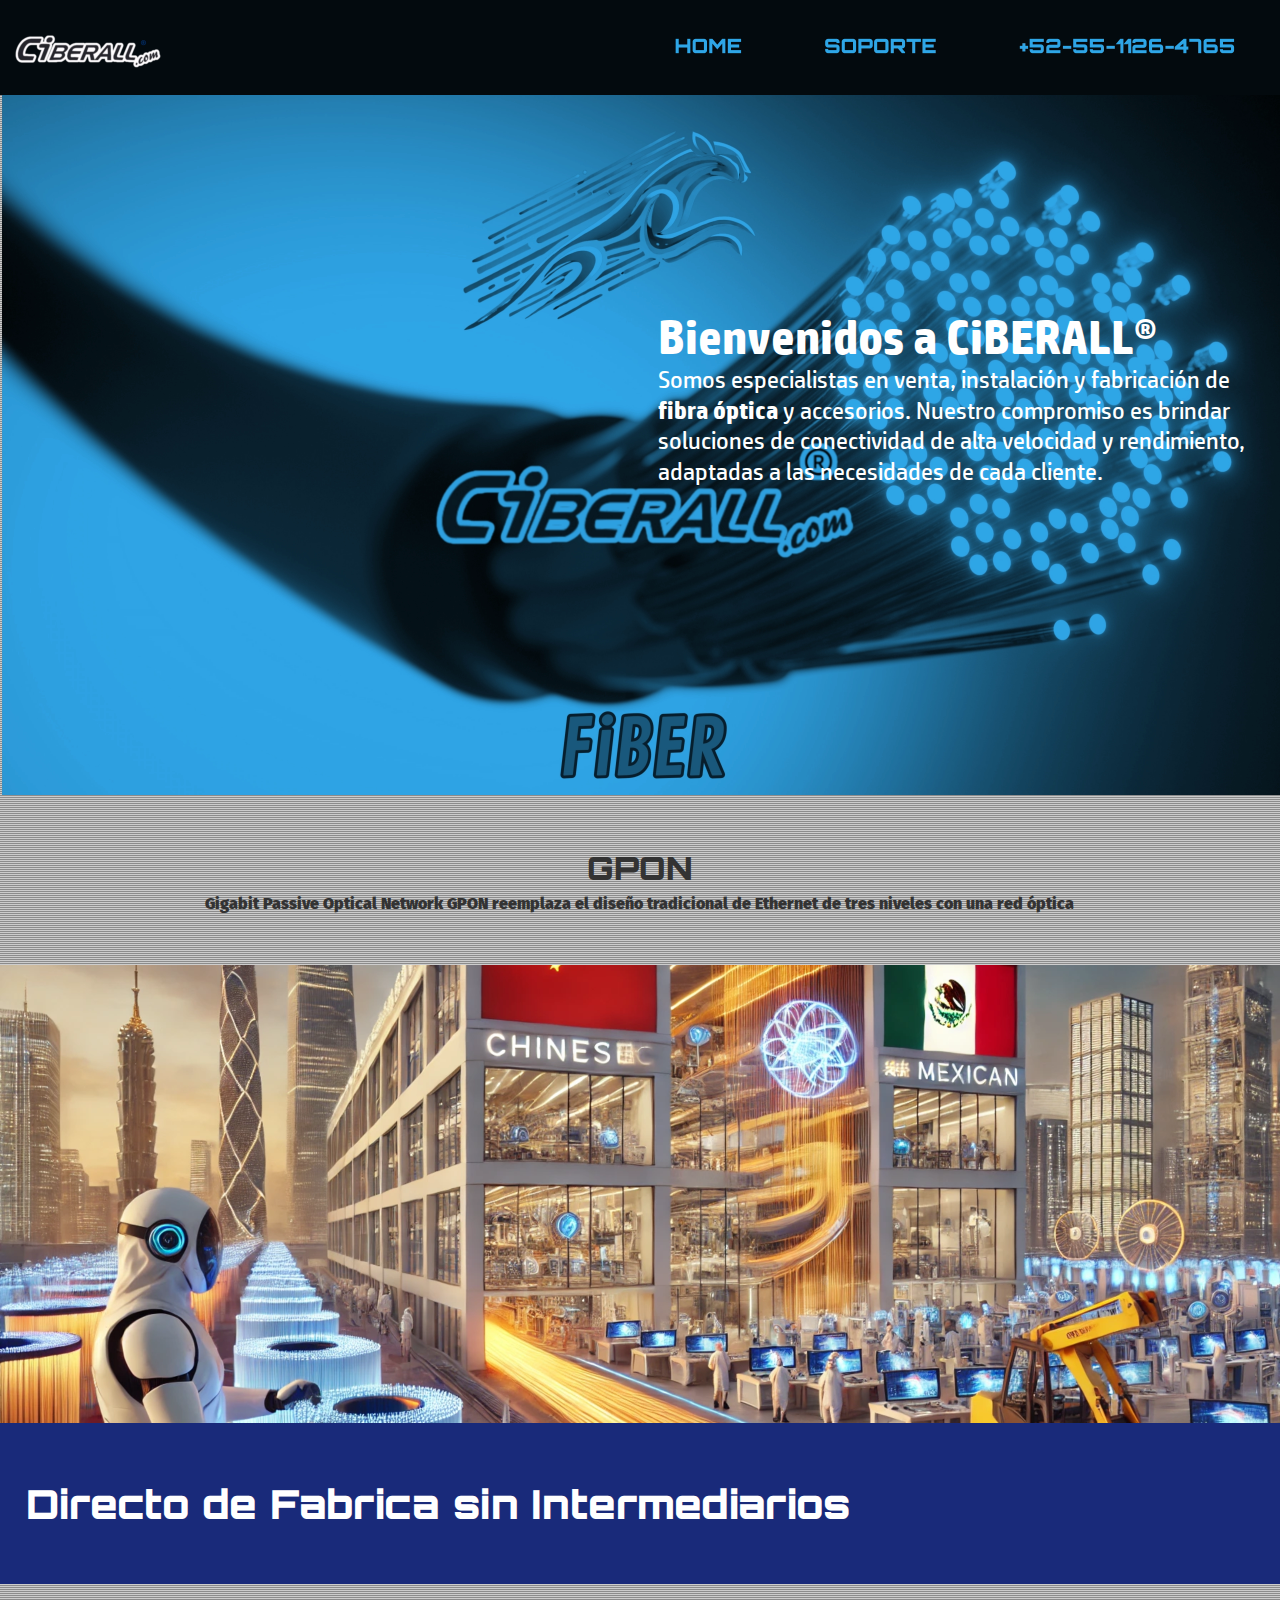
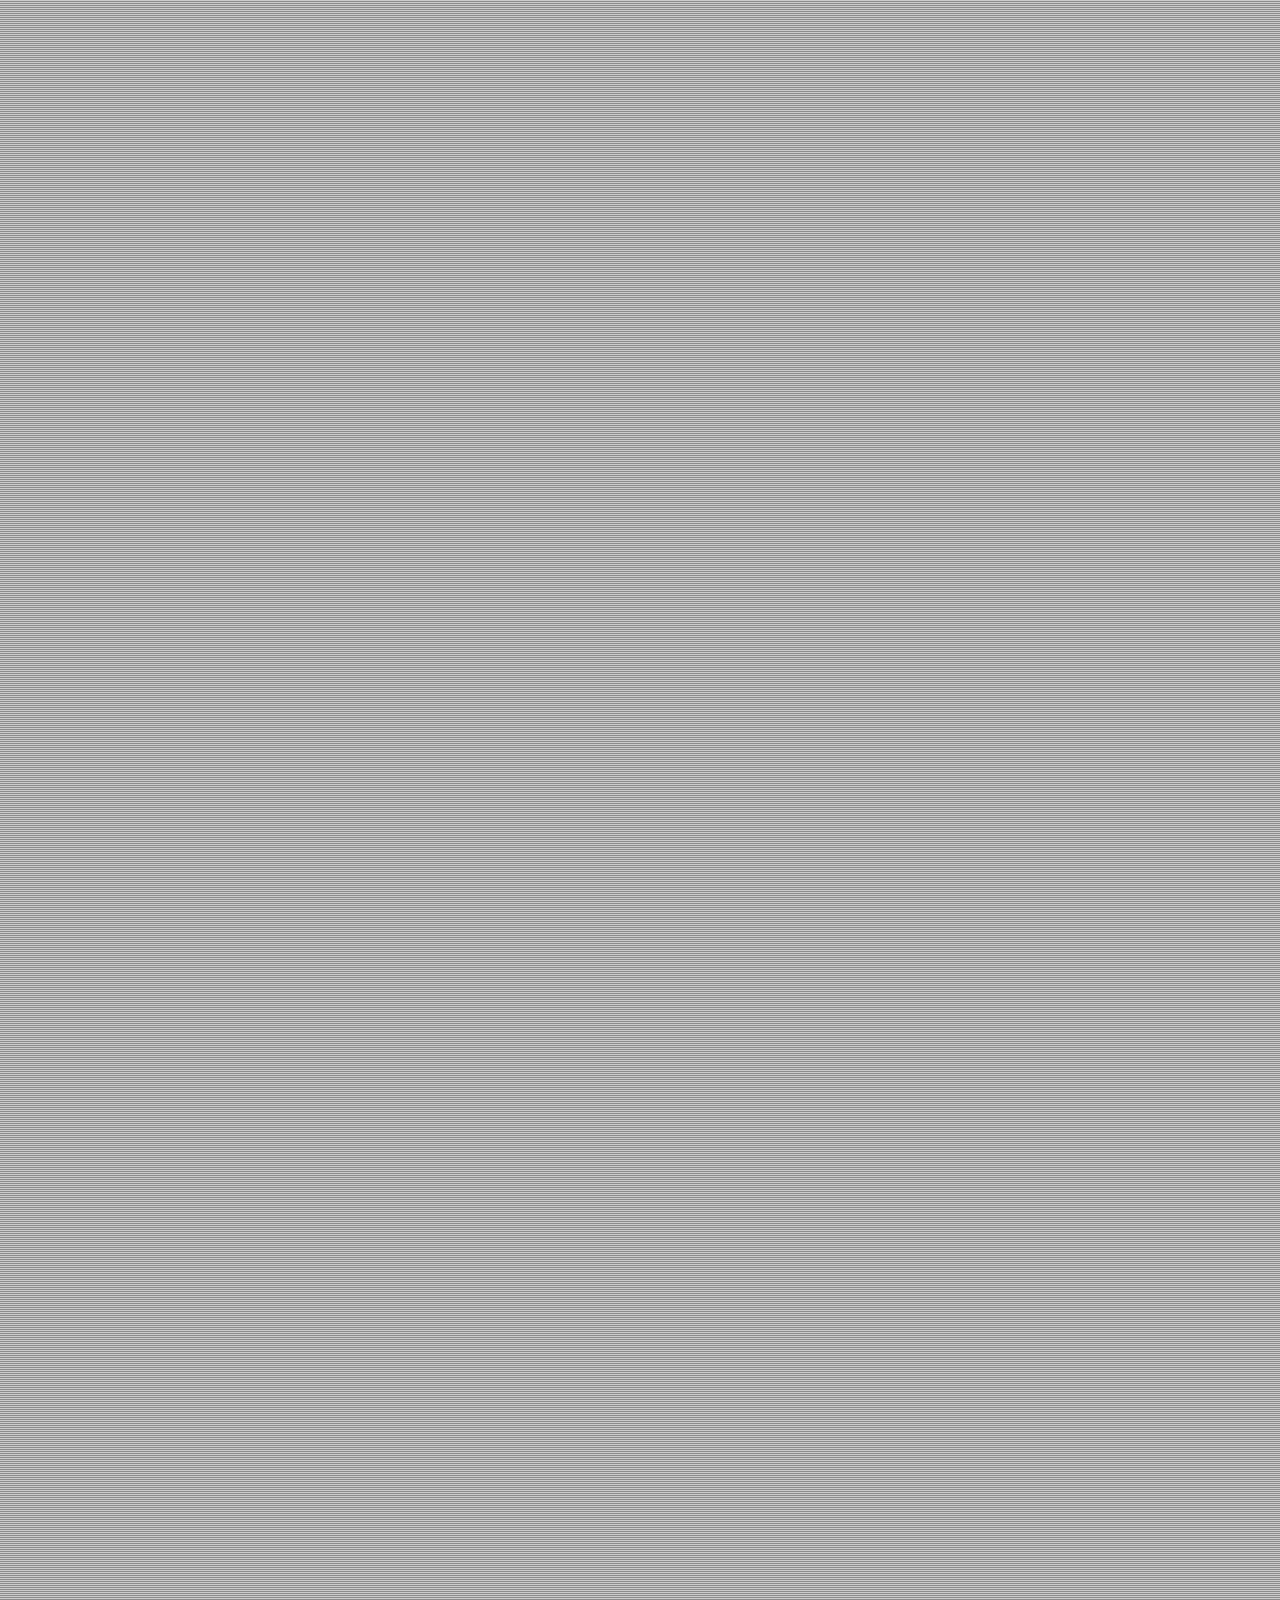
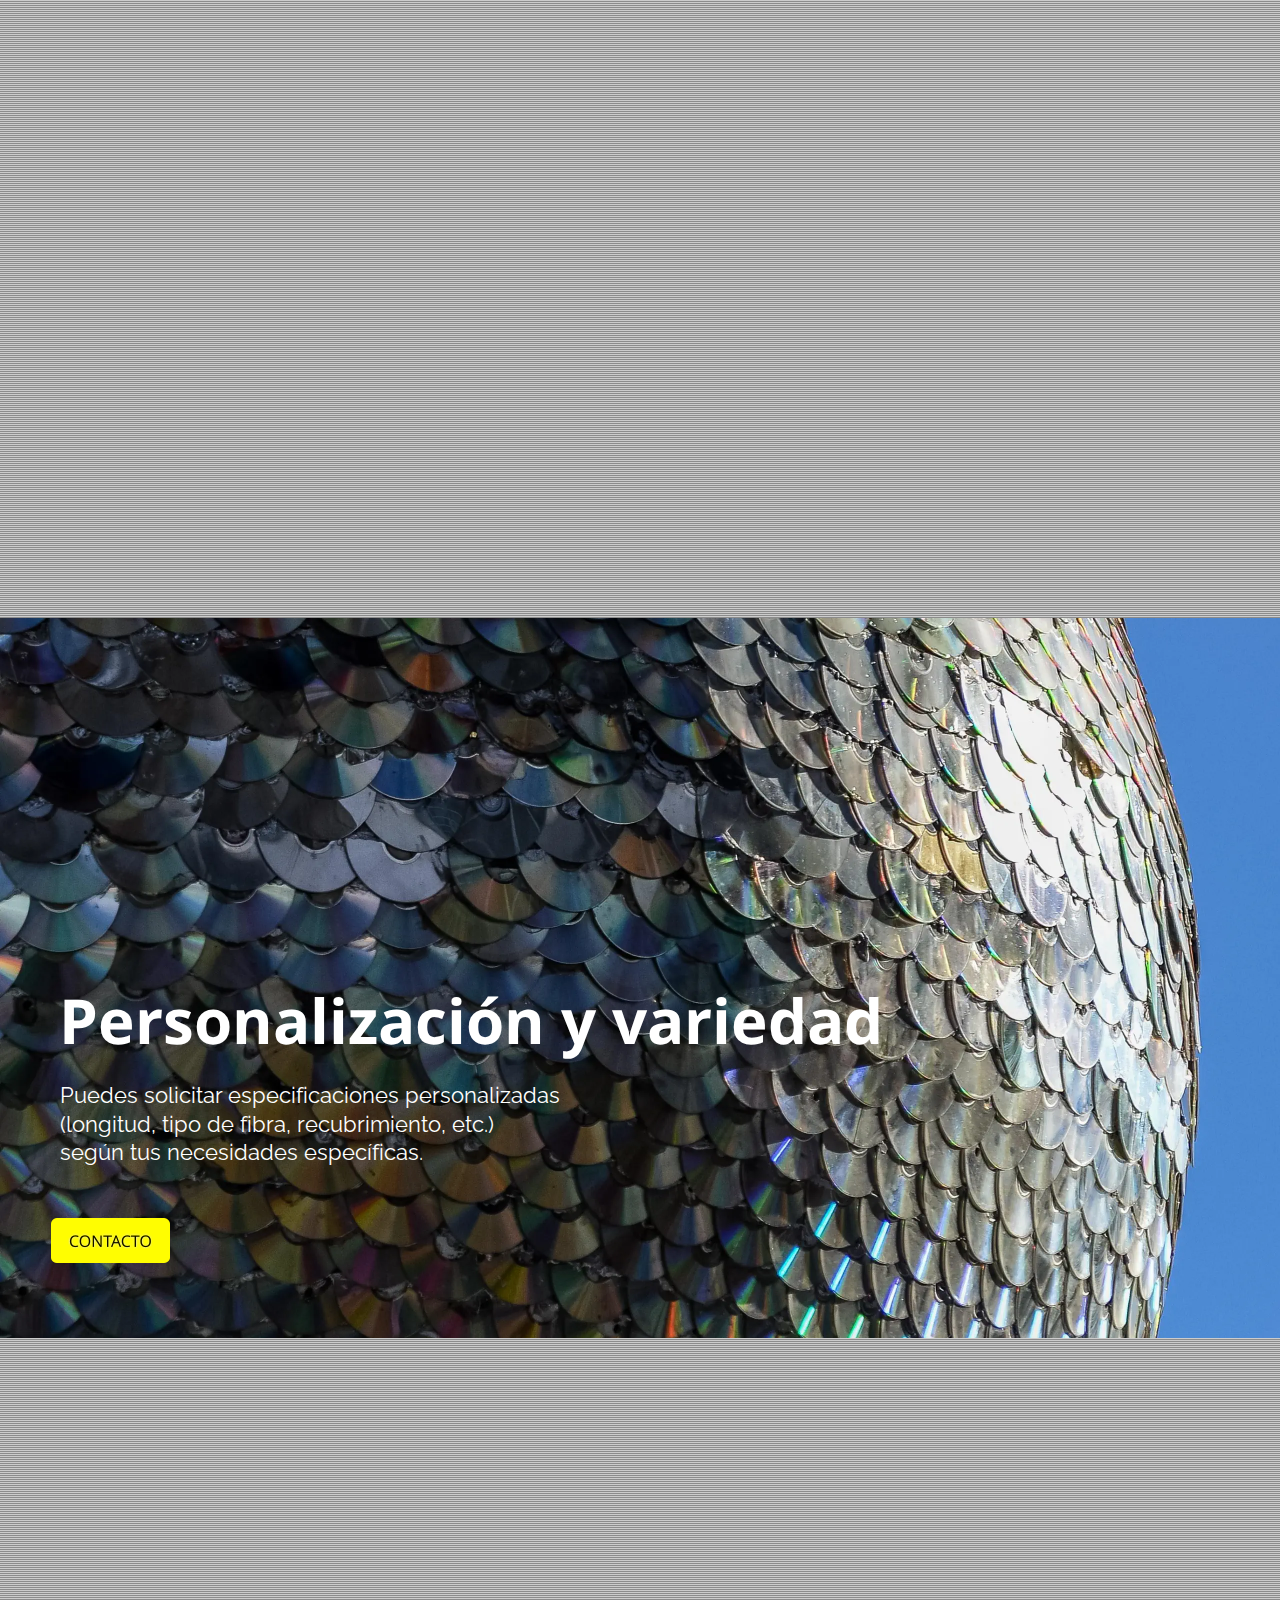
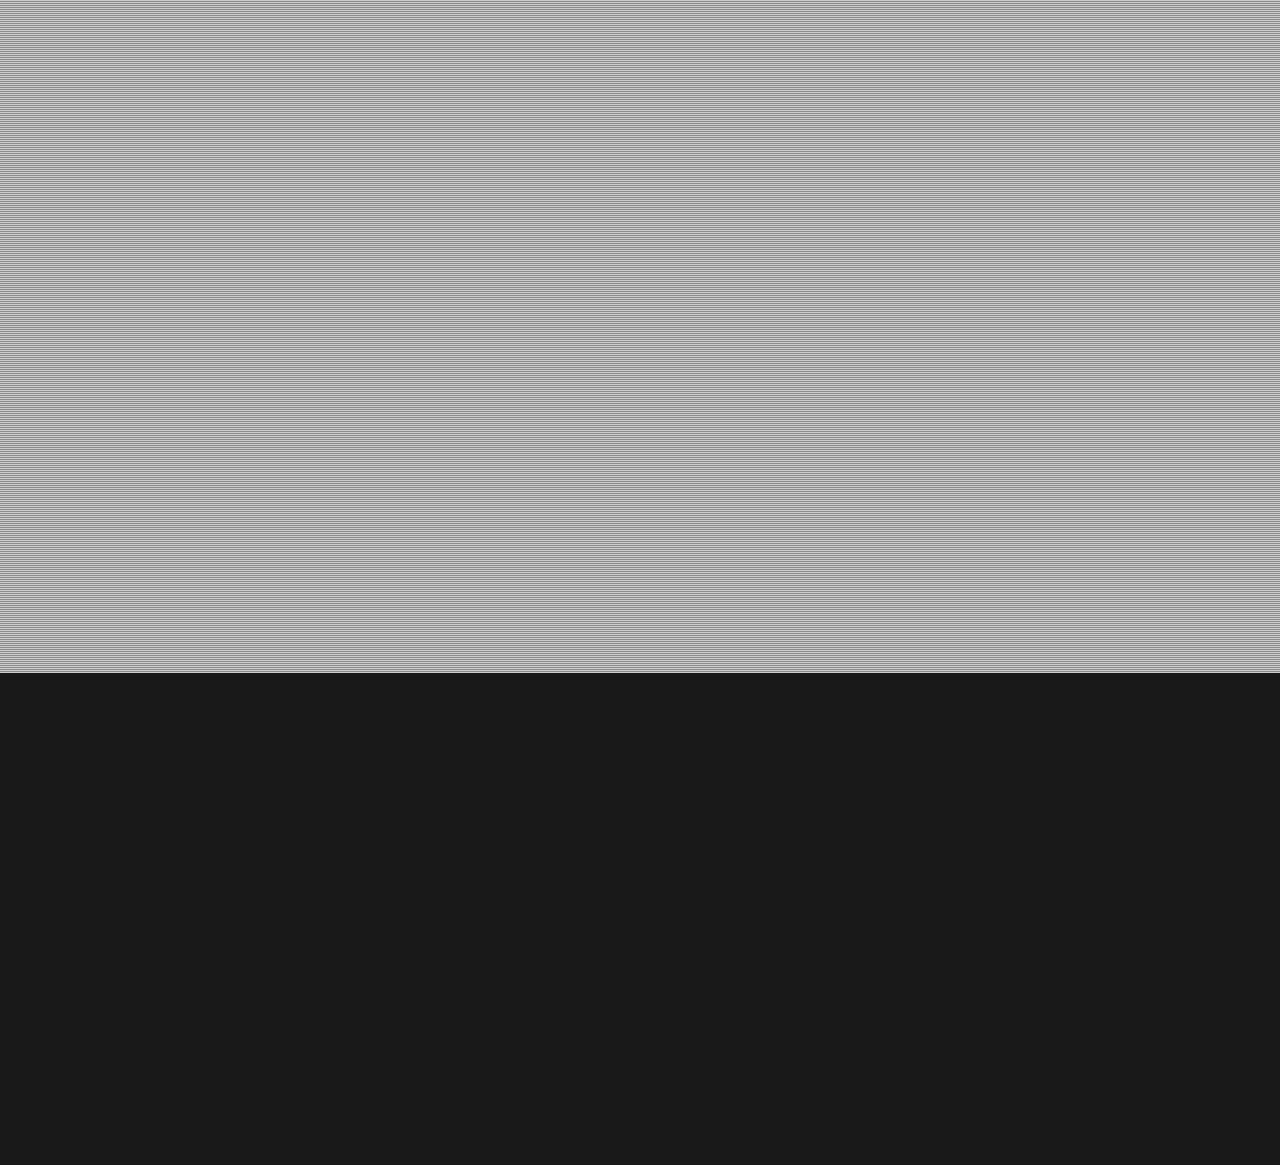
<file: index.html>
<!DOCTYPE html>
<html lang="es">
<head>
 <meta charset="utf-8"/>
 <meta http-equiv="X-UA-Compatible" content="IE=EDGE"/>
 <meta name="Generator" content="Xara HTML filter v.10.0.5.75"/>
 <meta name="XAR Files" content="index_html_files/xr_files.txt"/>
 <title>Ciberall ® Fiber | Conectividad Disruptiva en Fibra Óptica y Banda Ancha</title>
 <meta name="viewport" content="width=device-width, initial-scale=1" />
 <meta name="keywords" content="internet por fibra óptica, como funciona el internet por fibra óptica, Fibra óptica Internet precio, fabricante de fibra optica en mexico, distribuidor de fibra óptica, fibra óptica en méxico, ciberall fiber, ciber all fiber, fibra óptica cdmx, fibra optica china, como funciona el internet por fibra óptica, opf fiber mexico, Internet Dedicado via fibra, instalación fibra óptica, permisos para montar fibra óptica postes "/>
 <meta name="description" content="Ciberall Fiber ofrece internet de banda ancha con fibra óptica, enlaces dedicados Tier-1 y Tier-2, y distribución de cables y accesorios de instalación. Conéctate al futuro con tecnología de vanguardia."/>
 <link rel="preload" href="index_html_files/xr_fonts.css?932" as="style" onload="this.onload = null; this.rel = 'stylesheet'" />
 <script>if(navigator.userAgent.indexOf('Android')!=-1){ document.write('<link rel="stylesheet" href="index_html_files/xr_fontsrep.css?932"/>');}</script> 
 <script>document.documentElement.className="xr_bgh0";</script>
 <link rel="stylesheet" href="index_html_files/xr_main.css?932"/>
 <link rel="preload" href="index_html_files/custom_styles.css?932" as="style" onload="this.onload = null; this.rel = 'stylesheet'" />
 <link rel="preload" href="index_html_files/xr_text.css?932" as="style" onload="this.onload = null; this.rel = 'stylesheet'" />
 <meta name="twitter:card" content="summary_large_image" />
 <meta property="og:type" content="website" />
 <meta property="og:title" content="Ciberall ® Fiber | Conectividad Disruptiva en Fibra Óptica y Banda Ancha" />
 <meta property="og:description" content="Ciberall Fiber ofrece internet de banda ancha con fibra óptica, enlaces dedicados Tier-1 y Tier-2, y distribución de cables y accesorios de instalación. Conéctate al futuro con tecnología de vanguardi" />
 <meta property="og:image" content="index_html_files/opengraph.webp" />
 <meta property="og:image:type" content="image/webp" />
 <meta property="og:image:width" content="1201" />
 <meta property="og:image:height" content="631" />
 <link rel="shortcut icon" type="image/webp" href="index_html_files/favicon.webp"/>
 <link rel="icon" type="image/webp" href="index_html_files/favicon.webp"/>
 <script src="index_html_files/roe.js?932"></script>
 <script async src="index_html_files/replaceMobileFonts.js"></script>
 <script src="index_html_files/prs4.js"></script>
 <style id="xr_scstrchs">.xr_scstrch{width:100%;left:0%;z-index:-1;}</style>
 <script>xr_fitwidth=1280;xr_fws=1.50</script>
 <link rel="stylesheet" href="index_html_files/xr_all.css?932" id="xr_mvcss"/>
 <!--[if lt IE 9]><link rel="stylesheet" href="index_html_files/xr_ie.css?932"/><![endif]-->
 <script> var xr_multivar=1;xr_ios_ini2();</script>
 <style>
  @media screen and (min-width: 880px) {#xr_xr {top:0px;}}
  @media screen and (max-width: 879px) {#xr_xr {top:0px;}}
 </style>
 <link rel="preload" href="index_html_files/ani.css" as="style" onload="this.onload = null; this.rel = 'stylesheet'" />
</head>
<body class="xr_bgb0">
<!--[if IE]><div class="xr_ap" id="xr_xrii"  style="width: 100%; height: 100%; top:0%; left:0%;"><![endif]-->
<!--[if !IE]><!--><div class="xr_ap" id="xr_xrii"  style="width: 100%; height: 100%; top:0%; left:0%; overflow:hidden;"><!--<![endif]-->
<div class="xr_ap" id="xr_bph" style="width: 100%; height: 100%; left: 0px; top: 0px; overflow: hidden;">
<div class="xr_ar xr_mvp_2 xr_mvpo " style="width: 100%; height: 100%;">
<div class="xr_pbd">
</div>
</div>
</div>
<!--[if gte IE 9]><!-->
<div id="xr_xr" class="xr_noc" style="position:relative; text-align:left; margin:0 auto;" onmousedown="xr_mm(event);">
<!--<![endif]-->
<!--[if lt IE 9]>
<div class="xr_ap" id="xr_xr" style="width: 1280px; height: 5965px; left:50%; margin-left: -640px; text-align: left; top:0px;">
<![endif]-->
 <script>var xr_xr=document.getElementById("xr_xr");xr_rxc();</script>
<div id="xr_td" class="xr_td">
<div id="xr_mvp_1" class="xr_mvp_1 xr_bgn_0_0_0" style="position:absolute; width:1280px; height:5965px;">
<div class="xr_ap xr_xri_" style="width: 1280px; height: 5965px;">
<div class="xr_group">
 <span class="xr_ar xr_scstrch" id="PhotoReplace:58keepPhotoEdits" style="height: 700px; top: 95px; position: absolute; background:url('index_html_files/960@2x.webp') center center no-repeat; background-size: cover;"></span>
<div class="xr_group">
 <div class="xr_trigo_xr_ce0" style="position:absolute;left:658px;top:355px;width:580px;height:260px;z-index:-1;"></div>
 <div class="xr_ap xr_ac" id="xr_xpxr_2" style="left:0; top:0; visibility: hidden; display: none;">
 <div class="xr_txt xr_s0" style="position: absolute; left:658px; top:355px; width:580px; height:10px;">
  <span class="xr_tl Heading_1 TITLE xr_s1 xr_bold" style="left: 0px; top: -44.59px;"><span id="LayoutControl:58stretch"></span>Bienvenidos a CiBERALL®</span>
  <span class="xr_tl Normal_text xr_s2" style="left: 0px; top: 10.26px;">Somos especialistas en venta, instalación y fabricación de </span>
  <span class="xr_tl Normal_text xr_s3" style="left: 0px; top: 40.85px;"><span class="Normal_text xr_s4 xr_bold" style="">fibra óptica</span><span class="Normal_text xr_s2" style=""> y accesorios. Nuestro compromiso es brindar </span></span>
  <span class="xr_tl Normal_text xr_s2" style="left: 0px; top: 71.44px;">soluciones de conectividad de alta velocidad y rendimiento, </span>
  <span class="xr_tl Normal_text xr_s2" style="left: 0px; top: 102.03px;">adaptadas a las necesidades de cada cliente.</span>
 </div>
 </div>
</div>
</div>
<div class="xr_group">
 <span class="xr_ar xr_scstrch" style="height: 600px; top: 965px; position: absolute; background:url('index_html_files/962@2x.webp') center center no-repeat; background-size: cover;"></span>
<script> xr_sliders.push([[4000,0,0,4,962],[[[1,0,11,978],[2,0,11,978],[3,0,11,542]],[[4,0,11,978],[5,0,11,978],[6,0,11,542]],[[7,0,11,978],[8,0,11,978],[9,0,11,978],[10,0,11,542]],[[11,0,11,978],[12,0,11,978],[13,0,11,542]]]])</script>
<div class="xr_slider xr_scstrch" id="xr_slider.962" style="position: absolute;overflow:hidden; top: 965px; height: 619px;">
<div class="xr_group">
 <span class="xr_ar" id="xr_slide.10" style="left: 0px; top: 0px; width: 100%; height: 491px; position: absolute; background:url('index_html_files/964@2x.webp') center center no-repeat; background-size: cover;"></span>
<div class="xr_group">
 <span class="xr_ar" id="xr_slide.9" style="left: 0px; top: 477px; width: 100%; height: 123px; position: absolute; background-color: #004001;"></span>
 <!--[if !IE]>-->
 <div class="xr_txt Heading_1 xr_s5 xr_bold" style="left: 50%; margin-left:-614px; top: 554px; position: absolute; width:1228px; height:10px; text-shadow: 5px 5px 3px rgba(0,0,0,0.25);" id="xr_slide.7">
  <h1 class="xr_tl Heading_1 xr_s5 xr_bold" style="left: 0px; top: -42.75px;margin:0;">Conectividad WAN última milla - Tier-1</h1>
 </div>
 <!--<![endif]-->
</div>
</div>
<div class="xr_group">
 <span class="xr_ar" id="xr_slide.6" style="left: 0px; top: 0px; width: 100%; height: 491px; position: absolute; background:url('index_html_files/965@2x.webp') center center no-repeat; background-size: cover;"></span>
<div class="xr_group">
 <span class="xr_ar" id="xr_slide.5" style="left: 0px; top: 458px; width: 100%; height: 161px; position: absolute; pointer-events: none; background-color: #1F2529;"></span>
 <div class="xr_txt Heading_1 xr_s6 xr_bold" style="left: 50%; margin-left:-614px; top: 554px; position: absolute; width:1228px; height:10px;" id="xr_slide.4">
  <h1 class="xr_tl Heading_1 xr_s6 xr_bold" style="left: 0px; top: -42.75px;margin:0;">Asesoría, Gestión, Instalación, Diseño de Red</h1>
 </div>
</div>
</div>
<div class="xr_group">
 <span class="xr_ar" id="xr_slide.3" style="left: 0px; top: 0px; width: 100%; height: 491px; position: absolute; background:url('index_html_files/966@2x.webp') center center no-repeat; background-size: cover;"></span>
<div class="xr_group">
 <span class="xr_ar" id="xr_slide.2" style="left: 0px; top: 458px; width: 100%; height: 161px; position: absolute; pointer-events: none; background-color: #192A7A;"></span>
 <div class="xr_txt Heading_1 xr_s7 xr_bold" style="left: 50%; margin-left:-614px; top: 554px; position: absolute; width:1228px; height:10px;" id="xr_slide.1">
  <h1 class="xr_tl Heading_1 xr_s7 xr_bold" style="left: 0px; top: -40.43px;margin:0;">Directo de Fabrica sin Intermediarios</h1>
 </div>
</div>
</div>
</div>
</div>
<div class="xr_group">
 <span class="xr_ar xr_scstrch" style="height: 170px; top: 795px; position: absolute; pointer-events: none;"></span>
<div class="xr_group">
 <div class="xr_trigo_xr_ce1" style="position:absolute;left:20px;top:880px;width:850px;height:55px;z-index:-1;"></div>
 <div class="xr_ap xr_ac" id="xr_xpxr_773" style="left:0; top:0; visibility: hidden; display: none;">
 <div class="xr_txt xr_s8" style="position: absolute; left:20px; top:880px; width:850px; height:10px;">
  <h2 class="xr_tc Heading_1 Heading_2 xr_s9 xr_bold" style="left: 562.25px; top: -32.34px; width: 116px;margin:0;">GPON</h2>
  <span class="xr_tc Normal_text xr_s10 xr_bold" style="left: 152.32px; top: 13.76px; width: 935px;">Gigabit Passive Optical Network <span class="Normal_text xr_s11 xr_bold" style="">GPON reemplaza el diseño tradicional de Ethernet de tres niveles con una red óptica</span></span>
 </div>
 </div>
</div>
</div>
<div class="xr_group">
 <span class="xr_ar xr_scstrch" style="height: 621px; top: 3048px; position: absolute; pointer-events: none;"></span>
<div class="xr_group">
 <div class="xr_trigo_xr_ce2" style="position:absolute;left:20px;top:3110px;width:678px;height:57px;z-index:-1;"></div>
 <div class="xr_ap xr_ac" id="xr_xpxr_864" style="left:0; top:0; visibility: hidden; display: none;">
 <div class="xr_txt xr_s8" style="position: absolute; left:20px; top:3110px; width:678px; height:10px;">
  <h2 class="xr_tc Heading_1 Heading_2 xr_s12 xr_bold" style="left: 245.87px; top: -34.2px; width: 748px;margin:0;">CONECTIVIDAD A LA VELOCIDAD DE LA LUZ</h2>
  <span class="xr_tc Normal_text xr_s13" style="left: 328.49px; top: 15.37px; width: 587px;">Por que no hay nada más rápido que la luz para llevar y traer los DATOS. </span>
 </div>
 </div>
 <div class="xr_trigo_xr_ce3" style="position:absolute;left:20px;top:3247px;width:279px;height:209px;z-index:-1;"></div>
 <div class="xr_ap xr_ac" id="xr_xpxr_894" style="left:0; top:0; visibility: hidden; display: none;">
 <div class="xr_txt xr_s14" style="position: absolute; left:20px; top:3247px; width:279px; height:10px;">
  <h3 class="xr_tl Heading_1 Heading_3 xr_s15 xr_bold" style="left: 0px; top: 15.74px;margin:0;"><span class="Heading_1 Heading_3 xr_s15 xr_bold" style="width:271.57px;display:inline-block;transform-origin: 0%;transform: scaleX(0.998);">Venta de fibra óptica y </span></h3>
  <h3 class="xr_tl Heading_1 Heading_3 xr_s15 xr_bold" style="left: 0px; top: 47.9px;margin:0;"><span class="Heading_1 Heading_3 xr_s15 xr_bold" style="width:122.93px;display:inline-block;transform-origin: 0%;transform: scaleX(0.998);">accesorios</span></h3>
  <span class="xr_tl Normal_text xr_s16" style="left: 0px; top: 87.93px;"><span class="Normal_text xr_s16" style="width:283.94px;display:inline-block;transform-origin: 0%;transform: scaleX(0.998);">Contamos con una amplia variedad de </span></span>
  <span class="xr_tl Normal_text xr_s16" style="left: 0px; top: 108.25px;"><span class="Normal_text xr_s16" style="width:247.92px;display:inline-block;transform-origin: 0%;transform: scaleX(0.998);">cables, conectores, distribuidores </span></span>
  <span class="xr_tl Normal_text xr_s16" style="left: 0px; top: 128.58px;"><span class="Normal_text xr_s16" style="width:231.21px;display:inline-block;transform-origin: 0%;transform: scaleX(0.998);">ópticos, fusiones de fibra y más.</span></span>
 </div>
 </div>
 <div class="xr_trigo_xr_ce4" style="position:absolute;left:335px;top:3267px;width:285px;height:185px;z-index:-1;"></div>
 <div class="xr_ap xr_ac" id="xr_xpxr_978" style="left:0; top:0; visibility: hidden; display: none;">
 <div class="xr_txt xr_s14" style="position: absolute; left:335px; top:3267px; width:285px; height:10px;">
  <h3 class="xr_tl Heading_1 Heading_3 xr_s15 xr_bold" style="left: 0px; top: 15.74px;margin:0;"><span class="Heading_1 Heading_3 xr_s15 xr_bold" style="width:271.52px;display:inline-block;transform-origin: 0%;transform: scaleX(0.998);">Instalación profesional</span></h3>
  <span class="xr_tl Normal_text xr_s16" style="left: 0px; top: 55.77px;"><span class="Normal_text xr_s16" style="width:289.26px;display:inline-block;transform-origin: 0%;transform: scaleX(0.998);">Diseñamos e implementamos redes de </span></span>
  <span class="xr_tl Normal_text xr_s16" style="left: 0px; top: 76.1px;"><span class="Normal_text xr_s16" style="width:277.62px;display:inline-block;transform-origin: 0%;transform: scaleX(0.998);">fibra óptica para empresas, edificios y </span></span>
  <span class="xr_tl Normal_text xr_s16" style="left: 0px; top: 96.42px;"><span class="Normal_text xr_s16" style="width:62.09px;display:inline-block;transform-origin: 0%;transform: scaleX(0.998);">hogares.</span></span>
 </div>
 </div>
 <div class="xr_trigo_xr_ce5" style="position:absolute;left:650px;top:3251px;width:277px;height:217px;z-index:-1;"></div>
 <div class="xr_ap xr_ac" id="xr_xpxr_1047" style="left:0; top:0; visibility: hidden; display: none;">
 <div class="xr_txt xr_s14" style="position: absolute; left:650px; top:3251px; width:277px; height:10px;">
  <h3 class="xr_tl Heading_1 Heading_3 xr_s15 xr_bold" style="left: 0px; top: 15.74px;margin:0;"><span class="Heading_1 Heading_3 xr_s15 xr_bold" style="width:141.88px;display:inline-block;transform-origin: 0%;transform: scaleX(0.998);">Fabricación </span></h3>
  <h3 class="xr_tl Heading_1 Heading_3 xr_s15 xr_bold" style="left: 0px; top: 47.9px;margin:0;"><span class="Heading_1 Heading_3 xr_s15 xr_bold" style="width:164.88px;display:inline-block;transform-origin: 0%;transform: scaleX(0.998);">personalizada</span></h3>
  <span class="xr_tl Normal_text xr_s16" style="left: 0px; top: 87.93px;"><span class="Normal_text xr_s16" style="width:281.27px;display:inline-block;transform-origin: 0%;transform: scaleX(0.998);">Producimos soluciones a medida para </span></span>
  <span class="xr_tl Normal_text xr_s16" style="left: 0px; top: 108.25px;"><span class="Normal_text xr_s16" style="width:265.46px;display:inline-block;transform-origin: 0%;transform: scaleX(0.998);">proyectos específicos, garantizando </span></span>
  <span class="xr_tl Normal_text xr_s16" style="left: 0px; top: 128.58px;"><span class="Normal_text xr_s16" style="width:180.8px;display:inline-block;transform-origin: 0%;transform: scaleX(0.998);">calidad y compatibilidad.</span></span>
 </div>
 </div>
 <div class="xr_trigo_xr_ce6" style="position:absolute;left:965px;top:3257px;width:254px;height:189px;z-index:-1;"></div>
 <div class="xr_ap xr_ac" id="xr_xpxr_1130" style="left:0; top:0; visibility: hidden; display: none;">
 <div class="xr_txt xr_s14" style="position: absolute; left:965px; top:3257px; width:254px; height:10px;">
  <h3 class="xr_tl Heading_1 Heading_3 xr_s15 xr_bold" style="left: 0px; top: 15.74px;margin:0;"><span class="Heading_1 Heading_3 xr_s15 xr_bold" style="width:209.06px;display:inline-block;transform-origin: 0%;transform: scaleX(0.998);">Mantenimiento y </span></h3>
  <h3 class="xr_tl Heading_1 Heading_3 xr_s15 xr_bold" style="left: 0px; top: 47.9px;margin:0;"><span class="Heading_1 Heading_3 xr_s15 xr_bold" style="width:90.69px;display:inline-block;transform-origin: 0%;transform: scaleX(0.998);">soporte</span></h3>
  <span class="xr_tl Normal_text xr_s16" style="left: 0px; top: 87.93px;"><span class="Normal_text xr_s16" style="width:259px;display:inline-block;transform-origin: 0%;transform: scaleX(0.998);">Servicio técnico especializado para </span></span>
  <span class="xr_tl Normal_text xr_s16" style="left: 0px; top: 108.25px;"><span class="Normal_text xr_s16" style="width:250px;display:inline-block;transform-origin: 0%;transform: scaleX(0.998);">optimizar el rendimiento de tu red.</span></span>
 </div>
 </div>
 <div class="xr_trigo_xr_ce7" style="position:absolute;left:20px;top:3494px;width:260px;height:203px;z-index:-1;"></div>
 <div class="xr_ap xr_ac" id="xr_xpxr_1202" style="left:0; top:0; visibility: hidden; display: none;">
 <div class="xr_txt xr_s14" style="position: absolute; left:20px; top:3494px; width:260px; height:10px;">
  <h3 class="xr_tl Heading_1 Heading_3 xr_s15 xr_bold" style="left: 0px; top: 15.74px;margin:0;"><span class="Heading_1 Heading_3 xr_s15 xr_bold" style="width:149.82px;display:inline-block;transform-origin: 0%;transform: scaleX(0.998);">Opciones de </span></h3>
  <h3 class="xr_tl Heading_1 Heading_3 xr_s15 xr_bold" style="left: 0px; top: 47.9px;margin:0;"><span class="Heading_1 Heading_3 xr_s15 xr_bold" style="width:179.69px;display:inline-block;transform-origin: 0%;transform: scaleX(0.998);">financiamiento</span></h3>
  <span class="xr_tl Normal_text xr_s16" style="left: 0px; top: 87.93px;"><span class="Normal_text xr_s16" style="width:239.88px;display:inline-block;transform-origin: 0%;transform: scaleX(0.998);">Facilitamos el acceso a nuestros </span></span>
  <span class="xr_tl Normal_text xr_s16" style="left: 0px; top: 108.25px;"><span class="Normal_text xr_s16" style="width:264.84px;display:inline-block;transform-origin: 0%;transform: scaleX(0.998);">productos y servicios con planes de </span></span>
  <span class="xr_tl Normal_text xr_s16" style="left: 0px; top: 128.58px;"><span class="Normal_text xr_s16" style="width:118.97px;display:inline-block;transform-origin: 0%;transform: scaleX(0.998);">crédito flexibles.</span></span>
 </div>
 </div>
 <div class="xr_trigo_xr_ce8" style="position:absolute;left:335px;top:3525px;width:221px;height:164px;z-index:-1;"></div>
 <div class="xr_ap xr_ac" id="xr_xpxr_1285" style="left:0; top:0; visibility: hidden; display: none;">
 <div class="xr_txt xr_s14" style="position: absolute; left:335px; top:3525px; width:221px; height:10px;">
  <h3 class="xr_tl Heading_1 Heading_3 xr_s15 xr_bold" style="left: 0px; top: 15.74px;margin:0;"><span class="Heading_1 Heading_3 xr_s15 xr_bold" style="width:165.88px;display:inline-block;transform-origin: 0%;transform: scaleX(0.998);">Diseño de Red</span></h3>
  <span class="xr_tl Normal_text xr_s16" style="left: 0px; top: 55.77px;"><span class="Normal_text xr_s16" style="width:217.6px;display:inline-block;transform-origin: 0%;transform: scaleX(0.998);">Aterrizamos tus proyectos de </span></span>
  <span class="xr_tl Normal_text xr_s16" style="left: 0px; top: 76.1px;"><span class="Normal_text xr_s16" style="width:221.1px;display:inline-block;transform-origin: 0%;transform: scaleX(0.998);">implementación Fibra Óptica.  </span></span>
 </div>
 </div>
 <div class="xr_trigo_xr_ce9" style="position:absolute;left:650px;top:3525px;width:238px;height:164px;z-index:-1;"></div>
 <div class="xr_ap xr_ac" id="xr_xpxr_1343" style="left:0; top:0; visibility: hidden; display: none;">
 <div class="xr_txt xr_s14" style="position: absolute; left:650px; top:3525px; width:238px; height:10px;">
  <h3 class="xr_tl Heading_1 Heading_3 xr_s15 xr_bold" style="left: 0px; top: 15.74px;margin:0;"><span class="Heading_1 Heading_3 xr_s15 xr_bold" style="width:239.13px;display:inline-block;transform-origin: 0%;transform: scaleX(0.998);">Gestión de Permisos</span></h3>
  <span class="xr_tl Normal_text xr_s16" style="left: 0px; top: 55.77px;"><span class="Normal_text xr_s16" style="width:234.41px;display:inline-block;transform-origin: 0%;transform: scaleX(0.998);">Asesoría para la autorización de </span></span>
  <span class="xr_tl Normal_text xr_s16" style="left: 0px; top: 76.1px;"><span class="Normal_text xr_s16" style="width:227.48px;display:inline-block;transform-origin: 0%;transform: scaleX(0.998);">Instalación en lugares públicos.</span></span>
 </div>
 </div>
 <div class="xr_trigo_xr_ce10" style="position:absolute;left:965px;top:3518px;width:260px;height:148px;z-index:-1;"></div>
 <div class="xr_ap xr_ac" id="xr_xpxr_1401" style="left:0; top:0; visibility: hidden; display: none;">
 <div class="xr_txt xr_s14" style="position: absolute; left:965px; top:3518px; width:260px; height:10px;">
  <h3 class="xr_tl Heading_1 Heading_3 xr_s15 xr_bold" style="left: 0px; top: 15.74px;margin:0;"><span class="Heading_1 Heading_3 xr_s15 xr_bold" style="width:66.54px;display:inline-block;transform-origin: 0%;transform: scaleX(0.998);">Tier-1</span></h3>
  <span class="xr_tl Normal_text xr_s16" style="left: 0px; top: 55.77px;"><span class="Normal_text xr_s16" style="width:264.22px;display:inline-block;transform-origin: 0%;transform: scaleX(0.998);">Te enlazamos con los ISP de Primer </span></span>
  <span class="xr_tl Normal_text xr_s16" style="left: 0px; top: 76.1px;"><span class="Normal_text xr_s16" style="width:211.7px;display:inline-block;transform-origin: 0%;transform: scaleX(0.998);">Nivel, Conectividad Definida. </span></span>
 </div>
 </div>
</div>
</div>
<div class="xr_group">
 <span class="xr_ar xr_scstrch" style="height: 1464px; top: 1584px; position: absolute; background:url('index_html_files/967@2x.webp') center center no-repeat; background-size: cover;"></span>
<div class="xr_noreset " style="position: absolute; left:215px;top:1665px;width:849px;height:1242px;">
<iframe src="https://inter-movil.com/formulario/" width="100%" height="800px" style="border:none;"></iframe>

</div>
</div>
<div class="xr_group">
 <span class="xr_ar xr_scstrch" style="height: 720px; top: 3818px; position: absolute; background:url('index_html_files/968@2x.webp') center center no-repeat; background-size: cover;"></span>
<script> xr_sliders.push([[4000,0,0,4,2204],[[[14,0,114,1000],[15,0,11,1000],[16,0,11,1000],[17,0,114,1000],[18,0,11,1000]],[[19,0,114,1000],[20,0,11,1000],[21,0,11,1000],[22,0,114,1000],[23,0,11,1000]],[[24,0,114,1000],[25,0,11,1000],[26,0,11,1000],[27,0,114,1000],[28,0,11,1000]],[[29,0,11,1000]]]])</script>
<div class="xr_slider xr_scstrch" id="xr_slider.2204" style="position: absolute;overflow:hidden; top: 3818px; height: 720px;">
<div class="xr_group">
 <span class="xr_ar" id="xr_slide.28" style="left: 0px; top: 0px; width: 100%; height: 720px; position: absolute; background:url('index_html_files/970@2x.webp') center center no-repeat; background-size: cover;"></span>
 <div class="xr_txt Normal_text xr_s17" style="left: 50%; margin-left:-247px; top: 365px; position: absolute; width:493px; height:10px;" id="xr_slide.27">
  <span class="xr_tc Normal_text xr_s17" style="left: 34px; top: -31.69px; width: 433px;">Iluminación, conetividad, </span>
  <span class="xr_tc Normal_text xr_s17" style="left: -24.44px; top: 11.84px; width: 541px;">manofactura, diseñoo y calidad.</span>
 </div>
<div class="xr_group">
<div id="LayoutControl:58h-align:58center" style="position:absolute; left:577px; top:4287px"></div>
 <a href="https://t.me/ciberall" target="_blank" rel="noopener" onclick="return(xr_nn());" ontouchstart="xr_mtch();">
  <img class="xr_rn_ xr_ap" id="xr_slide.26" src="index_html_files/397.webp" alt="CONTACTO" title="" onmousemove="xr_mo(this,0,event)" style="left: 50%; margin-left:-63px; top: 469px; width: 119px; height: 46px; position: absolute;"/>
  <img class="xr_rn_ xr_ap xr_ro xr_ro0 xr_tt2" id="xr_slide.25" src="index_html_files/398.webp" alt="CONTACTO" title="" onmousemove="xr_mo(this,0)" style="left: 50%; margin-left:-63px; top: 469px; width: 119px; height: 46px; position: absolute;"/>
 </a>
</div>
 <div class="xr_txt Heading_1 xr_s18 xr_bold" style="left: 50%; margin-left:-451px; top: 298px; position: absolute; width:895px; height:10px;" id="xr_slide.24">
  <h1 class="xr_tc Heading_1 xr_s18 xr_bold" style="left: -41.1px; top: -68.81px; width: 977px;margin:0;">ROMPIENDO LAS BARRERAS</h1>
 </div>
</div>
<div class="xr_group">
 <span class="xr_ar" id="xr_slide.23" style="left: 0px; top: 0px; width: 100%; height: 720px; position: absolute; background:url('index_html_files/971@2x.webp') center center no-repeat; background-size: cover;"></span>
 <div class="xr_txt Normal_text xr_s19" style="left: 50%; margin-left:-247px; top: 357px; position: absolute; width:493px; height:10px;" id="xr_slide.22">
  <span class="xr_tc Normal_text xr_s19" style="left: -23.06px; top: -23.51px; width: 545px;">Al eliminar intermediarios, puedes obtener </span>
  <span class="xr_tc Normal_text xr_s19" style="left: 5.01px; top: 8.79px; width: 489px;">precios más competitivos y ahorrar en </span>
  <span class="xr_tc Normal_text xr_s19" style="left: 45.06px; top: 41.09px; width: 402px;">grandes volúmenes de compra.</span>
 </div>
<div class="xr_group">
 <a href="https://t.me/ciberall" target="_blank" rel="noopener" onclick="return(xr_nn());" ontouchstart="xr_mtch();">
  <img class="xr_rn_ xr_ap" id="xr_slide.21" src="index_html_files/397.webp" alt="CONTACTO" title="" onmousemove="xr_mo(this,0,event)" style="left: 50%; margin-left:-63px; top: 469px; width: 119px; height: 46px; position: absolute;"/>
  <img class="xr_rn_ xr_ap xr_ro xr_ro0 xr_tt2" id="xr_slide.20" src="index_html_files/398.webp" alt="CONTACTO" title="" onmousemove="xr_mo(this,0)" style="left: 50%; margin-left:-63px; top: 469px; width: 119px; height: 46px; position: absolute;"/>
 </a>
</div>
 <div class="xr_txt Heading_1 xr_s20 xr_bold" style="left: 50%; margin-left:-451px; top: 302px; position: absolute; width:895px; height:10px;" id="xr_slide.19">
  <h1 class="xr_tc Heading_1 xr_s20 xr_bold" style="left: 162.76px; top: -73.05px; width: 569px;margin:0;">Costo más bajo</h1>
 </div>
</div>
<div class="xr_group">
 <span class="xr_ar" id="xr_slide.18" style="left: 0px; top: 0px; width: 100%; height: 720px; position: absolute; background:url('index_html_files/972@2x.webp') center center no-repeat; background-size: cover;"></span>
 <div class="xr_txt Normal_text xr_s21" style="left: 50%; margin-left:-580px; top: 485px; position: absolute; width:493px; height:10px;" id="xr_slide.17">
  <span class="xr_tl Normal_text xr_s21" style="left: 0px; top: -20.56px;">Puedes solicitar especificaciones personalizadas </span>
  <span class="xr_tl Normal_text xr_s21" style="left: 0px; top: 7.68px;">(longitud, tipo de fibra, recubrimiento, etc.) </span>
  <span class="xr_tl Normal_text xr_s21" style="left: 0px; top: 35.92px;">según tus necesidades específicas.</span>
 </div>
<div class="xr_group">
 <a href="https://ciberall.net/soporte.php" target="_blank" rel="noopener" onclick="return(xr_nn());" ontouchstart="xr_mtch();">
  <img class="xr_rn_ xr_ap" id="xr_slide.16" src="index_html_files/400.webp" alt="CONTACTO" title="" onmousemove="xr_mo(this,0,event)" style="left: 50%; margin-left:-589px; top: 600px; width: 119px; height: 46px; position: absolute;"/>
  <img class="xr_rn_ xr_ap xr_ro xr_ro0 xr_tt2" id="xr_slide.15" src="index_html_files/401.webp" alt="CONTACTO" title="" onmousemove="xr_mo(this,0)" style="left: 50%; margin-left:-589px; top: 600px; width: 119px; height: 46px; position: absolute;"/>
 </a>
</div>
 <div class="xr_txt Heading_1 xr_s22 xr_bold" style="left: 50%; margin-left:-581px; top: 426px; position: absolute; width:841px; height:10px;" id="xr_slide.14">
  <h1 class="xr_tl Heading_1 xr_s22 xr_bold" style="left: 0px; top: -66.14px;margin:0;">Personalización y variedad </h1>
 </div>
</div>
</div>
</div>
<div class="xr_group">
 <span class="xr_ar xr_scstrch" style="height: 149px; top: 3669px; position: absolute; pointer-events: none;"></span>
<div class="xr_group">
 <div class="xr_trigo_xr_ce11" style="position:absolute;left:20px;top:3732px;width:1208px;height:86px;z-index:-1;"></div>
 <div class="xr_ap xr_ac" id="xr_xpxr_1677" style="left:0; top:0; visibility: hidden; display: none;">
 <div class="xr_txt Heading_1 xr_s23 xr_bold" style="position: absolute; left:20px; top:3732px; width:1208px; height:10px;">
  <h1 class="xr_tc Heading_1 xr_s23 xr_bold" style="left: -47.73px; top: -42.75px; width: 1346px;margin:0;">Comprar fibra óptica directo de fábrica tiene varias ventajas, </h1>
  <h1 class="xr_tc Heading_1 xr_s23 xr_bold" style="left: 497.8px; top: 11.72px; width: 244px;margin:0;">entre ellas:</h1>
 </div>
 </div>
</div>
</div>
<div class="xr_group">
 <span class="xr_ar xr_scstrch" style="height: 255px; top: 4538px; position: absolute; pointer-events: none;"></span>
<div class="xr_group">
 <div class="xr_trigo_xr_ce12" style="position:absolute;left:29px;top:4558px;width:215px;height:215px;z-index:-1;"></div>
 <div class="xr_apq xr_ac" id="xr_xpxr_1693" style="left:0; top:0; visibility: hidden; display: none;">
 <img class="xr_rn_ xr_ap" src="index_html_files/433.webp" alt="" title="" style="left:29px;top:4558px;width:215px;height:215px;"/>
 </div>
 <div class="xr_trigo_xr_ce13" style="position:absolute;left:281px;top:4624px;width:215px;height:83px;z-index:-1;"></div>
 <div class="xr_apq xr_ac" id="xr_xpxr_1696" style="left:0; top:0; visibility: hidden; display: none;">
 <img class="xr_rn_ xr_ap" src="index_html_files/434.webp" alt="" title="" style="left:281px;top:4624px;width:215px;height:83px;"/>
 </div>
 <div class="xr_trigo_xr_ce14" style="position:absolute;left:533px;top:4620px;width:215px;height:91px;z-index:-1;"></div>
 <div class="xr_apq xr_ac" id="xr_xpxr_1699" style="left:0; top:0; visibility: hidden; display: none;">
 <img class="xr_rn_ xr_ap" src="index_html_files/435.webp" alt="" title="" style="left:533px;top:4620px;width:215px;height:91px;"/>
 </div>
 <div class="xr_trigo_xr_ce15" style="position:absolute;left:785px;top:4626px;width:215px;height:79px;z-index:-1;"></div>
 <div class="xr_apq xr_ac" id="xr_xpxr_1702" style="left:0; top:0; visibility: hidden; display: none;">
 <img class="xr_rn_ xr_ap" src="index_html_files/861.webp" alt="" title="" style="left:785px;top:4626px;width:215px;height:79px;"/>
 </div>
 <div class="xr_trigo_xr_ce16" style="position:absolute;left:1037px;top:4558px;width:215px;height:215px;z-index:-1;"></div>
 <div class="xr_apq xr_ac" id="xr_xpxr_1705" style="left:0; top:0; visibility: hidden; display: none;">
 <img class="xr_rn_ xr_ap" src="index_html_files/437.webp" alt="" title="" style="left:1037px;top:4558px;width:215px;height:215px;"/>
 </div>
</div>
</div>
<div class="xr_group">
 <span class="xr_ar xr_scstrch" style="height: 680px; top: 4793px; position: absolute; pointer-events: none;"></span>
<div class="xr_group">
<div class="xr_noreset " id="LayoutControl:58top:59left" style="position: absolute; left:20px;top:4813px;width:506px;height:640px; overflow: hidden;">

    <iframe
      id="JotFormIFrame-250274005457048"
      title="Contacto"
      onload="window.parent.scrollTo(0,0)"
      allowtransparency="true"
      allow="geolocation; microphone; camera; fullscreen"
      src="https://form.jotform.com/250274005457048"
      frameborder="0"
      style="min-width:100%;max-width:100%;height:539px;border:none;"
      scrolling="no"
    >
    </iframe>
    <script src='https://cdn.jotfor.ms/s/umd/latest/for-form-embed-handler.js'></script>
    <script>window.jotformEmbedHandler("iframe[id='JotFormIFrame-250274005457048']", "https://form.jotform.com/")</script>
    
</div>
 <div class="xr_trigo_xr_ce17" style="position:absolute;left:547px;top:5181px;width:713px;height:522px;z-index:-1;"></div>
 <div class="xr_ap xr_ac" id="xr_xpxr_1708" style="left:0; top:0; visibility: hidden; display: none;">
 <div class="xr_txt xr_s14" style="position: absolute; left:547px; top:5181px; width:713px; height:10px;">
  <h2 class="xr_tl Heading_1 Heading_2 xr_s24 xr_bold" style="left: 0px; top: 24px;margin:0;">CiBERALL® «The Internet Company»</h2>
  <span class="xr_tl Normal_text xr_s25" style="left: 0px; top: 94.23px;">Con más de 20 años de experiencia conectando personas, tecnología y naturaleza, somos la </span>
  <span class="xr_tl Normal_text xr_s25" style="left: 0px; top: 114.89px;">clave del éxito en el mundo digital. Ofrecemos infraestructura, manufactura, soporte y </span>
  <span class="xr_tl Normal_text xr_s25" style="left: 0px; top: 135.55px;">conectividad para impulsar tu futuro.</span>
 </div>
 </div>
</div>
</div>
<div class="xr_group">
 <span class="xr_ar xr_scstrch" style="height: 492px; top: 5473px; position: absolute; background-color: #191919;"></span>
<div class="xr_group">
 <div class="xr_trigo_xr_ce18" style="position:absolute;left:20px;top:5552px;width:181px;height:138px;z-index:-1;"></div>
 <div class="xr_ap xr_ac" id="xr_xpxr_1788" style="left:0; top:0; visibility: hidden; display: none;">
 <div class="xr_txt Normal_text xr_s26" style="position: absolute; left:20px; top:5552px; width:181px; height:10px;">
  <span class="xr_tl Normal_text xr_s27 xr_bold" style="left: 0px; top: -16.92px;"><span id="LayoutControl:58stretch:32"></span>Atención a CLIENTES</span>
  <span class="xr_tl Normal_text xr_s28" style="left: 8px; top: 26.98px;"><span class="Normal_text xr_s29" style="">•</span></span>
  <span class="xr_tl Normal_text xr_s28" style="left: 16.73px; top: 26.98px;"></span>
  <span class="xr_tl Normal_text xr_s28" style="left: 25.2px; top: 26.98px;"><a href="https://ciberall.net/soporte.php" target="_blank" rel="noopener" onclick="return(xr_nn());" ontouchstart="xr_mtch();" onmousemove="xr_mo(this,0)" >Zona de Soporte</a></span>
  <span class="xr_tl Normal_text xr_s28" style="left: 8px; top: 47.64px;"><span class="Normal_text xr_s29" style="">•</span></span>
  <span class="xr_tl Normal_text xr_s28" style="left: 16.73px; top: 47.64px;"></span>
  <span class="xr_tl Normal_text xr_s28" style="left: 25.2px; top: 47.64px;"><a href="https://clientes.ciberall.net/saldo/ciberall/" target="_blank" rel="noopener" onclick="return(xr_nn());" ontouchstart="xr_mtch();" onmousemove="xr_mo(this,0)" >Consulta tu Saldo</a></span>
  <span class="xr_tl Normal_text xr_s28" style="left: 8px; top: 68.3px;"><span class="Normal_text xr_s29" style="">•</span></span>
  <span class="xr_tl Normal_text xr_s28" style="left: 16.73px; top: 68.3px;"></span>
  <span class="xr_tl Normal_text xr_s28" style="left: 25.2px; top: 68.3px;"><a href="https://ipviasatelite.com/solicitud-instalacion.html" target="_blank" rel="noopener" onclick="return(xr_nn());" ontouchstart="xr_mtch();" onmousemove="xr_mo(this,0)" >Solicitud Instalación</a></span>
  <span class="xr_tl Normal_text xr_s28" style="left: 8px; top: 88.96px;"><span class="Normal_text xr_s29" style="">•</span></span>
  <span class="xr_tl Normal_text xr_s28" style="left: 16.73px; top: 88.96px;"></span>
  <span class="xr_tl Normal_text xr_s28" style="left: 25.2px; top: 88.96px;"><a href="https://lonso.net/pago/" target="_blank" rel="noopener" onclick="return(xr_nn());" ontouchstart="xr_mtch();" onmousemove="xr_mo(this,0)" >Formas de PAGO</a></span>
  <span class="xr_tl Normal_text xr_s28" style="left: 8px; top: 109.62px;"><span class="Normal_text xr_s29" style="">•</span></span>
  <span class="xr_tl Normal_text xr_s28" style="left: 16.73px; top: 109.62px;"></span>
  <span class="xr_tl Normal_text xr_s28" style="left: 25.2px; top: 109.62px;"><a href="https://clientes.ciberall.net/accounts/login/?next=/panel/" target="_blank" rel="noopener" onclick="return(xr_nn());" ontouchstart="xr_mtch();" onmousemove="xr_mo(this,0)" >Portal Cliente</a></span>
 </div>
 </div>
 <div class="xr_trigo_xr_ce19" style="position:absolute;left:335px;top:5552px;width:190px;height:158px;z-index:-1;"></div>
 <div class="xr_ap xr_ac" id="xr_xpxr_2045" style="left:0; top:0; visibility: hidden; display: none;">
 <div class="xr_txt Normal_text xr_s26" style="position: absolute; left:335px; top:5552px; width:190px; height:10px;">
  <span class="xr_tl Normal_text xr_s27 xr_bold" style="left: 0px; top: -16.92px;">Grupo</span>
  <span class="xr_tl Normal_text xr_s28" style="left: 8px; top: 26.98px;"><span class="Normal_text xr_s29" style="">•</span></span>
  <span class="xr_tl Normal_text xr_s28" style="left: 16.73px; top: 26.98px;"></span>
  <span class="xr_tl Normal_text xr_s28" style="left: 25.2px; top: 26.98px;"><a href="https://aztecall.com/" target="_blank" rel="noopener" onclick="return(xr_nn());" ontouchstart="xr_mtch();" onmousemove="xr_mo(this,0)" >AzteCall VoIP</a></span>
  <span class="xr_tl Normal_text xr_s28" style="left: 8px; top: 47.64px;"><span class="Normal_text xr_s29" style="">•</span></span>
  <span class="xr_tl Normal_text xr_s28" style="left: 16.73px; top: 47.64px;"></span>
  <span class="xr_tl Normal_text xr_s28" style="left: 25.2px; top: 47.64px;"><a href="https://ciberall.my.canva.site/ipviasatelite" target="_blank" rel="noopener" onclick="return(xr_nn());" ontouchstart="xr_mtch();" onmousemove="xr_mo(this,0)" >IP Vía Satélite</a></span>
  <span class="xr_tl Normal_text xr_s28" style="left: 8px; top: 68.3px;"><span class="Normal_text xr_s29" style="">•</span></span>
  <span class="xr_tl Normal_text xr_s28" style="left: 16.73px; top: 68.3px;"></span>
  <span class="xr_tl Normal_text xr_s28" style="left: 25.2px; top: 68.3px;"><a href="https://chambamax.com/" target="_blank" rel="noopener" onclick="return(xr_nn());" ontouchstart="xr_mtch();" onmousemove="xr_mo(this,0)" >ChambaMax</a></span>
  <span class="xr_tl Normal_text xr_s28" style="left: 8px; top: 88.96px;"><span class="Normal_text xr_s29" style="">•</span></span>
  <span class="xr_tl Normal_text xr_s28" style="left: 16.73px; top: 88.96px;"></span>
  <span class="xr_tl Normal_text xr_s28" style="left: 25.2px; top: 88.96px;"><a href="https://lonso.net/" target="_blank" rel="noopener" onclick="return(xr_nn());" ontouchstart="xr_mtch();" onmousemove="xr_mo(this,0)" >LONSO</a></span>
  <span class="xr_tl Normal_text xr_s28" style="left: 8px; top: 109.62px;"><span class="Normal_text xr_s29" style="">•</span></span>
  <span class="xr_tl Normal_text xr_s28" style="left: 16.73px; top: 109.62px;"></span>
  <span class="xr_tl Normal_text xr_s28" style="left: 25.2px; top: 109.62px;"><a href="https://the-internet-company.pw/" target="_blank" rel="noopener" onclick="return(xr_nn());" ontouchstart="xr_mtch();" onmousemove="xr_mo(this,0)" >The Internet Company</a></span>
  <span class="xr_tl Normal_text xr_s28" style="left: 8px; top: 130.27px;"><span class="Normal_text xr_s29" style="">•</span></span>
  <span class="xr_tl Normal_text xr_s28" style="left: 16.73px; top: 130.27px;"></span>
  <span class="xr_tl Normal_text xr_s28" style="left: 25.2px; top: 130.27px;"><a href="https://inter-movil.com/" target="_blank" rel="noopener" onclick="return(xr_nn());" ontouchstart="xr_mtch();" onmousemove="xr_mo(this,0)" >Internet Movil</a></span>
 </div>
 </div>
 <div class="xr_trigo_xr_ce20" style="position:absolute;left:650px;top:5552px;width:271px;height:201px;z-index:-1;"></div>
 <div class="xr_ap xr_ac" id="xr_xpxr_2329" style="left:0; top:0; visibility: hidden; display: none;">
 <div class="xr_txt Normal_text xr_s30" style="position: absolute; left:650px; top:5552px; width:271px; height:10px;">
  <span class="xr_tl Normal_text xr_s27 xr_bold" style="left: 0px; top: -16.92px;">Contacto</span>
  <span class="xr_tl Normal_text xr_s28" style="left: 0px; top: 26.98px;"><span class="Normal_text xr_s31" style="">&#61589;</span> +52 55 4162 9630</span>
  <span class="xr_tl Normal_text xr_s32" style="left: 0px; top: 47.64px;">&#58148;<span class="Normal_text xr_s28" style=""> +52 55 1126 4765</span></span>
  <span class="xr_tl Normal_text xr_s28" style="left: 0px; top: 69.36px;"><span class="Normal_text xr_s31" style="">&#62150;</span> <a href="https://t.me/ciberall" target="_blank" rel="noopener" onclick="return(xr_nn());" ontouchstart="xr_mtch();" onmousemove="xr_mo(this,0)" >&#64;ciberall</a></span>
  <span class="xr_tl Normal_text xr_s28" style="left: 0px; top: 90.01px;"><span class="Normal_text xr_s31" style="">&#61570;</span> <a href="https://m.me/410061919014110" target="_blank" rel="noopener" onclick="return(xr_nn());" ontouchstart="xr_mtch();" onmousemove="xr_mo(this,0)" >MESSENGER</a></span>
  <span class="xr_tl Normal_text xr_s28" style="left: 0px; top: 110.67px;"><span class="Normal_text xr_s31" style="">&#61592;</span> <a href="https://wa.me/525511264765?text=SOLICITO%20SOPORTE%20TECNICO%20A%20CiBERALL" target="_blank" rel="noopener" onclick="return(xr_nn());" ontouchstart="xr_mtch();" onmousemove="xr_mo(this,0)" >WHATSAPP</a></span>
  <span class="xr_tl Normal_text xr_s28" style="left: 0px; top: 151.99px;">Insurgentes Sur 954, Nápoles, CDMX</span>
  <span class="xr_tl Normal_text xr_s28" style="left: 0px; top: 172.65px;">México. </span>
 </div>
 </div>
 <div class="xr_trigo_xr_ce21" style="position:absolute;left:965px;top:5550px;width:165px;height:12px;z-index:-1;"></div>
 <div class="xr_ap xr_ac" id="xr_xpxr_2462" style="left:0; top:0; visibility: hidden; display: none;">
 <div class="xr_txt Normal_text xr_s28" style="position: absolute; left:965px; top:5550px; width:165px; height:10px;">
  <span class="xr_tl Normal_text xr_s28" style="left: 0px; top: -15.04px;"><a href="https://ciberall.net/internet/" target="_blank" rel="noopener" onclick="return(xr_nn());" ontouchstart="xr_mtch();" onmousemove="xr_mo(this,0)" >Solicita una Cotización</a></span>
 </div>
 </div>
<div class="xr_group">
 <div class="xr_trigo_xr_ce22" style="position:absolute;left:462px;top:5847px;width:56px;height:56px;z-index:-1;"></div>
 <div class="xr_apq xr_ac" id="xr_xpxr_2471" style="left:0; top:0; visibility: hidden; display: none;">
 <a href="https://mx.linkedin.com/company/ciberall" target="_blank" rel="noopener" onclick="return(xr_nn());" ontouchstart="xr_mtch();">
  <img class="xr_rn_ xr_ap" src="index_html_files/784.webp" alt="" title="" onmousemove="xr_mo(this,0,event)" style="left:462px;top:5847px;width:56px;height:56px;"/>
  <img class="xr_rn_ xr_ap xr_ro xr_ro0 xr_tt2" id="LayoutHandle:58visibility:58sw" src="index_html_files/785.webp" alt="" title="" onmousemove="xr_mo(this,0)" style="left:462px;top:5847px;width:56px;height:56px;"/>
 </a>
 </div>
</div>
<div class="xr_group">
 <div class="xr_trigo_xr_ce23" style="position:absolute;left:537px;top:5847px;width:56px;height:56px;z-index:-1;"></div>
 <div class="xr_apq xr_ac" id="xr_xpxr_2484" style="left:0; top:0; visibility: hidden; display: none;">
 <a href="https://www.instagram.com/ipviasatelite/" target="_blank" rel="noopener" onclick="return(xr_nn());" ontouchstart="xr_mtch();">
  <img class="xr_rn_ xr_ap" src="index_html_files/786.webp" alt="" title="" onmousemove="xr_mo(this,0,event)" style="left:537px;top:5847px;width:56px;height:56px;"/>
  <img class="xr_rn_ xr_ap xr_ro xr_ro0 xr_tt2" src="index_html_files/787.webp" alt="" title="" onmousemove="xr_mo(this,0)" style="left:537px;top:5847px;width:56px;height:56px;"/>
 </a>
 </div>
</div>
<div class="xr_group">
 <div class="xr_trigo_xr_ce24" style="position:absolute;left:612px;top:5847px;width:56px;height:56px;z-index:-1;"></div>
 <div class="xr_apq xr_ac" id="xr_xpxr_2497" style="left:0; top:0; visibility: hidden; display: none;">
 <a href="https://www.youtube.com/@ciberall/videos" target="_blank" rel="noopener" onclick="return(xr_nn());" ontouchstart="xr_mtch();">
  <img class="xr_rn_ xr_ap" src="index_html_files/788.webp" alt="" title="" onmousemove="xr_mo(this,0,event)" style="left:612px;top:5847px;width:56px;height:56px;"/>
  <img class="xr_rn_ xr_ap xr_ro xr_ro0 xr_tt2" src="index_html_files/789.webp" alt="" title="" onmousemove="xr_mo(this,0)" style="left:612px;top:5847px;width:56px;height:56px;"/>
 </a>
 </div>
</div>
<div class="xr_group">
 <div class="xr_trigo_xr_ce25" style="position:absolute;left:687px;top:5847px;width:56px;height:56px;z-index:-1;"></div>
 <div class="xr_apq xr_ac" id="xr_xpxr_2510" style="left:0; top:0; visibility: hidden; display: none;">
 <a href="https://x.com/ciber_all" target="_blank" rel="noopener" onclick="return(xr_nn());" ontouchstart="xr_mtch();">
  <img class="xr_rn_ xr_ap" src="index_html_files/790.webp" alt="" title="" onmousemove="xr_mo(this,0,event)" style="left:687px;top:5847px;width:56px;height:56px;"/>
  <img class="xr_rn_ xr_ap xr_ro xr_ro0 xr_tt2" src="index_html_files/791.webp" alt="" title="" onmousemove="xr_mo(this,0)" style="left:687px;top:5847px;width:56px;height:56px;"/>
 </a>
 </div>
</div>
<div class="xr_group">
 <div class="xr_trigo_xr_ce26" style="position:absolute;left:762px;top:5847px;width:56px;height:56px;z-index:-1;"></div>
 <div class="xr_apq xr_ac" id="xr_xpxr_2523" style="left:0; top:0; visibility: hidden; display: none;">
 <a href="https://www.facebook.com/ipviasatelite" target="_blank" rel="noopener" onclick="return(xr_nn());" ontouchstart="xr_mtch();">
  <img class="xr_rn_ xr_ap" src="index_html_files/792.webp" alt="" title="" onmousemove="xr_mo(this,0,event)" style="left:762px;top:5847px;width:56px;height:56px;"/>
  <img class="xr_rn_ xr_ap xr_ro xr_ro0 xr_tt2" src="index_html_files/793.webp" alt="" title="" onmousemove="xr_mo(this,0)" style="left:762px;top:5847px;width:56px;height:56px;"/>
 </a>
 </div>
</div>
</div>
</div>
<div class="xr_group">
 <div class="xr_trigo_xr_ce27" style="position:absolute;left:547px;top:4813px;width:713px;height:348px;z-index:-1;"></div>
 <div class="xr_apq xr_ac" id="xr_xpxr_2536" style="left:0; top:0; visibility: hidden; display: none;">
 <img class="xr_rn_ xr_ap" src="index_html_files/449.webp" alt="" title="" style="left:547px;top:4813px;width:713px;height:348px;"/>
 </div>
</div>
<div class="xr_group">
 <div class="xr_trigo_xr_ce28" style="position:absolute;left:965px;top:3462px;width:50px;height:36px;z-index:-1;"></div>
 <div class="xr_apq xr_ac" id="xr_xpxr_2540" style="left:0; top:0; visibility: hidden; display: none;">
 <span class="xr_ar" id="type:58symbol" style="left:965px;top:3462px;width:50px;height:36px; overflow: visible;pointer-events: none;"><svg style="position:absolute; left:0; top:0; width:100%; height:100%; overflow:visible; viewBox: 0 0 50 36; pointer-events: none;" >  <path fill="#2FA5E7" stroke="Transparent" stroke-width="0" stroke-linejoin="round" stroke-linecap="round"d="M 36.59 29.42 L 36.59 11.54 C 36.59 11.2 36.47 10.9 36.23 10.66 C 35.98 10.42 35.7 10.29 35.37 10.29 L 33.1 10.29 C 32.78 10.29 32.49 10.42 32.25 10.66 C 32.01 10.9 31.88 11.2 31.88 11.54 L 31.88 29.42 C 31.88 29.74 32.01 30.03 32.25 30.27 C 32.49 30.52 32.78 30.64 33.1 30.64 L 35.37 30.64 C 35.7 30.64 35.98 30.52 36.23 30.27 C 36.47 30.03 36.59 29.74 36.59 29.42 M 29.66 29.42 L 29.66 16.47 C 29.66 16.14 29.54 15.86 29.3 15.61 C 29.05 15.37 28.77 15.25 28.44 15.25 L 25.98 15.25 C 25.65 15.25 25.37 15.37 25.13 15.61 C 24.88 15.86 24.76 16.14 24.76 16.47 L 24.76 29.42 C 24.76 29.74 24.88 30.03 25.13 30.27 C 25.37 30.52 25.65 30.64 25.98 30.64 L 28.44 30.64 C 28.77 30.64 29.05 30.52 29.3 30.27 C 29.54 30.03 29.66 29.74 29.66 29.42 M 22.54 29.42 L 22.54 18.95 C 22.54 18.63 22.42 18.34 22.17 18.1 C 21.93 17.86 21.65 17.73 21.32 17.73 L 18.86 17.73 C 18.53 17.73 18.25 17.86 18 18.1 C 17.76 18.34 17.64 18.63 17.64 18.95 L 17.64 29.42 C 17.64 29.74 17.76 30.03 18 30.27 C 18.25 30.52 18.53 30.64 18.86 30.64 L 21.32 30.64 C 21.65 30.64 21.93 30.52 22.17 30.27 C 22.42 30.03 22.54 29.74 22.54 29.42 M 15.42 29.42 L 15.42 20.59 C 15.42 20.26 15.3 19.98 15.05 19.73 C 14.81 19.49 14.52 19.37 14.2 19.37 L 11.73 19.37 C 11.41 19.37 11.12 19.49 10.88 19.73 C 10.64 19.98 10.51 20.26 10.51 20.59 L 10.51 29.42 C 10.51 29.74 10.64 30.03 10.88 30.27 C 11.12 30.52 11.41 30.64 11.73 30.64 L 14.2 30.64 C 14.52 30.64 14.81 30.52 15.05 30.27 C 15.3 30.03 15.42 29.74 15.42 29.42 M 49.96 25.86 C 49.96 28.56 49 30.87 47.08 32.79 C 45.16 34.71 42.85 35.66 40.15 35.66 L 9.81 35.66 C 7.11 35.66 4.8 34.71 2.88 32.79 C 0.96 30.87 0 28.56 0 25.86 C 0 23.97 0.51 22.23 1.54 20.63 C 2.56 19.02 3.93 17.82 5.63 17 C 5.47 16.45 5.39 15.86 5.39 15.22 C 5.39 13.38 6.05 11.81 7.35 10.5 C 8.66 9.19 10.24 8.54 12.07 8.54 C 13.73 8.54 15.2 9.08 16.47 10.17 C 17.2 7.2 18.78 4.76 21.2 2.85 C 23.62 0.95 26.37 0 29.44 0 C 31.87 0 34.1 0.6 36.15 1.79 C 38.2 2.99 39.82 4.61 41.02 6.66 C 42.21 8.71 42.81 10.94 42.81 13.37 C 42.81 14.44 42.7 15.43 42.47 16.34 C 44.67 16.88 46.46 18.04 47.86 19.82 C 49.26 21.6 49.96 23.61 49.96 25.86 Z" fill-rule="evenodd" pointer-events="visible" />
 </svg></span>
 </div>
</div>
<div class="xr_group">
 <div class="xr_trigo_xr_ce29" style="position:absolute;left:650px;top:3455px;width:50px;height:50px;z-index:-1;"></div>
 <div class="xr_apq xr_ac" id="xr_xpxr_2543" style="left:0; top:0; visibility: hidden; display: none;">
 <span class="xr_ar" style="left:650px;top:3455px;width:50px;height:50px; overflow: visible;pointer-events: none;"><svg style="position:absolute; left:0; top:0; width:100%; height:100%; overflow:visible; viewBox: 0 0 50 50; pointer-events: none;" >  <path fill="#2FA5E7" stroke="Transparent" stroke-width="0" stroke-linejoin="round" stroke-linecap="round"d="M 49.96 43.18 C 49.96 44.2 49.61 45.06 48.89 45.78 L 45.81 48.89 C 45.05 49.61 44.18 49.96 43.18 49.96 C 42.16 49.96 41.29 49.61 40.58 48.89 L 30.1 38.39 C 29.37 37.69 29.01 36.83 29.01 35.79 C 29.01 34.77 29.42 33.85 30.25 33.02 L 22.86 25.63 L 19.22 29.27 C 18.95 29.54 18.63 29.67 18.24 29.67 C 17.86 29.67 17.53 29.54 17.26 29.27 C 17.3 29.31 17.42 29.42 17.62 29.61 C 17.82 29.81 17.94 29.93 17.98 29.99 C 18.02 30.05 18.12 30.16 18.27 30.32 C 18.42 30.48 18.52 30.61 18.56 30.71 C 18.6 30.81 18.65 30.94 18.73 31.1 C 18.81 31.26 18.86 31.42 18.89 31.58 C 18.92 31.73 18.93 31.9 18.93 32.09 C 18.93 32.83 18.66 33.48 18.13 34.06 C 18.07 34.12 17.91 34.29 17.65 34.58 C 17.39 34.87 17.21 35.06 17.1 35.17 C 17 35.27 16.82 35.43 16.57 35.65 C 16.32 35.86 16.11 36.01 15.93 36.09 C 15.76 36.18 15.55 36.27 15.3 36.35 C 15.05 36.44 14.8 36.48 14.55 36.48 C 13.78 36.48 13.12 36.21 12.58 35.67 L 0.81 23.9 C 0.27 23.36 0 22.71 0 21.94 C 0 21.69 0.04 21.44 0.13 21.19 C 0.22 20.94 0.3 20.72 0.39 20.55 C 0.48 20.38 0.63 20.17 0.84 19.92 C 1.05 19.67 1.21 19.49 1.31 19.38 C 1.42 19.28 1.62 19.09 1.91 18.83 C 2.19 18.57 2.37 18.41 2.42 18.36 C 3 17.82 3.66 17.55 4.39 17.55 C 4.58 17.55 4.75 17.56 4.91 17.59 C 5.06 17.62 5.22 17.67 5.38 17.75 C 5.55 17.83 5.68 17.89 5.77 17.92 C 5.87 17.96 6 18.06 6.16 18.21 C 6.33 18.37 6.44 18.46 6.49 18.5 C 6.55 18.54 6.68 18.66 6.87 18.86 C 7.06 19.06 7.18 19.18 7.22 19.22 C 6.95 18.95 6.81 18.63 6.81 18.24 C 6.81 17.86 6.95 17.53 7.22 17.26 L 17.26 7.22 C 17.53 6.95 17.86 6.81 18.24 6.81 C 18.63 6.81 18.95 6.95 19.22 7.22 C 19.18 7.18 19.06 7.06 18.86 6.87 C 18.66 6.68 18.54 6.55 18.5 6.49 C 18.46 6.44 18.37 6.33 18.21 6.16 C 18.06 6 17.96 5.87 17.92 5.77 C 17.89 5.68 17.83 5.55 17.75 5.38 C 17.67 5.22 17.62 5.06 17.59 4.91 C 17.56 4.75 17.55 4.58 17.55 4.39 C 17.55 3.66 17.82 3 18.36 2.43 C 18.41 2.37 18.57 2.19 18.83 1.91 C 19.09 1.62 19.28 1.42 19.38 1.31 C 19.49 1.21 19.67 1.05 19.91 0.84 C 20.17 0.63 20.38 0.48 20.55 0.39 C 20.72 0.3 20.93 0.22 21.19 0.13 C 21.43 0.04 21.69 0 21.94 0 C 22.71 0 23.36 0.27 23.9 0.81 L 35.67 12.58 C 36.21 13.12 36.48 13.78 36.48 14.55 C 36.48 14.8 36.44 15.05 36.35 15.3 C 36.27 15.55 36.18 15.76 36.09 15.93 C 36.01 16.11 35.86 16.32 35.65 16.57 C 35.43 16.82 35.27 17 35.17 17.1 C 35.06 17.21 34.87 17.39 34.58 17.65 C 34.29 17.91 34.12 18.07 34.06 18.13 C 33.48 18.67 32.83 18.93 32.1 18.93 C 31.9 18.93 31.73 18.92 31.58 18.89 C 31.42 18.86 31.26 18.81 31.1 18.73 C 30.94 18.65 30.81 18.6 30.71 18.56 C 30.61 18.52 30.48 18.42 30.32 18.27 C 30.16 18.12 30.05 18.02 29.99 17.98 C 29.93 17.94 29.81 17.82 29.61 17.62 C 29.42 17.42 29.31 17.3 29.27 17.26 C 29.54 17.53 29.67 17.86 29.67 18.24 C 29.67 18.63 29.54 18.95 29.27 19.22 L 25.63 22.86 L 33.02 30.25 C 33.85 29.42 34.77 29.01 35.79 29.01 C 36.79 29.01 37.67 29.36 38.42 30.07 L 48.89 40.55 C 49.61 41.3 49.96 42.18 49.96 43.18 Z" fill-rule="evenodd" pointer-events="visible" />
 </svg></span>
 </div>
</div>
<div class="xr_group">
 <div class="xr_trigo_xr_ce30" style="position:absolute;left:335px;top:3455px;width:50px;height:50px;z-index:-1;"></div>
 <div class="xr_apq xr_ac" id="xr_xpxr_2546" style="left:0; top:0; visibility: hidden; display: none;">
 <span class="xr_ar" style="left:335px;top:3455px;width:50px;height:50px; overflow: visible;pointer-events: none;"><svg style="position:absolute; left:0; top:0; width:100%; height:100%; overflow:visible; viewBox: 0 0 50 50; pointer-events: none;" >  <path fill="#2FA5E7" stroke="Transparent" stroke-width="0" stroke-linejoin="round" stroke-linecap="round"d="M 39.55 29.15 C 42.44 29.15 44.89 30.16 46.92 32.19 C 48.95 34.21 49.96 36.67 49.96 39.55 C 49.96 42.44 48.95 44.89 46.92 46.92 C 44.89 48.95 42.44 49.96 39.55 49.96 C 36.67 49.96 34.21 48.95 32.19 46.92 C 30.16 44.89 29.14 42.44 29.14 39.55 C 29.14 39.29 29.17 38.92 29.21 38.45 L 17.5 32.59 C 15.5 34.46 13.14 35.39 10.41 35.39 C 7.52 35.39 5.07 34.38 3.04 32.35 C 1.01 30.32 0 27.87 0 24.98 C 0 22.1 1.01 19.64 3.04 17.61 C 5.07 15.59 7.52 14.57 10.41 14.57 C 13.14 14.57 15.5 15.51 17.5 17.37 L 29.21 11.51 C 29.17 11.04 29.14 10.67 29.14 10.41 C 29.14 7.53 30.16 5.07 32.19 3.04 C 34.21 1.01 36.67 0 39.55 0 C 42.44 0 44.89 1.01 46.92 3.04 C 48.95 5.07 49.96 7.53 49.96 10.41 C 49.96 13.29 48.95 15.75 46.92 17.78 C 44.89 19.8 42.44 20.82 39.55 20.82 C 36.82 20.82 34.46 19.89 32.46 18.02 L 20.75 23.88 C 20.8 24.35 20.82 24.72 20.82 24.98 C 20.82 25.24 20.8 25.61 20.75 26.09 L 32.46 31.94 C 34.46 30.08 36.82 29.15 39.55 29.15 Z" fill-rule="evenodd" pointer-events="visible" />
 </svg></span>
 </div>
</div>
<div class="xr_group">
 <div class="xr_trigo_xr_ce31" style="position:absolute;left:20px;top:3434px;width:50px;height:40px;z-index:-1;"></div>
 <div class="xr_apq xr_ac" id="xr_xpxr_2549" style="left:0; top:0; visibility: hidden; display: none;">
 <span class="xr_ar" style="left:20px;top:3434px;width:50px;height:40px; overflow: visible;pointer-events: none;"><svg style="position:absolute; left:0; top:0; width:100%; height:100%; overflow:visible; viewBox: 0 0 50 40; pointer-events: none;" >  <path fill="#2FA5E7" stroke="Transparent" stroke-width="0" stroke-linejoin="round" stroke-linecap="round"d="M 45.8 0 C 46.94 0 47.92 0.41 48.74 1.22 C 49.55 2.04 49.96 3.02 49.96 4.16 L 49.96 35.8 C 49.96 36.95 49.55 37.93 48.74 38.74 C 47.92 39.56 46.94 39.96 45.8 39.96 L 4.16 39.96 C 3.02 39.96 2.04 39.56 1.22 38.74 C 0.41 37.93 0 36.95 0 35.8 L 0 4.16 C 0 3.02 0.41 2.04 1.22 1.22 C 2.04 0.41 3.02 0 4.16 0 L 45.8 0 M 4.16 3.33 C 3.94 3.33 3.74 3.41 3.58 3.58 C 3.41 3.74 3.33 3.94 3.33 4.16 L 3.33 9.99 L 46.63 9.99 L 46.63 4.16 C 46.63 3.94 46.55 3.74 46.38 3.58 C 46.22 3.41 46.02 3.33 45.8 3.33 L 4.16 3.33 M 45.8 36.63 C 46.02 36.63 46.22 36.55 46.38 36.39 C 46.55 36.22 46.63 36.03 46.63 35.8 L 46.63 19.98 L 3.33 19.98 L 3.33 35.8 C 3.33 36.03 3.41 36.22 3.58 36.39 C 3.74 36.55 3.94 36.63 4.16 36.63 L 45.8 36.63 M 6.66 33.3 L 6.66 29.97 L 13.32 29.97 L 13.32 33.3 L 6.66 33.3 M 16.65 33.3 L 16.65 29.97 L 26.65 29.97 L 26.65 33.3 L 16.65 33.3 Z" fill-rule="evenodd" pointer-events="visible" />
 </svg></span>
 </div>
</div>
<div class="xr_group">
 <div class="xr_trigo_xr_ce32" style="position:absolute;left:965px;top:3194px;width:50px;height:43px;z-index:-1;"></div>
 <div class="xr_apq xr_ac" id="xr_xpxr_2552" style="left:0; top:0; visibility: hidden; display: none;">
 <span class="xr_ar" style="left:965px;top:3194px;width:50px;height:43px; overflow: visible;pointer-events: none;"><svg style="position:absolute; left:0; top:0; width:100%; height:100%; overflow:visible; viewBox: 0 0 50 43; pointer-events: none;" >  <path fill="#2FA5E7" stroke="Transparent" stroke-width="0" stroke-linejoin="round" stroke-linecap="round"d="M 35.69 27.66 L 35.69 22.3 C 35.69 22.04 35.6 21.83 35.43 21.66 C 35.27 21.49 35.05 21.41 34.79 21.41 L 28.55 21.41 L 28.55 15.17 C 28.55 14.91 28.47 14.69 28.3 14.53 C 28.13 14.36 27.92 14.27 27.66 14.27 L 22.3 14.27 C 22.04 14.27 21.83 14.36 21.66 14.53 C 21.49 14.69 21.41 14.91 21.41 15.17 L 21.41 21.41 L 15.17 21.41 C 14.91 21.41 14.69 21.49 14.53 21.66 C 14.36 21.83 14.27 22.04 14.27 22.3 L 14.27 27.66 C 14.27 27.92 14.36 28.13 14.53 28.3 C 14.69 28.47 14.91 28.55 15.17 28.55 L 21.41 28.55 L 21.41 34.79 C 21.41 35.05 21.49 35.27 21.66 35.43 C 21.83 35.6 22.04 35.69 22.3 35.69 L 27.66 35.69 C 27.92 35.69 28.13 35.6 28.3 35.43 C 28.47 35.27 28.55 35.05 28.55 34.79 L 28.55 28.55 L 34.79 28.55 C 35.05 28.55 35.27 28.47 35.43 28.3 C 35.6 28.13 35.69 27.92 35.69 27.66 M 17.84 7.14 L 32.12 7.14 L 32.12 3.57 L 17.84 3.57 L 17.84 7.14 M 7.14 7.14 L 7.14 42.82 L 6.24 42.82 C 4.53 42.82 3.07 42.21 1.84 40.98 C 0.61 39.76 0 38.29 0 36.58 L 0 13.38 C 0 11.67 0.61 10.2 1.84 8.98 C 3.07 7.75 4.53 7.14 6.24 7.14 L 7.14 7.14 M 40.15 7.14 L 40.15 42.82 L 9.81 42.82 L 9.81 7.14 L 14.27 7.14 L 14.27 2.68 C 14.27 1.93 14.53 1.3 15.05 0.78 C 15.57 0.26 16.21 0 16.95 0 L 33.01 0 C 33.75 0 34.39 0.26 34.91 0.78 C 35.43 1.3 35.69 1.93 35.69 2.68 L 35.69 7.14 L 40.15 7.14 M 49.96 13.38 L 49.96 36.58 C 49.96 38.29 49.35 39.76 48.12 40.98 C 46.89 42.21 45.43 42.82 43.72 42.82 L 42.82 42.82 L 42.82 7.14 L 43.72 7.14 C 45.43 7.14 46.89 7.75 48.12 8.98 C 49.35 10.2 49.96 11.67 49.96 13.38 Z" fill-rule="evenodd" pointer-events="visible" />
 </svg></span>
 </div>
</div>
<div class="xr_group">
 <div class="xr_trigo_xr_ce33" style="position:absolute;left:650px;top:3181px;width:50px;height:50px;z-index:-1;"></div>
 <div class="xr_apq xr_ac" id="xr_xpxr_2555" style="left:0; top:0; visibility: hidden; display: none;">
 <span class="xr_ar" style="left:650px;top:3181px;width:50px;height:50px; overflow: visible;pointer-events: none;"><svg style="position:absolute; left:0; top:0; width:100%; height:100%; overflow:visible; viewBox: 0 0 50 50; pointer-events: none;" >  <path fill="#2FA5E7" stroke="Transparent" stroke-width="0" stroke-linejoin="round" stroke-linecap="round"d="M 12.49 0 C 12.97 0 13.39 0.18 13.74 0.53 C 14.1 0.88 14.27 1.3 14.27 1.79 L 14.27 26.62 L 29.22 14.66 C 29.53 14.4 29.91 14.27 30.33 14.27 C 30.82 14.27 31.23 14.45 31.59 14.8 C 31.94 15.16 32.12 15.57 32.12 16.06 L 32.12 26.62 L 47.06 14.66 C 47.38 14.4 47.75 14.27 48.18 14.27 C 48.66 14.27 49.08 14.45 49.43 14.8 C 49.78 15.16 49.96 15.57 49.96 16.06 L 49.96 48.17 C 49.96 48.66 49.78 49.07 49.43 49.43 C 49.08 49.78 48.66 49.96 48.18 49.96 L 1.78 49.96 C 1.3 49.96 0.88 49.78 0.53 49.43 C 0.18 49.07 0 48.66 0 48.17 L 0 1.79 C 0 1.3 0.18 0.88 0.53 0.53 C 0.88 0.18 1.3 0 1.78 0 L 12.49 0 Z" fill-rule="evenodd" pointer-events="visible" />
 </svg></span>
 </div>
</div>
<div class="xr_group">
 <div class="xr_trigo_xr_ce34" style="position:absolute;left:335px;top:3197px;width:46px;height:50px;z-index:-1;"></div>
 <div class="xr_apq xr_ac" id="xr_xpxr_2558" style="left:0; top:0; visibility: hidden; display: none;">
 <span class="xr_ar" style="left:335px;top:3197px;width:46px;height:50px; overflow: visible;pointer-events: none;"><svg style="position:absolute; left:0; top:0; width:100%; height:100%; overflow:visible; viewBox: 0 0 46 50; pointer-events: none;" >  <path fill="#2FA5E7" stroke="Transparent" stroke-width="0" stroke-linejoin="round" stroke-linecap="round"d="M 45.86 11.42 L 45.86 41.67 C 45.86 43.94 45.03 45.9 43.37 47.52 C 41.72 49.15 39.75 49.96 37.47 49.96 L 22.35 49.96 C 20.01 49.96 18.02 49.15 16.39 47.52 L 0 30.84 C 1.76 29.14 2.67 28.3 2.73 28.3 C 3.19 27.91 3.74 27.71 4.39 27.71 C 4.85 27.71 5.27 27.81 5.66 28.01 L 14.64 33.08 L 14.64 8.29 C 14.64 7.45 14.95 6.72 15.57 6.1 C 16.18 5.48 16.91 5.17 17.76 5.17 C 18.61 5.17 19.34 5.48 19.96 6.1 C 20.57 6.72 20.88 7.45 20.88 8.29 L 20.88 22.93 L 22.93 22.93 L 22.93 3.12 C 22.93 2.21 23.23 1.46 23.81 0.88 C 24.4 0.29 25.14 0 26.05 0 C 26.97 0 27.71 0.29 28.3 0.88 C 28.88 1.46 29.18 2.21 29.18 3.12 L 29.18 22.93 L 31.23 22.93 L 31.23 5.17 C 31.23 4.33 31.54 3.59 32.15 2.98 C 32.77 2.36 33.5 2.05 34.35 2.05 C 35.19 2.05 35.93 2.36 36.54 2.98 C 37.16 3.59 37.47 4.33 37.47 5.17 L 37.47 22.93 L 39.62 22.93 L 39.62 11.42 C 39.62 10.57 39.93 9.84 40.55 9.22 C 41.16 8.6 41.9 8.29 42.74 8.29 C 43.59 8.29 44.32 8.6 44.94 9.22 C 45.55 9.84 45.86 10.57 45.86 11.42 Z" fill-rule="evenodd" pointer-events="visible" />
 </svg></span>
 </div>
</div>
<div class="xr_group">
 <div class="xr_trigo_xr_ce35" style="position:absolute;left:20px;top:3185px;width:50px;height:42px;z-index:-1;"></div>
 <div class="xr_apq xr_ac" id="xr_xpxr_2561" style="left:0; top:0; visibility: hidden; display: none;">
 <span class="xr_ar" style="left:20px;top:3185px;width:50px;height:42px; overflow: visible;pointer-events: none;"><svg style="position:absolute; left:0; top:0; width:100%; height:100%; overflow:visible; viewBox: 0 0 50 42; pointer-events: none;" >  <path fill="#2FA5E7" stroke="Transparent" stroke-width="0" stroke-linejoin="round" stroke-linecap="round"d="M 18.07 35.73 C 18.84 36.49 19.22 37.39 19.22 38.43 C 19.22 39.47 18.84 40.37 18.07 41.13 C 17.31 41.89 16.41 42.27 15.37 42.27 C 14.33 42.27 13.43 41.89 12.67 41.13 C 11.91 40.37 11.53 39.47 11.53 38.43 C 11.53 37.39 11.91 36.49 12.67 35.73 C 13.43 34.97 14.33 34.59 15.37 34.59 C 16.41 34.59 17.31 34.97 18.07 35.73 M 44.98 35.73 C 45.74 36.49 46.12 37.39 46.12 38.43 C 46.12 39.47 45.74 40.37 44.98 41.13 C 44.22 41.89 43.32 42.27 42.27 42.27 C 41.23 42.27 40.33 41.89 39.57 41.13 C 38.81 40.37 38.43 39.47 38.43 38.43 C 38.43 37.39 38.81 36.49 39.57 35.73 C 40.33 34.97 41.23 34.59 42.27 34.59 C 43.32 34.59 44.22 34.97 44.98 35.73 M 49.96 5.77 L 49.96 21.14 C 49.96 21.62 49.8 22.04 49.47 22.41 C 49.14 22.78 48.73 23 48.25 23.06 L 16.9 26.72 C 17.16 27.92 17.29 28.62 17.29 28.82 C 17.29 29.14 17.05 29.78 16.57 30.75 L 44.2 30.75 C 44.72 30.75 45.17 30.94 45.55 31.32 C 45.93 31.7 46.12 32.15 46.12 32.67 C 46.12 33.19 45.93 33.64 45.55 34.02 C 45.17 34.4 44.72 34.59 44.2 34.59 L 13.45 34.59 C 12.93 34.59 12.48 34.4 12.1 34.02 C 11.72 33.64 11.53 33.19 11.53 32.67 C 11.53 32.45 11.61 32.13 11.77 31.72 C 11.93 31.31 12.09 30.95 12.25 30.64 C 12.41 30.33 12.63 29.93 12.9 29.44 C 13.17 28.95 13.32 28.65 13.36 28.55 L 8.05 3.84 L 1.92 3.84 C 1.4 3.84 0.95 3.65 0.57 3.27 C 0.19 2.89 0 2.44 0 1.92 C 0 1.4 0.19 0.95 0.57 0.57 C 0.95 0.19 1.4 0 1.92 0 L 9.61 0 C 9.93 0 10.21 0.06 10.46 0.2 C 10.71 0.32 10.91 0.48 11.05 0.66 C 11.19 0.84 11.32 1.09 11.44 1.4 C 11.56 1.71 11.64 1.97 11.68 2.18 C 11.72 2.39 11.77 2.68 11.85 3.06 C 11.91 3.44 11.96 3.7 11.98 3.84 L 48.04 3.84 C 48.56 3.84 49.01 4.03 49.39 4.41 C 49.77 4.79 49.96 5.25 49.96 5.77 Z" fill-rule="evenodd" pointer-events="visible" />
 </svg></span>
 </div>
</div>
<div class="xr_group">
 <div class="xr_trigo_xr_ce36" style="position:absolute;left:658px;top:535px;width:131px;height:45px;z-index:-1;"></div>
<div class="xr_group" class="xr_apq" id="xr_xpxr_2564" style="position:absolute;left:658px;top:535px;width:131px;height:45px;visibility:hidden;display:none;">
 <div style="position:absolute;left:-658px;top:-535px">
 <div class="xr_trigo_xr_ce37" style="position:absolute;left:658px;top:535px;width:131px;height:45px;z-index:-1;"></div>
 <div class="xr_apq xr_ac" id="xr_xpxr_2571" style="left:0; top:0; visibility: hidden; display: none;">
 <a href="https://ciberall.net/soporte.php" target="_blank" rel="noopener" onclick="return(xr_nn());" ontouchstart="xr_mtch();">
  <img class="xr_rn_ xr_ap" src="index_html_files/525.webp" alt="CONTACTO" title="" onmousemove="xr_mo(this,0,event)" style="left:658px;top:535px;width:131px;height:45px;"/>
  <img class="xr_rn_ xr_ap xr_ro xr_ro0 xr_tt2" src="index_html_files/526.webp" alt="CONTACTO" title="" onmousemove="xr_mo(this,0)" style="left:658px;top:535px;width:131px;height:45px;"/>
 </a>
 </div>
 </div>
</div>
</div>
<div class="xr_group">
 <span class="xr_ar xr_scstrch" style="height: 95px; top: 0px; position: absolute; background-color: #030A0E;"></span>
</div>
<div class="xr_group">
 <div class="xr_trigo_xr_ce38" style="position:absolute;left:10px;top:18px;width:157px;height:64px;z-index:-1;"></div>
 <div class="xr_apq xr_ac" id="xr_xpxr_2593" style="left:0; top:0; visibility: hidden; display: none;">
 <img class="xr_rn_ xr_ap" id="type:58logo" src="index_html_files/587.webp" alt="" title="" style="left:10px;top:18px;width:157px;height:64px;"/>
 </div>
</div>
 <div class="xr_trigo_xr_ce39" style="position:absolute;left:636px;top:21px;width:638px;height:54px;z-index:-1;"></div>
<div class="xr_xpos" id="xr_xpxr_2596" style="position:absolute; left: 636px; top: 21px; width:638px; height:54px; visibility:hidden; display:none;">
<div id="xr_nb1" class="xr_ar">
 <div class="xr_ar xr_nb0">
 <a href="https://ciberall.com" target="_blank" rel="noopener" onclick="return(xr_nn());" ontouchstart="xr_mtch();">
  <img class="xr_rn_ xr_ap" src="index_html_files/833.webp" alt="HOME" title="" onmousemove="xr_mo(this,0,event)" style="left:0px;top:0px;width:145px;height:54px;"/>
  <img class="xr_rn_ xr_ap xr_ro xr_ro0 xr_tt3" src="index_html_files/837.webp" alt="HOME" title="" onmousemove="xr_mo(this,0)" style="left:0px;top:0px;width:145px;height:54px;"/>
 </a>
 </div>
 <div class="xr_ar xr_nb0">
 <a href="https://ciberall.net/soporte.php" target="_blank" rel="noopener" onclick="return(xr_nn());" ontouchstart="xr_mtch();">
  <img class="xr_rn_ xr_ap" src="index_html_files/834.webp" alt="SOPORTE" title="" onmousemove="xr_mo(this,0,event)" style="left:150px;top:0px;width:189px;height:54px;"/>
  <img class="xr_rn_ xr_ap xr_ro xr_ro0 xr_tt3" src="index_html_files/838.webp" alt="SOPORTE" title="" onmousemove="xr_mo(this,0)" style="left:150px;top:0px;width:189px;height:54px;"/>
 </a>
 </div>
 <div class="xr_ar xr_nb0">
 <a href="https://wa.me/525511264765?text=SOLICITO%20SOPORTE%20TECNICO%20A%20CiBERALL" target="_blank" rel="noopener" onclick="return(xr_nn());" ontouchstart="xr_mtch();">
  <img class="xr_rn_ xr_ap" src="index_html_files/835.webp" alt="+52-55-1126-4765" title="" onmousemove="xr_mo(this,0,event)" style="left:344px;top:0px;width:294px;height:54px;"/>
  <img class="xr_rn_ xr_ap xr_ro xr_ro0 xr_tt3" src="index_html_files/839.webp" alt="+52-55-1126-4765" title="" onmousemove="xr_mo(this,0)" style="left:344px;top:0px;width:294px;height:54px;"/>
 </a>
 </div>
</div>
</div>
 <div id="xr_xd0"></div>
</div>
</div>
<div id="xr_mvp_2" class="xr_mvp_2 xr_bgn_1_0_0 xr_mvpo" style="position:absolute; width:480px; height:7843px;">
<div class="xr_ap xr_xri_" style="width: 480px; height: 7843px;">
<div class="xr_group">
 <span class="xr_ar xr_scstrch" id="Xxr_v2_PhotoReplace:58keepPhotoEdits" style="height: 887px; top: 60px; position: absolute; background:url('index_html_files/975@2x.webp') center center no-repeat; background-size: cover;"></span>
<div class="xr_group">
 <div class="xr_trigo_xr_ce40" style="position:absolute;left:60px;top:125px;width:392px;height:376px;z-index:-1;"></div>
 <div class="xr_ap xr_ac" id="xr_xpxr_2602" style="left:0; top:0; visibility: hidden; display: none;">
 <div class="xr_txt xr_s0" style="position: absolute; left:60px; top:125px; width:392px; height:10px;">
  <span class="xr_tl Heading_1 TITLE xr_s1 xr_bold" style="left: 0px; top: -44.59px;"><span id="Xxr_v2_LayoutControl:58stretch"></span>Bienvenidos a </span>
  <span class="xr_tl Heading_1 TITLE xr_s1 xr_bold" style="left: 0px; top: 10.26px;">CiBERALL®</span>
  <span class="xr_tl Normal_text xr_s2" style="left: 0px; top: 65.11px;">Somos especialistas en venta, </span>
  <span class="xr_tl Normal_text xr_s2" style="left: 0px; top: 95.7px;">instalación y fabricación de <span class="Normal_text xr_s4 xr_bold" style="">fibra óptica</span> </span>
  <span class="xr_tl Normal_text xr_s2" style="left: 0px; top: 126.29px;">y accesorios. Nuestro compromiso es </span>
  <span class="xr_tl Normal_text xr_s2" style="left: 0px; top: 156.88px;">brindar soluciones de conectividad de </span>
  <span class="xr_tl Normal_text xr_s2" style="left: 0px; top: 187.47px;">alta velocidad y rendimiento, adaptadas </span>
  <span class="xr_tl Normal_text xr_s2" style="left: 0px; top: 218.05px;">a las necesidades de cada cliente.</span>
 </div>
 </div>
</div>
</div>
<div class="xr_group">
 <span class="xr_ar xr_scstrch" style="height: 402px; top: 1159px; position: absolute; background:url('index_html_files/977@2x.webp') center center no-repeat; background-size: cover;"></span>
<script> xr_sliders.push([[4000,0,0,4,4721],[[[30,0,11,978],[31,0,11,978],[32,0,11,542]],[[33,0,11,978],[34,0,11,978],[35,0,11,542]],[[36,0,11,978],[37,0,11,978],[38,0,11,978],[39,0,11,542]],[[40,0,11,978],[41,0,11,978],[42,0,11,542]]]])</script>
<div class="xr_slider xr_scstrch" id="xr_slider.4721" style="position: absolute;overflow:hidden; top: 1159px; height: 400px;">
<div class="xr_group">
 <span class="xr_ar" id="xr_slide.39" style="left: 0px; top: 0px; width: 100%; height: 327px; position: absolute; background:url('index_html_files/979@2x.webp') center center no-repeat; background-size: cover;"></span>
<div class="xr_group">
 <span class="xr_ar" id="xr_slide.38" style="left: 0px; top: 318px; width: 100%; height: 82px; position: absolute; background-color: #004001;"></span>
 <!--[if !IE]>-->
 <div class="xr_txt Heading_1 xr_s33 xr_bold" style="left: 50%; margin-left:-230px; top: 367px; position: absolute; width:460px; height:10px; text-shadow: 5px 5px 3px rgba(0,0,0,0.25);" id="xr_slide.36">
  <h1 class="xr_tl Heading_1 xr_s33 xr_bold" style="left: 0px; top: -21.38px;margin:0;">Conectividad WAN última milla - Tier-1</h1>
 </div>
 <!--<![endif]-->
</div>
</div>
<div class="xr_group">
 <span class="xr_ar" id="xr_slide.35" style="left: 0px; top: 0px; width: 100%; height: 327px; position: absolute; background:url('index_html_files/980@2x.webp') center center no-repeat; background-size: cover;"></span>
<div class="xr_group">
 <span class="xr_ar" id="xr_slide.34" style="left: 0px; top: 318px; width: 100%; height: 82px; position: absolute; pointer-events: none; background-color: #1F2529;"></span>
 <div class="xr_txt Heading_1 xr_s34 xr_bold" style="left: 50%; margin-left:-230px; top: 367px; position: absolute; width:460px; height:10px;" id="xr_slide.33">
  <h1 class="xr_tl Heading_1 xr_s34 xr_bold" style="left: 0px; top: -21.38px;margin:0;">Asesoría, Gestión, Instalación, Diseño de Red</h1>
 </div>
</div>
</div>
<div class="xr_group">
 <span class="xr_ar" id="xr_slide.32" style="left: 0px; top: 0px; width: 100%; height: 327px; position: absolute; background:url('index_html_files/981@2x.webp') center center no-repeat; background-size: cover;"></span>
<div class="xr_group">
 <span class="xr_ar" id="xr_slide.31" style="left: 0px; top: 318px; width: 100%; height: 82px; position: absolute; pointer-events: none; background-color: #192A7A;"></span>
 <div class="xr_txt Heading_1 xr_s35 xr_bold" style="left: 50%; margin-left:-230px; top: 367px; position: absolute; width:460px; height:10px;" id="xr_slide.30">
  <h1 class="xr_tl Heading_1 xr_s35 xr_bold" style="left: 0px; top: -20.21px;margin:0;">Directo de Fabrica sin Intermediarios</h1>
 </div>
</div>
</div>
</div>
</div>
<div class="xr_group">
 <span class="xr_ar xr_scstrch" style="height: 212px; top: 947px; position: absolute; pointer-events: none;"></span>
<div class="xr_group">
 <div class="xr_trigo_xr_ce41" style="position:absolute;left:40px;top:1031px;width:392px;height:98px;z-index:-1;"></div>
 <div class="xr_ap xr_ac" id="xr_xpxr_3015" style="left:0; top:0; visibility: hidden; display: none;">
 <div class="xr_txt xr_s8" style="position: absolute; left:40px; top:1031px; width:392px; height:10px;">
  <h2 class="xr_tc Heading_1 Heading_2 xr_s9 xr_bold" style="left: 142.25px; top: -32.34px; width: 116px;margin:0;">GPON</h2>
  <span class="xr_tc Normal_text xr_s10 xr_bold" style="left: -7.39px; top: 13.76px; width: 418px;">Gigabit Passive Optical Network <span class="Normal_text xr_s11 xr_bold" style="">GPON reemplaza el </span></span>
  <span class="xr_tc Normal_text xr_s11 xr_bold" style="left: -15.88px; top: 34.87px; width: 435px;">diseño tradicional de Ethernet de tres niveles con una </span>
  <span class="xr_tc Normal_text xr_s11 xr_bold" style="left: 159.13px; top: 55.98px; width: 82px;">red óptica</span>
 </div>
 </div>
</div>
</div>
<div class="xr_group">
 <span class="xr_ar xr_scstrch" style="height: 1840px; top: 2599px; position: absolute; pointer-events: none;"></span>
<div class="xr_group">
 <div class="xr_trigo_xr_ce42" style="position:absolute;left:40px;top:2665px;width:393px;height:121px;z-index:-1;"></div>
 <div class="xr_ap xr_ac" id="xr_xpxr_3072" style="left:0; top:0; visibility: hidden; display: none;">
 <div class="xr_txt xr_s8" style="position: absolute; left:40px; top:2665px; width:393px; height:10px;">
  <h2 class="xr_tc Heading_1 Heading_2 xr_s12 xr_bold" style="left: 22.79px; top: -34.2px; width: 363px;margin:0;">CONECTIVIDAD A LA </h2>
  <h2 class="xr_tc Heading_1 Heading_2 xr_s12 xr_bold" style="left: 7.25px; top: 9.37px; width: 386px;margin:0;">VELOCIDAD DE LA LUZ</h2>
  <span class="xr_tc Normal_text xr_s13" style="left: -17.49px; top: 58.95px; width: 439px;">Por que no hay nada más rápido que la luz para llevar </span>
  <span class="xr_tc Normal_text xr_s13" style="left: 127.61px; top: 79.61px; width: 149px;">y traer los DATOS. </span>
 </div>
 </div>
 <div class="xr_trigo_xr_ce43" style="position:absolute;left:40px;top:2869px;width:394px;height:173px;z-index:-1;"></div>
 <div class="xr_ap xr_ac" id="xr_xpxr_3127" style="left:0; top:0; visibility: hidden; display: none;">
 <div class="xr_txt xr_s14" style="position: absolute; left:40px; top:2869px; width:394px; height:10px;">
  <h3 class="xr_tl Heading_1 Heading_3 xr_s15 xr_bold" style="left: 0px; top: 15.74px;margin:0;"><span class="Heading_1 Heading_3 xr_s15 xr_bold" style="width:394.5px;display:inline-block;transform-origin: 0%;transform: scaleX(0.998);">Venta de fibra óptica y accesorios</span></h3>
  <span class="xr_tl Normal_text xr_s16" style="left: 0px; top: 55.77px;"><span class="Normal_text xr_s16" style="width:339.46px;display:inline-block;transform-origin: 0%;transform: scaleX(0.998);">Contamos con una amplia variedad de cables, </span></span>
  <span class="xr_tl Normal_text xr_s16" style="left: 0px; top: 76.1px;"><span class="Normal_text xr_s16" style="width:390.04px;display:inline-block;transform-origin: 0%;transform: scaleX(0.998);">conectores, distribuidores ópticos, fusiones de fibra y </span></span>
  <span class="xr_tl Normal_text xr_s16" style="left: 0px; top: 96.42px;"><span class="Normal_text xr_s16" style="width:33.56px;display:inline-block;transform-origin: 0%;transform: scaleX(0.998);">más.</span></span>
 </div>
 </div>
 <div class="xr_trigo_xr_ce44" style="position:absolute;left:40px;top:3097px;width:370px;height:164px;z-index:-1;"></div>
 <div class="xr_ap xr_ac" id="xr_xpxr_3196" style="left:0; top:0; visibility: hidden; display: none;">
 <div class="xr_txt xr_s14" style="position: absolute; left:40px; top:3097px; width:370px; height:10px;">
  <h3 class="xr_tl Heading_1 Heading_3 xr_s15 xr_bold" style="left: 0px; top: 15.74px;margin:0;"><span class="Heading_1 Heading_3 xr_s15 xr_bold" style="width:271.52px;display:inline-block;transform-origin: 0%;transform: scaleX(0.998);">Instalación profesional</span></h3>
  <span class="xr_tl Normal_text xr_s16" style="left: 0px; top: 55.77px;"><span class="Normal_text xr_s16" style="width:374.59px;display:inline-block;transform-origin: 0%;transform: scaleX(0.998);">Diseñamos e implementamos redes de fibra óptica </span></span>
  <span class="xr_tl Normal_text xr_s16" style="left: 0px; top: 76.1px;"><span class="Normal_text xr_s16" style="width:254.39px;display:inline-block;transform-origin: 0%;transform: scaleX(0.998);">para empresas, edificios y hogares.</span></span>
 </div>
 </div>
 <div class="xr_trigo_xr_ce45" style="position:absolute;left:40px;top:3305px;width:368px;height:164px;z-index:-1;"></div>
 <div class="xr_ap xr_ac" id="xr_xpxr_3254" style="left:0; top:0; visibility: hidden; display: none;">
 <div class="xr_txt xr_s14" style="position: absolute; left:40px; top:3305px; width:368px; height:10px;">
  <h3 class="xr_tl Heading_1 Heading_3 xr_s15 xr_bold" style="left: 0px; top: 15.74px;margin:0;"><span class="Heading_1 Heading_3 xr_s15 xr_bold" style="width:306.75px;display:inline-block;transform-origin: 0%;transform: scaleX(0.998);">Fabricación personalizada</span></h3>
  <span class="xr_tl Normal_text xr_s16" style="left: 0px; top: 55.77px;"><span class="Normal_text xr_s16" style="width:358.41px;display:inline-block;transform-origin: 0%;transform: scaleX(0.998);">Producimos soluciones a medida para proyectos </span></span>
  <span class="xr_tl Normal_text xr_s16" style="left: 0px; top: 76.1px;"><span class="Normal_text xr_s16" style="width:369.11px;display:inline-block;transform-origin: 0%;transform: scaleX(0.998);">específicos, garantizando calidad y compatibilidad.</span></span>
 </div>
 </div>
 <div class="xr_trigo_xr_ce46" style="position:absolute;left:40px;top:3506px;width:344px;height:154px;z-index:-1;"></div>
 <div class="xr_ap xr_ac" id="xr_xpxr_3312" style="left:0; top:0; visibility: hidden; display: none;">
 <div class="xr_txt xr_s14" style="position: absolute; left:40px; top:3506px; width:344px; height:10px;">
  <h3 class="xr_tl Heading_1 Heading_3 xr_s15 xr_bold" style="left: 0px; top: 15.74px;margin:0;"><span class="Heading_1 Heading_3 xr_s15 xr_bold" style="width:299.75px;display:inline-block;transform-origin: 0%;transform: scaleX(0.998);">Mantenimiento y soporte</span></h3>
  <span class="xr_tl Normal_text xr_s16" style="left: 0px; top: 55.77px;"><span class="Normal_text xr_s16" style="width:347.93px;display:inline-block;transform-origin: 0%;transform: scaleX(0.998);">Servicio técnico especializado para optimizar el </span></span>
  <span class="xr_tl Normal_text xr_s16" style="left: 0px; top: 76.1px;"><span class="Normal_text xr_s16" style="width:161.08px;display:inline-block;transform-origin: 0%;transform: scaleX(0.998);">rendimiento de tu red.</span></span>
 </div>
 </div>
 <div class="xr_trigo_xr_ce47" style="position:absolute;left:40px;top:3703px;width:393px;height:154px;z-index:-1;"></div>
 <div class="xr_ap xr_ac" id="xr_xpxr_3370" style="left:0; top:0; visibility: hidden; display: none;">
 <div class="xr_txt xr_s14" style="position: absolute; left:40px; top:3703px; width:393px; height:10px;">
  <h3 class="xr_tl Heading_1 Heading_3 xr_s36 xr_bold" style="left: 0px; top: 15.74px;margin:0;"><span class="Heading_1 Heading_3 xr_s36 xr_bold" style="width:329.51px;display:inline-block;transform-origin: 0%;transform: scaleX(0.999);">Opciones de financiamiento</span></h3>
  <span class="xr_tl Normal_text xr_s37" style="left: 0px; top: 55.77px;"><span class="Normal_text xr_s37" style="width:398.06px;display:inline-block;transform-origin: 0%;transform: scaleX(0.999);">Facilitamos el acceso a nuestros productos y servicios </span></span>
  <span class="xr_tl Normal_text xr_s37" style="left: 0px; top: 76.1px;"><span class="Normal_text xr_s37" style="width:225.64px;display:inline-block;transform-origin: 0%;transform: scaleX(0.999);">con planes de crédito flexibles.</span></span>
 </div>
 </div>
 <div class="xr_trigo_xr_ce48" style="position:absolute;left:40px;top:3911px;width:376px;height:164px;z-index:-1;"></div>
 <div class="xr_ap xr_ac" id="xr_xpxr_3434" style="left:0; top:0; visibility: hidden; display: none;">
 <div class="xr_txt xr_s14" style="position: absolute; left:40px; top:3911px; width:376px; height:10px;">
  <h3 class="xr_tl Heading_1 Heading_3 xr_s15 xr_bold" style="left: 0px; top: 15.74px;margin:0;"><span class="Heading_1 Heading_3 xr_s15 xr_bold" style="width:165.88px;display:inline-block;transform-origin: 0%;transform: scaleX(0.998);">Diseño de Red</span></h3>
  <span class="xr_tl Normal_text xr_s16" style="left: 0px; top: 55.77px;"><span class="Normal_text xr_s16" style="width:380.35px;display:inline-block;transform-origin: 0%;transform: scaleX(0.998);">Aterrizamos tus proyectos de implementación Fibra </span></span>
  <span class="xr_tl Normal_text xr_s16" style="left: 0px; top: 76.1px;"><span class="Normal_text xr_s16" style="width:58.36px;display:inline-block;transform-origin: 0%;transform: scaleX(0.998);">Óptica.  </span></span>
 </div>
 </div>
 <div class="xr_trigo_xr_ce49" style="position:absolute;left:52px;top:4119px;width:334px;height:164px;z-index:-1;"></div>
 <div class="xr_ap xr_ac" id="xr_xpxr_3492" style="left:0; top:0; visibility: hidden; display: none;">
 <div class="xr_txt xr_s14" style="position: absolute; left:52px; top:4119px; width:334px; height:10px;">
  <h3 class="xr_tl Heading_1 Heading_3 xr_s15 xr_bold" style="left: 0px; top: 15.74px;margin:0;"><span class="Heading_1 Heading_3 xr_s15 xr_bold" style="width:239.13px;display:inline-block;transform-origin: 0%;transform: scaleX(0.998);">Gestión de Permisos</span></h3>
  <span class="xr_tl Normal_text xr_s16" style="left: 0px; top: 55.77px;"><span class="Normal_text xr_s16" style="width:338.69px;display:inline-block;transform-origin: 0%;transform: scaleX(0.998);">Asesoría para la autorización de Instalación en </span></span>
  <span class="xr_tl Normal_text xr_s16" style="left: 0px; top: 76.1px;"><span class="Normal_text xr_s16" style="width:123.2px;display:inline-block;transform-origin: 0%;transform: scaleX(0.998);">lugares públicos.</span></span>
 </div>
 </div>
 <div class="xr_trigo_xr_ce50" style="position:absolute;left:52px;top:4313px;width:304px;height:147px;z-index:-1;"></div>
 <div class="xr_ap xr_ac" id="xr_xpxr_3550" style="left:0; top:0; visibility: hidden; display: none;">
 <div class="xr_txt xr_s14" style="position: absolute; left:52px; top:4313px; width:304px; height:10px;">
  <h3 class="xr_tl Heading_1 Heading_3 xr_s15 xr_bold" style="left: 0px; top: 15.74px;margin:0;"><span class="Heading_1 Heading_3 xr_s15 xr_bold" style="width:66.54px;display:inline-block;transform-origin: 0%;transform: scaleX(0.998);">Tier-1</span></h3>
  <span class="xr_tl Normal_text xr_s16" style="left: 0px; top: 55.77px;"><span class="Normal_text xr_s16" style="width:309.2px;display:inline-block;transform-origin: 0%;transform: scaleX(0.998);">Te enlazamos con los ISP de Primer Nivel, </span></span>
  <span class="xr_tl Normal_text xr_s16" style="left: 0px; top: 76.1px;"><span class="Normal_text xr_s16" style="width:166.72px;display:inline-block;transform-origin: 0%;transform: scaleX(0.998);">Conectividad Definida. </span></span>
 </div>
 </div>
</div>
</div>
<div class="xr_group">
 <span class="xr_ar xr_scstrch" style="height: 1038px; top: 1561px; position: absolute; background:url('index_html_files/982@2x.webp') center center no-repeat; background-size: cover;"></span>
<div class="xr_noreset " style="position: absolute; left:54px;top:1593px;width:367px;height:936px;">
<iframe src="https://inter-movil.com/formulario/" width="100%" height="800px" style="border:none;"></iframe>

</div>
</div>
<div class="xr_group">
 <span class="xr_ar xr_scstrch" style="height: 614px; top: 4752px; position: absolute; background:url('index_html_files/983@2x.webp') center center no-repeat; background-size: cover;"></span>
<script> xr_sliders.push([[4000,0,0,4,5823],[[[43,0,114,1000],[44,0,11,1000],[45,0,11,1000],[46,0,114,1000],[47,0,11,1000]],[[48,0,114,1000],[49,0,11,1000],[50,0,11,1000],[51,0,114,1000],[52,0,11,1000]],[[53,0,114,1000],[54,0,11,1000],[55,0,11,1000],[56,0,114,1000],[57,0,11,1000]],[[58,0,11,1000]]]])</script>
<div class="xr_slider xr_scstrch" id="xr_slider.5823" style="position: absolute;overflow:hidden; top: 4754px; height: 600px;">
<div class="xr_group">
 <span class="xr_ar" id="xr_slide.57" style="left: 0px; top: 0px; width: 100%; height: 600px; position: absolute; background:url('index_html_files/985@2x.webp') center center no-repeat; background-size: cover;"></span>
 <div class="xr_txt Normal_text xr_s38" style="left: 50%; margin-left:-214px; top: 292px; position: absolute; width:428px; height:10px;" id="xr_slide.56">
  <span class="xr_tc Normal_text xr_s38" style="left: -20.75px; top: -35.01px; width: 478px;"><span class="Normal_text xr_s38" style="width:435px;display:inline-block;transform-origin: 0%;transform: scaleX(1);">Iluminación, conetividad, </span></span>
  <span class="xr_tc Normal_text xr_s38" style="left: -8.11px; top: 13.08px; width: 452px;"><span class="Normal_text xr_s38" style="width:411.11px;display:inline-block;transform-origin: 0%;transform: scaleX(1);">manofactura, diseñoo y </span></span>
  <span class="xr_tc Normal_text xr_s38" style="left: 140.8px; top: 61.17px; width: 146px;"><span class="Normal_text xr_s38" style="width:132.64px;display:inline-block;transform-origin: 0%;transform: scaleX(1);">calidad.</span></span>
 </div>
<div class="xr_group">
<div id="Xxr_v2_LayoutControl:58h-align:58center" style="position:absolute; left:181px; top:5201px"></div>
 <a href="https://t.me/ciberall" target="_blank" rel="noopener" onclick="return(xr_nn());" ontouchstart="xr_mtch();">
  <img class="xr_rn_ xr_ap" id="xr_slide.55" src="index_html_files/416.webp" alt="CONTACTO" title="" onmousemove="xr_mo(this,6,event)" style="left: 50%; margin-left:-59px; top: 447px; width: 118px; height: 45px; position: absolute;"/>
  <img class="xr_rn_ xr_ap xr_ro xr_ro0 xr_tt2" id="xr_slide.54" src="index_html_files/417.webp" alt="CONTACTO" title="" onmousemove="xr_mo(this,6)" style="left: 50%; margin-left:-59px; top: 447px; width: 118px; height: 45px; position: absolute;"/>
 </a>
</div>
 <div class="xr_txt Heading_1 xr_s39 xr_bold" style="left: 50%; margin-left:-171px; top: 120px; position: absolute; width:342px; height:10px;" id="xr_slide.53">
  <h1 class="xr_tc Heading_1 xr_s39 xr_bold" style="left: 6.59px; top: -50.25px; width: 341px;margin:0;"><span class="Heading_1 xr_s39 xr_bold" style="width:309.57px;display:inline-block;transform-origin: 0%;transform: scaleX(1);">ROMPIENDO </span></h1>
  <h1 class="xr_tc Heading_1 xr_s39 xr_bold" style="left: -15.64px; top: 13.77px; width: 373px;margin:0;"><span class="Heading_1 xr_s39 xr_bold" style="width:338.89px;display:inline-block;transform-origin: 0%;transform: scaleX(1);">LAS BARRERAS</span></h1>
 </div>
</div>
<div class="xr_group">
 <span class="xr_ar" id="xr_slide.52" style="left: 0px; top: 0px; width: 100%; height: 600px; position: absolute; background:url('index_html_files/986@2x.webp') center center no-repeat; background-size: cover;"></span>
 <div class="xr_txt Normal_text xr_s40" style="left: 50%; margin-left:-214px; top: 284px; position: absolute; width:428px; height:10px;" id="xr_slide.51">
  <span class="xr_tc Normal_text xr_s40" style="left: 23.01px; top: -27.3px; width: 389px;"><span class="Normal_text xr_s40" style="width:353.54px;display:inline-block;transform-origin: 0%;transform: scaleX(1);">Al eliminar intermediarios, </span></span>
  <span class="xr_tc Normal_text xr_s40" style="left: 2.54px; top: 10.2px; width: 430px;"><span class="Normal_text xr_s40" style="width:390.75px;display:inline-block;transform-origin: 0%;transform: scaleX(1);">puedes obtener precios más </span></span>
  <span class="xr_tc Normal_text xr_s40" style="left: 26.92px; top: 47.7px; width: 381px;"><span class="Normal_text xr_s40" style="width:346.43px;display:inline-block;transform-origin: 0%;transform: scaleX(1);">competitivos y ahorrar en </span></span>
  <span class="xr_tc Normal_text xr_s40" style="left: -19.87px; top: 85.2px; width: 467px;"><span class="Normal_text xr_s40" style="width:424.77px;display:inline-block;transform-origin: 0%;transform: scaleX(1);">grandes volúmenes de compra.</span></span>
 </div>
<div class="xr_group">
 <a href="https://t.me/ciberall" target="_blank" rel="noopener" onclick="return(xr_nn());" ontouchstart="xr_mtch();">
  <img class="xr_rn_ xr_ap" id="xr_slide.50" src="index_html_files/416.webp" alt="CONTACTO" title="" onmousemove="xr_mo(this,6,event)" style="left: 50%; margin-left:-59px; top: 447px; width: 118px; height: 45px; position: absolute;"/>
  <img class="xr_rn_ xr_ap xr_ro xr_ro0 xr_tt2" id="xr_slide.49" src="index_html_files/417.webp" alt="CONTACTO" title="" onmousemove="xr_mo(this,6)" style="left: 50%; margin-left:-59px; top: 447px; width: 118px; height: 45px; position: absolute;"/>
 </a>
</div>
 <div class="xr_txt Heading_1 xr_s41 xr_bold" style="left: 50%; margin-left:-171px; top: 133px; position: absolute; width:342px; height:10px;" id="xr_slide.48">
  <h1 class="xr_tc Heading_1 xr_s41 xr_bold" style="left: 2.6px; top: -63.17px; width: 352px;margin:0;"><span class="Heading_1 xr_s41 xr_bold" style="width:319.7px;display:inline-block;transform-origin: 0%;transform: scaleX(1);">Costo más </span></h1>
  <h1 class="xr_tc Heading_1 xr_s41 xr_bold" style="left: 100.5px; top: 17.31px; width: 141px;margin:0;"><span class="Heading_1 xr_s41 xr_bold" style="width:127.73px;display:inline-block;transform-origin: 0%;transform: scaleX(1);">bajo</span></h1>
 </div>
</div>
<div class="xr_group">
 <span class="xr_ar" id="xr_slide.47" style="left: 0px; top: 0px; width: 100%; height: 600px; position: absolute; background:url('index_html_files/987@2x.webp') center center no-repeat; background-size: cover;"></span>
 <div class="xr_txt Normal_text xr_s42" style="left: 50%; margin-left:-214px; top: 351px; position: absolute; width:428px; height:10px;" id="xr_slide.46">
  <span class="xr_tl Normal_text xr_s42" style="left: 0px; top: -20.05px;">Puedes solicitar especificaciones </span>
  <span class="xr_tl Normal_text xr_s42" style="left: 0px; top: 4.99px;">personalizadas (longitud, tipo de fibra, </span>
  <span class="xr_tl Normal_text xr_s42" style="left: 0px; top: 30.03px;">recubrimiento, etc.) según tus necesidades </span>
  <span class="xr_tl Normal_text xr_s42" style="left: 0px; top: 55.07px;">específicas.</span>
 </div>
<div class="xr_group">
 <a href="https://ciberall.net/soporte.php" target="_blank" rel="noopener" onclick="return(xr_nn());" ontouchstart="xr_mtch();">
  <img class="xr_rn_ xr_ap" id="xr_slide.45" src="index_html_files/419.webp" alt="CONTACTO" title="" onmousemove="xr_mo(this,6,event)" style="left: 50%; margin-left:-223px; top: 521px; width: 117px; height: 45px; position: absolute;"/>
  <img class="xr_rn_ xr_ap xr_ro xr_ro0 xr_tt2" id="xr_slide.44" src="index_html_files/420.webp" alt="CONTACTO" title="" onmousemove="xr_mo(this,6)" style="left: 50%; margin-left:-223px; top: 521px; width: 117px; height: 45px; position: absolute;"/>
 </a>
</div>
 <div class="xr_txt Heading_1 xr_s43 xr_bold" style="left: 50%; margin-left:-214px; top: 154px; position: absolute; width:342px; height:10px;" id="xr_slide.43">
  <h1 class="xr_tl Heading_1 xr_s43 xr_bold" style="left: 0px; top: -46.42px;margin:0;">Personalización </h1>
  <h1 class="xr_tl Heading_1 xr_s43 xr_bold" style="left: 0px; top: 12.72px;margin:0;">y variedad </h1>
 </div>
</div>
</div>
</div>
<div class="xr_group">
 <span class="xr_ar xr_scstrch" style="height: 313px; top: 4439px; position: absolute; pointer-events: none;"></span>
<div class="xr_group">
 <div class="xr_trigo_xr_ce51" style="position:absolute;left:40px;top:4502px;width:383px;height:249px;z-index:-1;"></div>
 <div class="xr_ap xr_ac" id="xr_xpxr_3870" style="left:0; top:0; visibility: hidden; display: none;">
 <div class="xr_txt Heading_1 xr_s23 xr_bold" style="position: absolute; left:40px; top:4502px; width:383px; height:10px;">
  <h1 class="xr_tc Heading_1 xr_s23 xr_bold" style="left: 45.78px; top: -42.75px; width: 319px;margin:0;">Comprar fibra </h1>
  <h1 class="xr_tc Heading_1 xr_s23 xr_bold" style="left: 15.06px; top: 11.72px; width: 380px;margin:0;">óptica directo de </h1>
  <h1 class="xr_tc Heading_1 xr_s23 xr_bold" style="left: -12.43px; top: 66.19px; width: 435px;margin:0;">fábrica tiene varias </h1>
  <h1 class="xr_tc Heading_1 xr_s23 xr_bold" style="left: 34.19px; top: 120.66px; width: 342px;margin:0;">ventajas, entre </h1>
  <h1 class="xr_tc Heading_1 xr_s23 xr_bold" style="left: 143.08px; top: 175.13px; width: 114px;margin:0;">ellas:</h1>
 </div>
 </div>
</div>
</div>
<div class="xr_group">
 <span class="xr_ar xr_scstrch" style="height: 685px; top: 5366px; position: absolute; pointer-events: none;"></span>
<div class="xr_group">
 <div class="xr_trigo_xr_ce52" style="position:absolute;left:13px;top:5407px;width:215px;height:215px;z-index:-1;"></div>
 <div class="xr_apq xr_ac" id="xr_xpxr_3904" style="left:0; top:0; visibility: hidden; display: none;">
 <img class="xr_rn_ xr_ap" src="index_html_files/433.webp" alt="" title="" style="left:13px;top:5407px;width:215px;height:215px;"/>
 </div>
 <div class="xr_trigo_xr_ce53" style="position:absolute;left:253px;top:5473px;width:215px;height:83px;z-index:-1;"></div>
 <div class="xr_apq xr_ac" id="xr_xpxr_3907" style="left:0; top:0; visibility: hidden; display: none;">
 <img class="xr_rn_ xr_ap" src="index_html_files/434.webp" alt="" title="" style="left:253px;top:5473px;width:215px;height:83px;"/>
 </div>
 <div class="xr_trigo_xr_ce54" style="position:absolute;left:13px;top:5663px;width:215px;height:91px;z-index:-1;"></div>
 <div class="xr_apq xr_ac" id="xr_xpxr_3910" style="left:0; top:0; visibility: hidden; display: none;">
 <img class="xr_rn_ xr_ap" src="index_html_files/435.webp" alt="" title="" style="left:13px;top:5663px;width:215px;height:91px;"/>
 </div>
 <div class="xr_trigo_xr_ce55" style="position:absolute;left:253px;top:5673px;width:215px;height:71px;z-index:-1;"></div>
 <div class="xr_apq xr_ac" id="xr_xpxr_3913" style="left:0; top:0; visibility: hidden; display: none;">
 <img class="xr_rn_ xr_ap" src="index_html_files/903.webp" alt="" title="" style="left:253px;top:5673px;width:215px;height:71px;"/>
 </div>
 <div class="xr_trigo_xr_ce56" style="position:absolute;left:133px;top:5795px;width:215px;height:215px;z-index:-1;"></div>
 <div class="xr_apq xr_ac" id="xr_xpxr_3916" style="left:0; top:0; visibility: hidden; display: none;">
 <img class="xr_rn_ xr_ap" src="index_html_files/437.webp" alt="" title="" style="left:133px;top:5795px;width:215px;height:215px;"/>
 </div>
</div>
</div>
<div class="xr_group">
 <span class="xr_ar xr_scstrch" style="height: 605px; top: 6051px; position: absolute; pointer-events: none;"></span>
<div class="xr_group">
<div class="xr_noreset " id="Xxr_v2_LayoutControl:58top:59left" style="position: absolute; left:20px;top:6081px;width:440px;height:641px; overflow: hidden;">

    <iframe
      id="JotFormIFrame-250274005457048"
      title="Contacto"
      onload="window.parent.scrollTo(0,0)"
      allowtransparency="true"
      allow="geolocation; microphone; camera; fullscreen"
      src="https://form.jotform.com/250274005457048"
      frameborder="0"
      style="min-width:100%;max-width:100%;height:539px;border:none;"
      scrolling="no"
    >
    </iframe>
    <script src='https://cdn.jotfor.ms/s/umd/latest/for-form-embed-handler.js'></script>
    <script>window.jotformEmbedHandler("iframe[id='JotFormIFrame-250274005457048']", "https://form.jotform.com/")</script>
    
</div>
 <div class="xr_trigo_xr_ce57" style="position:absolute;left:41px;top:6957px;width:398px;height:430px;z-index:-1;"></div>
 <div class="xr_ap xr_ac" id="xr_xpxr_3919" style="left:0; top:0; visibility: hidden; display: none;">
 <div class="xr_txt xr_s14" style="position: absolute; left:41px; top:6957px; width:398px; height:10px;">
  <h2 class="xr_tl Heading_1 Heading_2 xr_s24 xr_bold" style="left: 0px; top: 24px;margin:0;">CiBERALL® «The </h2>
  <h2 class="xr_tl Heading_1 Heading_2 xr_s24 xr_bold" style="left: 0px; top: 67.58px;margin:0;">Internet Company»</h2>
  <span class="xr_tl Normal_text xr_s25" style="left: 0px; top: 137.81px;">Con más de 20 años de experiencia conectando </span>
  <span class="xr_tl Normal_text xr_s25" style="left: 0px; top: 158.47px;">personas, tecnología y naturaleza, somos la clave del </span>
  <span class="xr_tl Normal_text xr_s25" style="left: 0px; top: 179.13px;">éxito en el mundo digital. Ofrecemos infraestructura, </span>
  <span class="xr_tl Normal_text xr_s25" style="left: 0px; top: 199.79px;">manufactura, soporte y conectividad para impulsar tu </span>
  <span class="xr_tl Normal_text xr_s25" style="left: 0px; top: 220.45px;">futuro.</span>
 </div>
 </div>
</div>
</div>
<div class="xr_group">
 <span class="xr_ar xr_scstrch" style="height: 616px; top: 7227px; position: absolute; background-color: #191919;"></span>
<div class="xr_group">
 <div class="xr_trigo_xr_ce58" style="position:absolute;left:30px;top:7272px;width:181px;height:138px;z-index:-1;"></div>
 <div class="xr_ap xr_ac" id="xr_xpxr_4035" style="left:0; top:0; visibility: hidden; display: none;">
 <div class="xr_txt Normal_text xr_s30" style="position: absolute; left:30px; top:7272px; width:181px; height:10px;">
  <span class="xr_tl Normal_text xr_s27 xr_bold" style="left: 0px; top: -16.92px;"><span id="Xxr_v2_LayoutControl:58stretch:32"></span>Atención a CLIENTES</span>
  <span class="xr_tl Normal_text xr_s28" style="left: 8px; top: 26.98px;"><span class="Normal_text xr_s29" style="">•</span></span>
  <span class="xr_tl Normal_text xr_s28" style="left: 16.73px; top: 26.98px;"></span>
  <span class="xr_tl Normal_text xr_s28" style="left: 25.2px; top: 26.98px;"><a href="https://ciberall.net/soporte.php" target="_blank" rel="noopener" onclick="return(xr_nn());" ontouchstart="xr_mtch();" onmousemove="xr_mo(this,6)" >Zona de Soporte</a></span>
  <span class="xr_tl Normal_text xr_s28" style="left: 8px; top: 47.64px;"><span class="Normal_text xr_s29" style="">•</span></span>
  <span class="xr_tl Normal_text xr_s28" style="left: 16.73px; top: 47.64px;"></span>
  <span class="xr_tl Normal_text xr_s28" style="left: 25.2px; top: 47.64px;"><a href="https://clientes.ciberall.net/saldo/ciberall/" target="_blank" rel="noopener" onclick="return(xr_nn());" ontouchstart="xr_mtch();" onmousemove="xr_mo(this,6)" >Consulta tu Saldo</a></span>
  <span class="xr_tl Normal_text xr_s28" style="left: 8px; top: 68.3px;"><span class="Normal_text xr_s29" style="">•</span></span>
  <span class="xr_tl Normal_text xr_s28" style="left: 16.73px; top: 68.3px;"></span>
  <span class="xr_tl Normal_text xr_s28" style="left: 25.2px; top: 68.3px;"><a href="https://ipviasatelite.com/solicitud-instalacion.html" target="_blank" rel="noopener" onclick="return(xr_nn());" ontouchstart="xr_mtch();" onmousemove="xr_mo(this,6)" >Solicitud Instalación</a></span>
  <span class="xr_tl Normal_text xr_s28" style="left: 8px; top: 88.96px;"><span class="Normal_text xr_s29" style="">•</span></span>
  <span class="xr_tl Normal_text xr_s28" style="left: 16.73px; top: 88.96px;"></span>
  <span class="xr_tl Normal_text xr_s28" style="left: 25.2px; top: 88.96px;"><a href="https://lonso.net/pago/" target="_blank" rel="noopener" onclick="return(xr_nn());" ontouchstart="xr_mtch();" onmousemove="xr_mo(this,6)" >Formas de PAGO</a></span>
  <span class="xr_tl Normal_text xr_s28" style="left: 8px; top: 109.62px;"><span class="Normal_text xr_s29" style="">•</span></span>
  <span class="xr_tl Normal_text xr_s28" style="left: 16.73px; top: 109.62px;"></span>
  <span class="xr_tl Normal_text xr_s28" style="left: 25.2px; top: 109.62px;"><a href="https://clientes.ciberall.net/accounts/login/?next=/panel/" target="_blank" rel="noopener" onclick="return(xr_nn());" ontouchstart="xr_mtch();" onmousemove="xr_mo(this,6)" >Portal Cliente</a></span>
 </div>
 </div>
 <div class="xr_trigo_xr_ce59" style="position:absolute;left:250px;top:7272px;width:190px;height:158px;z-index:-1;"></div>
 <div class="xr_ap xr_ac" id="xr_xpxr_4286" style="left:0; top:0; visibility: hidden; display: none;">
 <div class="xr_txt Normal_text xr_s30" style="position: absolute; left:250px; top:7272px; width:190px; height:10px;">
  <span class="xr_tl Normal_text xr_s27 xr_bold" style="left: 0px; top: -16.92px;">Grupo</span>
  <span class="xr_tl Normal_text xr_s28" style="left: 8px; top: 26.98px;"><span class="Normal_text xr_s29" style="">•</span></span>
  <span class="xr_tl Normal_text xr_s28" style="left: 16.73px; top: 26.98px;"></span>
  <span class="xr_tl Normal_text xr_s28" style="left: 25.2px; top: 26.98px;"><a href="https://aztecall.com/" target="_blank" rel="noopener" onclick="return(xr_nn());" ontouchstart="xr_mtch();" onmousemove="xr_mo(this,6)" >AzteCall VoIP</a></span>
  <span class="xr_tl Normal_text xr_s28" style="left: 8px; top: 47.64px;"><span class="Normal_text xr_s29" style="">•</span></span>
  <span class="xr_tl Normal_text xr_s28" style="left: 16.73px; top: 47.64px;"></span>
  <span class="xr_tl Normal_text xr_s28" style="left: 25.2px; top: 47.64px;"><a href="https://ciberall.my.canva.site/ipviasatelite" target="_blank" rel="noopener" onclick="return(xr_nn());" ontouchstart="xr_mtch();" onmousemove="xr_mo(this,6)" >IP Vía Satélite</a></span>
  <span class="xr_tl Normal_text xr_s28" style="left: 8px; top: 68.3px;"><span class="Normal_text xr_s29" style="">•</span></span>
  <span class="xr_tl Normal_text xr_s28" style="left: 16.73px; top: 68.3px;"></span>
  <span class="xr_tl Normal_text xr_s28" style="left: 25.2px; top: 68.3px;"><a href="https://chambamax.com/" target="_blank" rel="noopener" onclick="return(xr_nn());" ontouchstart="xr_mtch();" onmousemove="xr_mo(this,6)" >ChambaMax</a></span>
  <span class="xr_tl Normal_text xr_s28" style="left: 8px; top: 88.96px;"><span class="Normal_text xr_s29" style="">•</span></span>
  <span class="xr_tl Normal_text xr_s28" style="left: 16.73px; top: 88.96px;"></span>
  <span class="xr_tl Normal_text xr_s28" style="left: 25.2px; top: 88.96px;"><a href="https://lonso.net/" target="_blank" rel="noopener" onclick="return(xr_nn());" ontouchstart="xr_mtch();" onmousemove="xr_mo(this,6)" >LONSO</a></span>
  <span class="xr_tl Normal_text xr_s28" style="left: 8px; top: 109.62px;"><span class="Normal_text xr_s29" style="">•</span></span>
  <span class="xr_tl Normal_text xr_s28" style="left: 16.73px; top: 109.62px;"></span>
  <span class="xr_tl Normal_text xr_s28" style="left: 25.2px; top: 109.62px;"><a href="https://the-internet-company.pw/" target="_blank" rel="noopener" onclick="return(xr_nn());" ontouchstart="xr_mtch();" onmousemove="xr_mo(this,6)" >The Internet Company</a></span>
  <span class="xr_tl Normal_text xr_s28" style="left: 8px; top: 130.27px;"><span class="Normal_text xr_s29" style="">•</span></span>
  <span class="xr_tl Normal_text xr_s28" style="left: 16.73px; top: 130.27px;"></span>
  <span class="xr_tl Normal_text xr_s28" style="left: 25.2px; top: 130.27px;"><a href="https://inter-movil.com/" target="_blank" rel="noopener" onclick="return(xr_nn());" ontouchstart="xr_mtch();" onmousemove="xr_mo(this,6)" >Internet Movil</a></span>
 </div>
 </div>
 <div class="xr_trigo_xr_ce60" style="position:absolute;left:30px;top:7473px;width:149px;height:222px;z-index:-1;"></div>
 <div class="xr_ap xr_ac" id="xr_xpxr_4570" style="left:0; top:0; visibility: hidden; display: none;">
 <div class="xr_txt Normal_text xr_s30" style="position: absolute; left:30px; top:7473px; width:149px; height:10px;">
  <span class="xr_tl Normal_text xr_s27 xr_bold" style="left: 0px; top: -16.92px;">Contacto</span>
  <span class="xr_tl Normal_text xr_s28" style="left: 0px; top: 26.98px;"><span class="Normal_text xr_s31" style="">&#61589;</span> +52 55 4162 9630</span>
  <span class="xr_tl Normal_text xr_s32" style="left: 0px; top: 47.64px;">&#58148;<span class="Normal_text xr_s28" style=""> +52 55 1126 4765</span></span>
  <span class="xr_tl Normal_text xr_s28" style="left: 0px; top: 69.36px;"><span class="Normal_text xr_s31" style="">&#62150;</span> <a href="https://t.me/ciberall" target="_blank" rel="noopener" onclick="return(xr_nn());" ontouchstart="xr_mtch();" onmousemove="xr_mo(this,6)" >&#64;ciberall</a></span>
  <span class="xr_tl Normal_text xr_s28" style="left: 0px; top: 90.01px;"><span class="Normal_text xr_s31" style="">&#61570;</span> <a href="https://m.me/410061919014110" target="_blank" rel="noopener" onclick="return(xr_nn());" ontouchstart="xr_mtch();" onmousemove="xr_mo(this,6)" >MESSENGER</a></span>
  <span class="xr_tl Normal_text xr_s28" style="left: 0px; top: 110.67px;"><span class="Normal_text xr_s31" style="">&#61592;</span> <a href="https://wa.me/525511264765?text=SOLICITO%20SOPORTE%20TECNICO%20A%20CiBERALL" target="_blank" rel="noopener" onclick="return(xr_nn());" ontouchstart="xr_mtch();" onmousemove="xr_mo(this,6)" >WHATSAPP</a></span>
  <span class="xr_tl Normal_text xr_s28" style="left: 0px; top: 151.99px;">Insurgentes Sur 954, </span>
  <span class="xr_tl Normal_text xr_s28" style="left: 0px; top: 172.65px;">Nápoles, CDMX</span>
  <span class="xr_tl Normal_text xr_s28" style="left: 0px; top: 193.31px;">México. </span>
 </div>
 </div>
 <div class="xr_trigo_xr_ce61" style="position:absolute;left:250px;top:7471px;width:165px;height:12px;z-index:-1;"></div>
 <div class="xr_ap xr_ac" id="xr_xpxr_4700" style="left:0; top:0; visibility: hidden; display: none;">
 <div class="xr_txt Normal_text xr_s28" style="position: absolute; left:250px; top:7471px; width:165px; height:10px;">
  <span class="xr_tl Normal_text xr_s28" style="left: 0px; top: -15.04px;"><a href="https://ciberall.net/internet/" target="_blank" rel="noopener" onclick="return(xr_nn());" ontouchstart="xr_mtch();" onmousemove="xr_mo(this,6)" >Solicita una Cotización</a></span>
 </div>
 </div>
<div class="xr_group">
 <div class="xr_trigo_xr_ce62" style="position:absolute;left:62px;top:7740px;width:56px;height:56px;z-index:-1;"></div>
 <div class="xr_apq xr_ac" id="xr_xpxr_4709" style="left:0; top:0; visibility: hidden; display: none;">
 <a href="https://mx.linkedin.com/company/ciberall" target="_blank" rel="noopener" onclick="return(xr_nn());" ontouchstart="xr_mtch();">
  <img class="xr_rn_ xr_ap" src="index_html_files/809.webp" alt="" title="" onmousemove="xr_mo(this,6,event)" style="left:62px;top:7740px;width:56px;height:56px;"/>
  <img class="xr_rn_ xr_ap xr_ro xr_ro0 xr_tt2" id="Xxr_v2_LayoutHandle:58visibility:58sw" src="index_html_files/810.webp" alt="" title="" onmousemove="xr_mo(this,6)" style="left:62px;top:7740px;width:56px;height:56px;"/>
 </a>
 </div>
</div>
<div class="xr_group">
 <div class="xr_trigo_xr_ce63" style="position:absolute;left:137px;top:7740px;width:56px;height:56px;z-index:-1;"></div>
 <div class="xr_apq xr_ac" id="xr_xpxr_4722" style="left:0; top:0; visibility: hidden; display: none;">
 <a href="https://www.instagram.com/ipviasatelite/" target="_blank" rel="noopener" onclick="return(xr_nn());" ontouchstart="xr_mtch();">
  <img class="xr_rn_ xr_ap" src="index_html_files/811.webp" alt="" title="" onmousemove="xr_mo(this,6,event)" style="left:137px;top:7740px;width:56px;height:56px;"/>
  <img class="xr_rn_ xr_ap xr_ro xr_ro0 xr_tt2" src="index_html_files/812.webp" alt="" title="" onmousemove="xr_mo(this,6)" style="left:137px;top:7740px;width:56px;height:56px;"/>
 </a>
 </div>
</div>
<div class="xr_group">
 <div class="xr_trigo_xr_ce64" style="position:absolute;left:212px;top:7740px;width:56px;height:56px;z-index:-1;"></div>
 <div class="xr_apq xr_ac" id="xr_xpxr_4735" style="left:0; top:0; visibility: hidden; display: none;">
 <a href="https://www.youtube.com/@ciberall/videos" target="_blank" rel="noopener" onclick="return(xr_nn());" ontouchstart="xr_mtch();">
  <img class="xr_rn_ xr_ap" src="index_html_files/813.webp" alt="" title="" onmousemove="xr_mo(this,6,event)" style="left:212px;top:7740px;width:56px;height:56px;"/>
  <img class="xr_rn_ xr_ap xr_ro xr_ro0 xr_tt2" src="index_html_files/814.webp" alt="" title="" onmousemove="xr_mo(this,6)" style="left:212px;top:7740px;width:56px;height:56px;"/>
 </a>
 </div>
</div>
<div class="xr_group">
 <div class="xr_trigo_xr_ce65" style="position:absolute;left:287px;top:7740px;width:56px;height:56px;z-index:-1;"></div>
 <div class="xr_apq xr_ac" id="xr_xpxr_4748" style="left:0; top:0; visibility: hidden; display: none;">
 <a href="https://x.com/ciber_all" target="_blank" rel="noopener" onclick="return(xr_nn());" ontouchstart="xr_mtch();">
  <img class="xr_rn_ xr_ap" src="index_html_files/815.webp" alt="" title="" onmousemove="xr_mo(this,6,event)" style="left:287px;top:7740px;width:56px;height:56px;"/>
  <img class="xr_rn_ xr_ap xr_ro xr_ro0 xr_tt2" src="index_html_files/816.webp" alt="" title="" onmousemove="xr_mo(this,6)" style="left:287px;top:7740px;width:56px;height:56px;"/>
 </a>
 </div>
</div>
<div class="xr_group">
 <div class="xr_trigo_xr_ce66" style="position:absolute;left:362px;top:7740px;width:56px;height:56px;z-index:-1;"></div>
 <div class="xr_apq xr_ac" id="xr_xpxr_4761" style="left:0; top:0; visibility: hidden; display: none;">
 <a href="https://www.facebook.com/ipviasatelite" target="_blank" rel="noopener" onclick="return(xr_nn());" ontouchstart="xr_mtch();">
  <img class="xr_rn_ xr_ap" src="index_html_files/817.webp" alt="" title="" onmousemove="xr_mo(this,6,event)" style="left:362px;top:7740px;width:56px;height:56px;"/>
  <img class="xr_rn_ xr_ap xr_ro xr_ro0 xr_tt2" src="index_html_files/818.webp" alt="" title="" onmousemove="xr_mo(this,6)" style="left:362px;top:7740px;width:56px;height:56px;"/>
 </a>
 </div>
</div>
</div>
</div>
<div class="xr_group">
 <div class="xr_trigo_xr_ce67" style="position:absolute;left:41px;top:6762px;width:398px;height:195px;z-index:-1;"></div>
 <div class="xr_apq xr_ac" id="xr_xpxr_4774" style="left:0; top:0; visibility: hidden; display: none;">
 <img class="xr_rn_ xr_ap" src="index_html_files/474.webp" alt="" title="" style="left:41px;top:6762px;width:398px;height:195px;"/>
 </div>
</div>
<div class="xr_group">
 <div class="xr_trigo_xr_ce68" style="position:absolute;left:52px;top:4257px;width:50px;height:36px;z-index:-1;"></div>
 <div class="xr_apq xr_ac" id="xr_xpxr_4778" style="left:0; top:0; visibility: hidden; display: none;">
 <span class="xr_ar" id="Xxr_v2_type:58symbol" style="left:52px;top:4257px;width:50px;height:36px; overflow: visible;pointer-events: none;"><svg style="position:absolute; left:0; top:0; width:100%; height:100%; overflow:visible; viewBox: 0 0 50 36; pointer-events: none;" >  <path fill="#2FA5E7" stroke="Transparent" stroke-width="0" stroke-linejoin="round" stroke-linecap="round"d="M 36.59 29.42 L 36.59 11.54 C 36.59 11.2 36.47 10.9 36.23 10.66 C 35.98 10.42 35.7 10.29 35.37 10.29 L 33.1 10.29 C 32.78 10.29 32.49 10.42 32.25 10.66 C 32.01 10.9 31.88 11.2 31.88 11.54 L 31.88 29.42 C 31.88 29.74 32.01 30.03 32.25 30.27 C 32.49 30.52 32.78 30.64 33.1 30.64 L 35.37 30.64 C 35.7 30.64 35.98 30.52 36.23 30.27 C 36.47 30.03 36.59 29.74 36.59 29.42 M 29.66 29.42 L 29.66 16.47 C 29.66 16.14 29.54 15.86 29.3 15.61 C 29.05 15.37 28.77 15.25 28.44 15.25 L 25.98 15.25 C 25.65 15.25 25.37 15.37 25.13 15.61 C 24.88 15.86 24.76 16.14 24.76 16.47 L 24.76 29.42 C 24.76 29.74 24.88 30.03 25.13 30.27 C 25.37 30.52 25.65 30.64 25.98 30.64 L 28.44 30.64 C 28.77 30.64 29.05 30.52 29.3 30.27 C 29.54 30.03 29.66 29.74 29.66 29.42 M 22.54 29.42 L 22.54 18.95 C 22.54 18.63 22.42 18.34 22.17 18.1 C 21.93 17.86 21.65 17.73 21.32 17.73 L 18.86 17.73 C 18.53 17.73 18.25 17.86 18 18.1 C 17.76 18.34 17.64 18.63 17.64 18.95 L 17.64 29.42 C 17.64 29.74 17.76 30.03 18 30.27 C 18.25 30.52 18.53 30.64 18.86 30.64 L 21.32 30.64 C 21.65 30.64 21.93 30.52 22.17 30.27 C 22.42 30.03 22.54 29.74 22.54 29.42 M 15.42 29.42 L 15.42 20.59 C 15.42 20.26 15.3 19.98 15.05 19.73 C 14.81 19.49 14.52 19.37 14.2 19.37 L 11.73 19.37 C 11.41 19.37 11.12 19.49 10.88 19.73 C 10.64 19.98 10.51 20.26 10.51 20.59 L 10.51 29.42 C 10.51 29.74 10.64 30.03 10.88 30.27 C 11.12 30.52 11.41 30.64 11.73 30.64 L 14.2 30.64 C 14.52 30.64 14.81 30.52 15.05 30.27 C 15.3 30.03 15.42 29.74 15.42 29.42 M 49.96 25.86 C 49.96 28.56 49 30.87 47.08 32.79 C 45.16 34.71 42.85 35.66 40.15 35.66 L 9.81 35.66 C 7.11 35.66 4.8 34.71 2.88 32.79 C 0.96 30.87 0 28.56 0 25.86 C 0 23.97 0.51 22.23 1.54 20.63 C 2.56 19.02 3.93 17.82 5.63 17 C 5.47 16.45 5.39 15.86 5.39 15.22 C 5.39 13.38 6.05 11.81 7.35 10.5 C 8.66 9.19 10.24 8.54 12.07 8.54 C 13.73 8.54 15.2 9.08 16.47 10.17 C 17.2 7.2 18.78 4.76 21.2 2.85 C 23.62 0.95 26.37 0 29.44 0 C 31.87 0 34.1 0.6 36.15 1.79 C 38.2 2.99 39.82 4.61 41.02 6.66 C 42.21 8.71 42.81 10.94 42.81 13.37 C 42.81 14.44 42.7 15.43 42.47 16.34 C 44.67 16.88 46.46 18.04 47.86 19.82 C 49.26 21.6 49.96 23.61 49.96 25.86 Z" fill-rule="evenodd" pointer-events="visible" />
 </svg></span>
 </div>
</div>
<div class="xr_group">
 <div class="xr_trigo_xr_ce69" style="position:absolute;left:52px;top:4049px;width:50px;height:50px;z-index:-1;"></div>
 <div class="xr_apq xr_ac" id="xr_xpxr_4781" style="left:0; top:0; visibility: hidden; display: none;">
 <span class="xr_ar" style="left:52px;top:4049px;width:50px;height:50px; overflow: visible;pointer-events: none;"><svg style="position:absolute; left:0; top:0; width:100%; height:100%; overflow:visible; viewBox: 0 0 50 50; pointer-events: none;" >  <path fill="#2FA5E7" stroke="Transparent" stroke-width="0" stroke-linejoin="round" stroke-linecap="round"d="M 49.96 43.18 C 49.96 44.2 49.61 45.06 48.89 45.77 L 45.81 48.89 C 45.05 49.61 44.18 49.96 43.18 49.96 C 42.16 49.96 41.29 49.61 40.58 48.89 L 30.1 38.39 C 29.37 37.69 29.01 36.83 29.01 35.79 C 29.01 34.77 29.42 33.85 30.25 33.02 L 22.86 25.63 L 19.22 29.27 C 18.95 29.54 18.63 29.67 18.24 29.67 C 17.86 29.67 17.53 29.54 17.26 29.27 C 17.3 29.31 17.42 29.42 17.62 29.61 C 17.82 29.81 17.94 29.93 17.98 29.99 C 18.02 30.05 18.12 30.16 18.27 30.32 C 18.42 30.48 18.52 30.61 18.56 30.71 C 18.6 30.81 18.65 30.94 18.73 31.1 C 18.81 31.26 18.86 31.42 18.89 31.58 C 18.92 31.73 18.93 31.9 18.93 32.09 C 18.93 32.83 18.66 33.48 18.13 34.06 C 18.07 34.12 17.91 34.29 17.65 34.58 C 17.39 34.87 17.21 35.06 17.1 35.17 C 17 35.27 16.82 35.43 16.57 35.65 C 16.32 35.86 16.11 36.01 15.93 36.09 C 15.76 36.18 15.55 36.27 15.3 36.35 C 15.05 36.44 14.8 36.48 14.55 36.48 C 13.78 36.48 13.12 36.21 12.58 35.67 L 0.81 23.9 C 0.27 23.36 0 22.71 0 21.94 C 0 21.69 0.04 21.44 0.13 21.19 C 0.22 20.94 0.3 20.72 0.39 20.55 C 0.48 20.38 0.63 20.17 0.84 19.92 C 1.05 19.67 1.21 19.49 1.31 19.38 C 1.42 19.28 1.62 19.09 1.91 18.83 C 2.19 18.57 2.37 18.41 2.42 18.36 C 3 17.82 3.66 17.55 4.39 17.55 C 4.58 17.55 4.75 17.56 4.91 17.59 C 5.06 17.62 5.22 17.67 5.38 17.75 C 5.55 17.83 5.68 17.89 5.77 17.92 C 5.87 17.96 6 18.06 6.16 18.21 C 6.33 18.37 6.44 18.46 6.49 18.5 C 6.55 18.54 6.68 18.66 6.87 18.86 C 7.06 19.06 7.18 19.18 7.22 19.22 C 6.95 18.95 6.81 18.63 6.81 18.24 C 6.81 17.86 6.95 17.53 7.22 17.26 L 17.26 7.22 C 17.53 6.95 17.86 6.81 18.24 6.81 C 18.63 6.81 18.95 6.95 19.22 7.22 C 19.18 7.18 19.06 7.06 18.86 6.87 C 18.66 6.68 18.54 6.55 18.5 6.49 C 18.46 6.44 18.37 6.33 18.21 6.16 C 18.06 6 17.96 5.87 17.92 5.77 C 17.89 5.68 17.83 5.55 17.75 5.38 C 17.67 5.22 17.62 5.06 17.59 4.91 C 17.56 4.75 17.55 4.58 17.55 4.39 C 17.55 3.66 17.82 3 18.36 2.43 C 18.41 2.37 18.57 2.19 18.83 1.91 C 19.09 1.62 19.28 1.42 19.38 1.31 C 19.49 1.21 19.67 1.05 19.91 0.84 C 20.17 0.63 20.38 0.48 20.55 0.39 C 20.72 0.3 20.93 0.22 21.19 0.13 C 21.43 0.04 21.69 0 21.94 0 C 22.71 0 23.36 0.27 23.9 0.81 L 35.67 12.58 C 36.21 13.12 36.48 13.78 36.48 14.55 C 36.48 14.8 36.44 15.05 36.35 15.3 C 36.27 15.55 36.18 15.76 36.09 15.93 C 36.01 16.11 35.86 16.32 35.65 16.57 C 35.43 16.82 35.27 17 35.17 17.1 C 35.06 17.21 34.87 17.39 34.58 17.65 C 34.29 17.91 34.12 18.07 34.06 18.13 C 33.48 18.67 32.83 18.93 32.1 18.93 C 31.9 18.93 31.73 18.92 31.58 18.89 C 31.42 18.86 31.26 18.81 31.1 18.73 C 30.94 18.65 30.81 18.6 30.71 18.56 C 30.61 18.52 30.48 18.42 30.32 18.27 C 30.16 18.12 30.05 18.02 29.99 17.98 C 29.93 17.94 29.81 17.82 29.61 17.62 C 29.42 17.42 29.31 17.3 29.27 17.26 C 29.54 17.53 29.67 17.86 29.67 18.24 C 29.67 18.63 29.54 18.95 29.27 19.22 L 25.63 22.86 L 33.02 30.25 C 33.85 29.42 34.77 29.01 35.79 29.01 C 36.79 29.01 37.67 29.36 38.42 30.07 L 48.89 40.55 C 49.61 41.3 49.96 42.18 49.96 43.18 Z" fill-rule="evenodd" pointer-events="visible" />
 </svg></span>
 </div>
</div>
<div class="xr_group">
 <div class="xr_trigo_xr_ce70" style="position:absolute;left:40px;top:3841px;width:50px;height:50px;z-index:-1;"></div>
 <div class="xr_apq xr_ac" id="xr_xpxr_4784" style="left:0; top:0; visibility: hidden; display: none;">
 <span class="xr_ar" style="left:40px;top:3841px;width:50px;height:50px; overflow: visible;pointer-events: none;"><svg style="position:absolute; left:0; top:0; width:100%; height:100%; overflow:visible; viewBox: 0 0 50 50; pointer-events: none;" >  <path fill="#2FA5E7" stroke="Transparent" stroke-width="0" stroke-linejoin="round" stroke-linecap="round"d="M 39.55 29.15 C 42.44 29.15 44.89 30.16 46.92 32.19 C 48.95 34.21 49.96 36.67 49.96 39.55 C 49.96 42.35 48.95 44.8 46.92 46.83 C 44.89 48.86 42.44 49.87 39.55 49.87 C 36.67 49.87 34.21 48.86 32.19 46.83 C 30.16 44.8 29.15 42.35 29.15 39.55 C 29.15 39.29 29.17 38.93 29.21 38.45 L 17.5 32.59 C 15.5 34.46 13.14 35.39 10.41 35.39 C 7.53 35.39 5.07 34.38 3.04 32.35 C 1.01 30.32 0 27.87 0 24.98 C 0 22.1 1.01 19.64 3.04 17.61 C 5.07 15.59 7.53 14.57 10.41 14.57 C 13.14 14.57 15.5 15.51 17.5 17.37 L 29.21 11.51 C 29.17 11.04 29.15 10.67 29.15 10.41 C 29.15 7.53 30.16 5.07 32.19 3.04 C 34.21 1.01 36.67 0 39.55 0 C 42.44 0 44.89 1.01 46.92 3.04 C 48.95 5.07 49.96 7.53 49.96 10.41 C 49.96 13.29 48.95 15.75 46.92 17.78 C 44.89 19.8 42.44 20.82 39.55 20.82 C 36.82 20.82 34.46 19.89 32.46 18.02 L 20.75 23.88 C 20.8 24.35 20.82 24.72 20.82 24.98 C 20.82 25.24 20.8 25.61 20.75 26.09 L 32.46 31.94 C 34.46 30.08 36.82 29.15 39.55 29.15 Z" fill-rule="evenodd" pointer-events="visible" />
 </svg></span>
 </div>
</div>
<div class="xr_group">
 <div class="xr_trigo_xr_ce71" style="position:absolute;left:40px;top:3643px;width:50px;height:40px;z-index:-1;"></div>
 <div class="xr_apq xr_ac" id="xr_xpxr_4787" style="left:0; top:0; visibility: hidden; display: none;">
 <span class="xr_ar" style="left:40px;top:3643px;width:50px;height:40px; overflow: visible;pointer-events: none;"><svg style="position:absolute; left:0; top:0; width:100%; height:100%; overflow:visible; viewBox: 0 0 50 40; pointer-events: none;" >  <path fill="#2FA5E7" stroke="Transparent" stroke-width="0" stroke-linejoin="round" stroke-linecap="round"d="M 45.8 0 C 46.94 0 47.92 0.41 48.74 1.22 C 49.55 2.04 49.96 3.02 49.96 4.16 L 49.96 35.81 C 49.96 36.95 49.55 37.93 48.74 38.75 C 47.92 39.56 46.94 39.97 45.8 39.97 L 4.16 39.97 C 3.02 39.97 2.04 39.56 1.22 38.75 C 0.41 37.93 0 36.95 0 35.81 L 0 4.16 C 0 3.02 0.41 2.04 1.22 1.22 C 2.04 0.41 3.02 0 4.16 0 L 45.8 0 M 4.16 3.33 C 3.94 3.33 3.74 3.41 3.58 3.58 C 3.41 3.74 3.33 3.94 3.33 4.16 L 3.33 9.99 L 46.63 9.99 L 46.63 4.16 C 46.63 3.94 46.55 3.74 46.38 3.58 C 46.22 3.41 46.02 3.33 45.8 3.33 L 4.16 3.33 M 45.8 36.64 C 46.02 36.64 46.22 36.55 46.38 36.39 C 46.55 36.23 46.63 36.03 46.63 35.81 L 46.63 19.98 L 3.33 19.98 L 3.33 35.81 C 3.33 36.03 3.41 36.23 3.58 36.39 C 3.74 36.55 3.94 36.64 4.16 36.64 L 45.8 36.64 M 6.66 33.31 L 6.66 29.98 L 13.32 29.98 L 13.32 33.31 L 6.66 33.31 M 16.65 33.31 L 16.65 29.98 L 26.65 29.98 L 26.65 33.31 L 16.65 33.31 Z" fill-rule="evenodd" pointer-events="visible" />
 </svg></span>
 </div>
</div>
<div class="xr_group">
 <div class="xr_trigo_xr_ce72" style="position:absolute;left:40px;top:3443px;width:50px;height:43px;z-index:-1;"></div>
 <div class="xr_apq xr_ac" id="xr_xpxr_4790" style="left:0; top:0; visibility: hidden; display: none;">
 <span class="xr_ar" style="left:40px;top:3443px;width:50px;height:43px; overflow: visible;pointer-events: none;"><svg style="position:absolute; left:0; top:0; width:100%; height:100%; overflow:visible; viewBox: 0 0 50 43; pointer-events: none;" >  <path fill="#2FA5E7" stroke="Transparent" stroke-width="0" stroke-linejoin="round" stroke-linecap="round"d="M 35.69 27.66 L 35.69 22.3 C 35.69 22.04 35.6 21.83 35.43 21.66 C 35.27 21.49 35.05 21.41 34.79 21.41 L 28.55 21.41 L 28.55 15.17 C 28.55 14.91 28.47 14.69 28.3 14.53 C 28.13 14.36 27.92 14.27 27.66 14.27 L 22.3 14.27 C 22.04 14.27 21.83 14.36 21.66 14.53 C 21.49 14.69 21.41 14.91 21.41 15.17 L 21.41 21.41 L 15.17 21.41 C 14.91 21.41 14.69 21.49 14.53 21.66 C 14.36 21.83 14.27 22.04 14.27 22.3 L 14.27 27.66 C 14.27 27.92 14.36 28.13 14.53 28.3 C 14.69 28.47 14.91 28.55 15.17 28.55 L 21.41 28.55 L 21.41 34.79 C 21.41 35.05 21.49 35.27 21.66 35.43 C 21.83 35.6 22.04 35.69 22.3 35.69 L 27.66 35.69 C 27.92 35.69 28.13 35.6 28.3 35.43 C 28.47 35.27 28.55 35.05 28.55 34.79 L 28.55 28.55 L 34.79 28.55 C 35.05 28.55 35.27 28.47 35.43 28.3 C 35.6 28.13 35.69 27.92 35.69 27.66 M 17.84 7.14 L 32.12 7.14 L 32.12 3.57 L 17.84 3.57 L 17.84 7.14 M 7.14 7.14 L 7.14 42.82 L 6.24 42.82 C 4.53 42.82 3.07 42.21 1.84 40.98 C 0.61 39.76 0 38.29 0 36.58 L 0 13.38 C 0 11.67 0.61 10.2 1.84 8.98 C 3.07 7.75 4.53 7.14 6.24 7.14 L 7.14 7.14 M 40.15 7.14 L 40.15 42.82 L 9.81 42.82 L 9.81 7.14 L 14.27 7.14 L 14.27 2.68 C 14.27 1.93 14.53 1.3 15.05 0.78 C 15.57 0.26 16.21 0 16.95 0 L 33.01 0 C 33.75 0 34.39 0.26 34.91 0.78 C 35.43 1.3 35.69 1.93 35.69 2.68 L 35.69 7.14 L 40.15 7.14 M 49.96 13.38 L 49.96 36.58 C 49.96 38.29 49.35 39.76 48.12 40.98 C 46.89 42.21 45.43 42.82 43.72 42.82 L 42.82 42.82 L 42.82 7.14 L 43.72 7.14 C 45.43 7.14 46.89 7.75 48.12 8.98 C 49.35 10.2 49.96 11.67 49.96 13.38 Z" fill-rule="evenodd" pointer-events="visible" />
 </svg></span>
 </div>
</div>
<div class="xr_group">
 <div class="xr_trigo_xr_ce73" style="position:absolute;left:40px;top:3235px;width:50px;height:50px;z-index:-1;"></div>
 <div class="xr_apq xr_ac" id="xr_xpxr_4793" style="left:0; top:0; visibility: hidden; display: none;">
 <span class="xr_ar" style="left:40px;top:3235px;width:50px;height:50px; overflow: visible;pointer-events: none;"><svg style="position:absolute; left:0; top:0; width:100%; height:100%; overflow:visible; viewBox: 0 0 50 50; pointer-events: none;" >  <path fill="#2FA5E7" stroke="Transparent" stroke-width="0" stroke-linejoin="round" stroke-linecap="round"d="M 12.49 0 C 12.97 0 13.39 0.18 13.75 0.53 C 14.1 0.88 14.27 1.3 14.27 1.78 L 14.27 26.63 L 29.22 14.67 C 29.54 14.4 29.91 14.27 30.33 14.27 C 30.82 14.27 31.24 14.45 31.59 14.8 C 31.94 15.16 32.12 15.58 32.12 16.06 L 32.12 26.63 L 47.06 14.67 C 47.38 14.4 47.75 14.27 48.18 14.27 C 48.66 14.27 49.08 14.45 49.43 14.8 C 49.79 15.16 49.96 15.58 49.96 16.06 L 49.96 48.17 C 49.96 48.65 49.79 49.07 49.43 49.42 C 49.08 49.78 48.66 49.95 48.18 49.95 L 1.78 49.95 C 1.3 49.95 0.88 49.78 0.53 49.42 C 0.18 49.07 0 48.65 0 48.17 L 0 1.78 C 0 1.3 0.18 0.88 0.53 0.53 C 0.88 0.18 1.3 0 1.78 0 L 12.49 0 Z" fill-rule="evenodd" pointer-events="visible" />
 </svg></span>
 </div>
</div>
<div class="xr_group">
 <div class="xr_trigo_xr_ce74" style="position:absolute;left:40px;top:3027px;width:46px;height:50px;z-index:-1;"></div>
 <div class="xr_apq xr_ac" id="xr_xpxr_4796" style="left:0; top:0; visibility: hidden; display: none;">
 <span class="xr_ar" style="left:40px;top:3027px;width:46px;height:50px; overflow: visible;pointer-events: none;"><svg style="position:absolute; left:0; top:0; width:100%; height:100%; overflow:visible; viewBox: 0 0 46 50; pointer-events: none;" >  <path fill="#2FA5E7" stroke="Transparent" stroke-width="0" stroke-linejoin="round" stroke-linecap="round"d="M 45.86 11.42 L 45.86 41.57 C 45.86 43.85 45.03 45.8 43.38 47.43 C 41.72 49.05 39.75 49.87 37.47 49.87 L 22.35 49.87 C 20.01 49.87 18.02 49.05 16.39 47.43 L 0 30.84 C 1.76 29.14 2.67 28.3 2.73 28.3 C 3.19 27.91 3.74 27.71 4.39 27.71 C 4.85 27.71 5.27 27.81 5.66 28.01 L 14.64 33.08 L 14.64 8.29 C 14.64 7.45 14.95 6.72 15.56 6.1 C 16.18 5.48 16.91 5.17 17.76 5.17 C 18.61 5.17 19.34 5.48 19.96 6.1 C 20.57 6.72 20.88 7.45 20.88 8.29 L 20.88 22.93 L 22.93 22.93 L 22.93 3.12 C 22.93 2.21 23.23 1.46 23.81 0.88 C 24.4 0.29 25.14 0 26.05 0 C 26.97 0 27.71 0.29 28.3 0.88 C 28.88 1.46 29.18 2.21 29.18 3.12 L 29.18 22.93 L 31.23 22.93 L 31.23 5.17 C 31.23 4.33 31.54 3.59 32.15 2.98 C 32.77 2.36 33.5 2.05 34.35 2.05 C 35.19 2.05 35.93 2.36 36.55 2.98 C 37.16 3.59 37.47 4.33 37.47 5.17 L 37.47 22.93 L 39.62 22.93 L 39.62 11.42 C 39.62 10.57 39.93 9.84 40.55 9.22 C 41.16 8.6 41.9 8.29 42.74 8.29 C 43.59 8.29 44.32 8.6 44.94 9.22 C 45.55 9.84 45.86 10.57 45.86 11.42 Z" fill-rule="evenodd" pointer-events="visible" />
 </svg></span>
 </div>
</div>
<div class="xr_group">
 <div class="xr_trigo_xr_ce75" style="position:absolute;left:40px;top:2807px;width:50px;height:42px;z-index:-1;"></div>
 <div class="xr_apq xr_ac" id="xr_xpxr_4799" style="left:0; top:0; visibility: hidden; display: none;">
 <span class="xr_ar" style="left:40px;top:2807px;width:50px;height:42px; overflow: visible;pointer-events: none;"><svg style="position:absolute; left:0; top:0; width:100%; height:100%; overflow:visible; viewBox: 0 0 50 42; pointer-events: none;" >  <path fill="#2FA5E7" stroke="Transparent" stroke-width="0" stroke-linejoin="round" stroke-linecap="round"d="M 18.07 35.72 C 18.84 36.48 19.22 37.38 19.22 38.42 C 19.22 39.47 18.84 40.37 18.07 41.12 C 17.31 41.89 16.41 42.27 15.37 42.27 C 14.33 42.27 13.43 41.89 12.67 41.12 C 11.91 40.37 11.53 39.47 11.53 38.42 C 11.53 37.38 11.91 36.48 12.67 35.72 C 13.43 34.96 14.33 34.58 15.37 34.58 C 16.41 34.58 17.31 34.96 18.07 35.72 M 44.98 35.72 C 45.74 36.48 46.12 37.38 46.12 38.42 C 46.12 39.47 45.74 40.37 44.98 41.12 C 44.22 41.89 43.32 42.27 42.27 42.27 C 41.23 42.27 40.33 41.89 39.57 41.12 C 38.81 40.37 38.43 39.47 38.43 38.42 C 38.43 37.38 38.81 36.48 39.57 35.72 C 40.33 34.96 41.23 34.58 42.27 34.58 C 43.32 34.58 44.22 34.96 44.98 35.72 M 49.96 5.76 L 49.96 21.13 C 49.96 21.61 49.8 22.04 49.47 22.41 C 49.14 22.78 48.73 22.99 48.25 23.05 L 16.9 26.72 C 17.16 27.92 17.29 28.62 17.29 28.82 C 17.29 29.14 17.05 29.78 16.57 30.74 L 44.2 30.74 C 44.72 30.74 45.17 30.93 45.55 31.31 C 45.93 31.69 46.12 32.14 46.12 32.66 C 46.12 33.18 45.93 33.63 45.55 34.01 C 45.17 34.39 44.72 34.58 44.2 34.58 L 13.45 34.58 C 12.93 34.58 12.48 34.39 12.1 34.01 C 11.72 33.63 11.53 33.18 11.53 32.66 C 11.53 32.44 11.61 32.13 11.77 31.71 C 11.93 31.31 12.09 30.95 12.25 30.63 C 12.41 30.33 12.63 29.92 12.9 29.43 C 13.17 28.94 13.32 28.65 13.36 28.55 L 8.05 3.84 L 1.92 3.84 C 1.4 3.84 0.95 3.65 0.57 3.27 C 0.19 2.89 0 2.44 0 1.92 C 0 1.4 0.19 0.95 0.57 0.57 C 0.95 0.19 1.4 0 1.92 0 L 9.61 0 C 9.93 0 10.21 0.06 10.46 0.2 C 10.71 0.32 10.91 0.48 11.05 0.66 C 11.19 0.84 11.32 1.09 11.44 1.4 C 11.56 1.71 11.64 1.97 11.68 2.18 C 11.72 2.39 11.77 2.68 11.85 3.06 C 11.91 3.44 11.96 3.7 11.98 3.84 L 48.04 3.84 C 48.56 3.84 49.01 4.03 49.39 4.41 C 49.77 4.79 49.96 5.24 49.96 5.76 Z" fill-rule="evenodd" pointer-events="visible" />
 </svg></span>
 </div>
</div>
<div class="xr_group">
 <div class="xr_trigo_xr_ce76" style="position:absolute;left:60px;top:421px;width:131px;height:46px;z-index:-1;"></div>
<div class="xr_group" class="xr_apq" id="xr_xpxr_4802" style="position:absolute;left:60px;top:421px;width:131px;height:46px;visibility:hidden;display:none;">
 <div style="position:absolute;left:-60px;top:-421px">
 <div class="xr_trigo_xr_ce77" style="position:absolute;left:60px;top:421px;width:131px;height:46px;z-index:-1;"></div>
 <div class="xr_apq xr_ac" id="xr_xpxr_4809" style="left:0; top:0; visibility: hidden; display: none;">
 <a href="https://ciberall.net/soporte.php" target="_blank" rel="noopener" onclick="return(xr_nn());" ontouchstart="xr_mtch();">
  <img class="xr_rn_ xr_ap" src="index_html_files/541.webp" alt="CONTACTO" title="" onmousemove="xr_mo(this,6,event)" style="left:60px;top:421px;width:131px;height:46px;"/>
  <img class="xr_rn_ xr_ap xr_ro xr_ro0 xr_tt2" src="index_html_files/542.webp" alt="CONTACTO" title="" onmousemove="xr_mo(this,6)" style="left:60px;top:421px;width:131px;height:46px;"/>
 </a>
 </div>
 </div>
</div>
</div>
<div class="xr_group">
 <span class="xr_ar xr_scstrch" style="height: 60px; top: 0px; position: absolute; background-color: #03090D;"></span>
</div>
 <div class="xr_trigo_xr_ce78" style="position:absolute;left:446px;top:0px;width:24px;height:60px;z-index:-1;"></div>
<div class="xr_xpos" id="xr_xpxr_4831" style="position:absolute; left: 446px; top: 0px; width:24px; height:60px; visibility:hidden; display:none;">
<div id="xr_nb5" class="xr_ar">
 <div class="xr_ar xr_nb0">
 <a href="javascript:;" aria-haspopup="true" onclick="return(xr_nn());" ontouchstart="xr_mtch();">
  <img class="xr_rn_ xr_ap" src="index_html_files/571.webp" alt="" title="" style="left:0px;top:0px;width:24px;height:60px;"/>
 </a>
  <div class="xr_nb2 xr_nb5 xr_smp0_-24" style="left:0px; top:60px; min-width:24px;">
  <ul class="xr_nb4">
   <li><a href="https://ciberall.com/" target="_blank" rel="noopener">HOME</a>
   </li>
   <li><a href="https://ciberall.net/soporte.php" target="_blank" rel="noopener">SOPORTE</a>
   </li>
   <li><a href="https://wa.me/525511264765?text=SOLICITO%20SOPORTE%20TECNICO%20A%20CiBERALL" target="_blank" rel="noopener">+52-55-1126-4765</a>
   </li>
  </ul>
  </div>
 </div>
</div>
</div>
<div class="xr_group">
 <div class="xr_trigo_xr_ce79" style="position:absolute;left:9px;top:10px;width:93px;height:37px;z-index:-1;"></div>
 <div class="xr_apq xr_ac" id="xr_xpxr_4835" style="left:0; top:0; visibility: hidden; display: none;">
 <img class="xr_rn_ xr_ap" id="Xxr_v2_type:58logo" src="index_html_files/603.webp" alt="" title="" style="left:9px;top:10px;width:93px;height:37px;"/>
 </div>
</div>
 <div id="xr_xd6"></div>
</div>
</div>
</div>
</div>
</div >
<!--[if IE]><script>xr_aeh()</script><![endif]--><!--[if !IE]>--><script>xr_htm();repMobFonts();window.addEventListener('load', xr_aeh, false);</script><!--<![endif]-->
</body>
</html>
</file>
<file: index_html_files/xr_fonts.css>
@font-face {font-family: 'xr1_HP Simplified';font-weight:bold;font-style:normal;src: url("xara_font_1.woff?932") format("woff"), local('xr1_HP Simplified');}
@font-face {font-family: 'xr1_HP Simplified';font-weight:bold;font-style:normal;src: url("xara_font_2.woff?932") format("woff"), local('xr1_HP Simplified');}
@font-face {font-family: 'HP Simplified1';font-weight:normal;font-style:normal;src: url("xara_font_3.woff?932") format("woff"), local('HP Simplified1');}
@font-face {font-family: 'Raleway';font-weight:normal;font-style:normal;src: url("xara_font_4.woff?932") format("woff"), local('Raleway');}
@font-face {font-family: 'xr9_Raleway1';font-weight:bold;font-style:normal;src: url("xara_font_5.woff?932") format("woff"), local('xr9_Raleway1');}
@font-face {font-family: 'xr9_Raleway1';font-weight:bold;font-style:normal;src: url("xara_font_6.woff?932") format("woff"), local('xr9_Raleway1');}
@font-face {font-family: 'xr3_Noto Sans';font-weight:bold;font-style:normal;src: url("xara_font_7.woff?932") format("woff"), local('xr3_Noto Sans');}
@font-face {font-family: 'Orbitron Black';font-weight:bold;font-style:normal;src: url("xara_font_8.woff?932") format("woff"), local('Orbitron Black');}
@font-face {font-family: 'Fira Sans Black';font-weight:900;font-style:normal;src: url("xara_font_9.woff?932") format("woff"), local('Fira Sans Black');}
@font-face {font-family: 'Fira Sans Black';font-weight:bold;font-style:normal;src: url("xara_font_10.woff?932") format("woff"), local('Fira Sans Black');}
@font-face {font-family: 'Fira Sans Black1';font-weight:900;font-style:normal;src: url("xara_font_11.woff?932") format("woff"), local('Fira Sans Black1');}
@font-face {font-family: 'Fira Sans Black1';font-weight:bold;font-style:normal;src: url("xara_font_12.woff?932") format("woff"), local('Fira Sans Black1');}
@font-face {font-family: 'Verdana_xr';font-weight:normal;font-style:normal;src: url("xara_font_13.woff?932") format("woff"), local('Verdana_xr');}
@font-face {font-family: 'FontAwesome';font-weight:normal;font-style:normal;src: url("xara_font_14.woff?932") format("woff"), local('FontAwesome');}
@font-face {font-family: 'Material Icons';font-weight:normal;font-style:normal;src: url("xara_font_15.woff?932") format("woff"), local('Material Icons');}
</file>
<file: index_html_files/xr_main.css>
/* Site settings */
body {background-color:#ffffff;margin:0px;font-family:Arial,sans-serif;font-size:13px;font-weight:normal;font-style:normal;text-decoration:none;text-rendering:optimizeLegibility;font-feature-settings:'kern', 'liga' 0, 'clig' 0, 'calt' 0;color:#000000;letter-spacing:0em;-webkit-print-color-adjust:exact;}
a {text-decoration:none;}
a:link {color:#F48D15; cursor:pointer;}
a:visited {color:#561A8B;}
a:hover {color:#68A889;}
a * {color:#F48D15;text-decoration:none;}
sup {font-size:0.5em; vertical-align: 0.66em;}
sub {font-size:0.5em; vertical-align: -0.1em;}
.xr_tl {position: absolute; white-space: pre; unicode-bidi:bidi-override;}
.xr_tr {position: absolute; white-space: pre; unicode-bidi:bidi-override; text-align:right;}
.xr_tc {position: absolute; white-space: pre; unicode-bidi:bidi-override; text-align:center;}
.xr_tj {position: absolute; unicode-bidi:bidi-override; text-align:justify;}
.xr_tb {position: absolute; unicode-bidi:bidi-override;}
.xr_e1 {display: inline-block; border:none; white-space:normal;}
.xr_e2 {position: absolute; display: block; border:none;}
.xr_ap {position: absolute; border:none; pointer-events:visible;}
.xr_apq {position: absolute; border:none; pointer-events:none;}
.xr_noreset {pointer-events:visible;}
.xr_ar {position: absolute; display:block; pointer-events:visible;}
.xr_strb {z-index: 1;}
.xr_strb .mxs-arrow, .xr_strb .mxs-navigation {visibility: hidden;}
.xr_strf {z-index: 3;}
.xr_xrc, .xr_xri_, .xr_sxri, .xr_xpos {z-index: 2;}
.xr_ro, .xr_rd, .xr_rs {z-index: 3;}
.xr_tu {unicode-bidi:bidi-override;margin-top:0px;margin-bottom:0px;}
.xr_pgh {cursor:pointer;}
.xr_pgh1 {opacity: 0;}
.xr_pgh0 {opacity: 1;}
.xr_pgh:hover .xr_pgh1 {opacity: 1 !important;}
.xr_pgh:hover .xr_pgh0 {opacity: 0 !important;}

.xr_sltn0 {position:absolute;width:100%;height:100%;background-color:#ffffff;border-radius:8px;box-shadow: 5px 5px 11px rgba(0,0,0,0.25);}
.xr_sltn1 {position:absolute;width:100%;height:100%; background-color: #a0e0ff;border-radius:8px;box-shadow: 5px 5px 11px rgba(0,0,0,0.25);}

.xr_tt0 {transition: all 0s;}
.xr_tt1 {transition: all 0.1s; transition-timing-function: ease-in;}
.xr_tt2 {transition: all 0.25s; transition-timing-function: ease-in;}
.xr_tt3 {transition: all 0.5s; transition-timing-function: ease-in;}
.xr_tt4 {transition: all 1s; transition-timing-function: ease-in;}
.xr_tt5 {transition: all 2s; transition-timing-function: ease-in;}
a:hover .xr_ro, a:active .xr_rd, .xr_nb0:hover .xr_ro{visibility:visible;opacity: 1;transform: none;}

a:active .xr_ro {opacity:0;}
.xr_ro, .xr_rd {visibility:hidden;opacity:0;}
.xr_ro0, .xr_rd0, a:active .xr_ro0 {opacity:0;}
.xr_ro1, .xr_rd1, a:active .xr_ro1 {transform:translate3d(0,-20%,0);}
.xr_ro2, .xr_rd2, a:active .xr_ro2 {transform:translate3d(20%,0,0);}
.xr_ro3, .xr_rd3, a:active .xr_ro3 {transform-origin:top; transform:scale3d(1,0.3,1);}
.xr_ro4, .xr_rd4, a:active .xr_ro4 {transform-origin:left; transform:scale3d(0.3,1,1);}
.xr_ro5, .xr_rd5, a:active .xr_ro5 {transform:rotate3d(1,0,0,180deg); -ms-transform: rotateX(180deg);}
.xr_ro6, .xr_rd6, a:active .xr_ro6 {transform:rotate3d(0,1,0,180deg); -ms-transform: rotateY(180deg);}
.xr_ro7, .xr_rd7, a:active .xr_ro7 {transform:rotate3d(0,0,1,180deg);}
.xr_ro8, .xr_rd8, a:active .xr_ro8 {transform:scale3d(0.3,0.3,1);}
.xr_ro9, .xr_rd9, a:active .xr_ro9 {transform:skew(-30deg,0) translate3d(10%,0,0);}
.xr_ro10, .xr_rd10, a:active .xr_ro10 {transform-origin:50% 500%; transform:rotate3d(0,0,1,10deg);}
.xr_ro11, .xr_rd11, a:active .xr_ro11 {transform:translate3d(0,-50%,0) scale3d(0.3,0.3,1);}
.xr_ro12, .xr_rd12, a:active .xr_ro12 {transform:translate3d(0,20%,0);}
.xr_ro13, .xr_rd13, a:active .xr_ro13 {transform:translate3d(-20%,0,0);}
.xr_stickie {z-index: 90;}
.xr_nb0 {touch-action: none;}
.xr_nb0:hover > .xr_nb2, .xr_nb1:hover > .xr_nb2 {visibility: visible; opacity: 1 !important; transform: none !important;}
.xr_nb2 {white-space: nowrap; padding:0px; margin:0px; visibility: hidden; position: absolute; z-index:101;}
.xr_nb2 li {display:block;}
.xr_nb2 li a {display:block; text-decoration:none;}
.xr_nb4 {display:block; padding:0px; margin:0px;}
.xr_nb6 {width:100%; height:2px;}
.xr_nb1 {position: relative;}
.xr_nb1:after {content: ''; position: absolute; top: 50%; right: .5em; height: 0px; width: 0px; border: 5px solid transparent; margin-top: -5px; margin-right: -3px; border-color: transparent; border-left-color: inherit;}
body {text-align:center;}
@media screen, handheld {
.xr_app {position: absolute;}
.xr_apb {display:block; position:absolute;}
.xr_c_Theme_Color_4 {color:#367D5B;}
.xr_c_T4_Light {color:#68A889;}
.xr_c_Contrasting_Text {color:#FFFFFF;}
.xr_c_Text {color:#333333;}
.xr_c_Theme_Color_1 {color:#2FA5E7;}
.xr_c_Page_Background {color:#FFFFFF;}
.xr_c_T1_Darker {color:#115175;}
.xr_c_T1_Dark {color:#2488BF;}
.xr_c_T1_Light {color:#6DC3F3;}
.xr_c_T1_Lighter {color:#BCE4FA;}
.xr_c_Theme_Color_2 {color:#897768;}
.xr_c_T2_Darker {color:#47382B;}
.xr_c_T2_Dark {color:#6C5A4C;}
.xr_c_T2_Light {color:#BBAA9D;}
.xr_c_T2_Lighter {color:#EADFD7;}
.xr_c_Theme_Color_3 {color:#A6C1B4;}
.xr_c_T3_Darker {color:#53605A;}
.xr_c_T3_Dark {color:#7C9187;}
.xr_c_T3_Light {color:#C1D5CC;}
.xr_c_T3_Lighter {color:#DFEAE5;}
.xr_c_Text_Highlight {color:#FEB0FE;}
.xr_c_Website_Backdrop {color:#CCCCCC;}
.xr_c_T4_Darker {color:#1B3E2E;}
.xr_c_T4_Dark {color:#285E44;}
.xr_c_T4_Lighter {color:#AAD3BF;}
.xr_c_Theme_Color_5 {color:#9EACB5;}
.xr_c_T5_Darker {color:#4F565A;}
.xr_c_T5_Dark {color:#778188;}
.xr_c_T5_Light {color:#BCC7CD;}
.xr_c_T5_Lighter {color:#DCE2E6;}
.xr_c_Background {color:#FFFFFF;}
.xr_c_Website_Backdrop_2 {color:#8C8C8C;}
.xr_c_Light_Text {color:#FFFFFF;}
.xr_c_Link {color:#5BC8D3;}
.xr_c_T3_Darker_a {color:#53605A;}
.xr_c_T3_Dark_a {color:#7C9187;}
.xr_c_Contrasting_text {color:#F7FFE5;}
.xr_bgb0 {background:url('130.webp') 0px 0px repeat;}
#xr_nb1 {font-family:Arial; font-size:11px;}
#xr_nb1 li:hover > a {background-color:#666666; color:#FFFFFF;}
#xr_nb1 li a {color:#000000; background-color:#B2B2B2; padding:2px; padding-right:20px;}
#xr_nb1 li > div {background-color:#B2B2B2; padding:2px;}
#xr_nb1 .xr_nb6 {background-color:#000000;}
#xr_nb1 li {border-color:#000000;}
#xr_nb1 li:hover {border-color:#FFFFFF;}
#xr_nb1 ul {border: solid 0px #000000; background-color:#B2B2B2;}
#xr_nb1 .xr_nb2 {transition: visibility 300ms;}
.xr_bgb1 {background:url('147.webp') 0px 0px repeat;}
#xr_nb5 {font-family:Verdana, Geneva, sans-serif; font-size:16px;}
#xr_nb5 li:hover > a {background-color:#FFFFFF; color:#2FA5E7;}
#xr_nb5 li a {color:#FFFFFF; background-color:#2FA5E7; padding:15px; padding-right:33px;}
#xr_nb5 li > div {background-color:#2FA5E7; padding:15px;}
#xr_nb5 .xr_nb6 {background-color:#FFFFFF;}
#xr_nb5 li {border-color:#FFFFFF;}
#xr_nb5 li:hover {border-color:#2FA5E7;}
#xr_nb5 ul {border: solid 1px #2FA5E7; background-color:#2FA5E7;}
#xr_nb5 .xr_nb1 ul {margin-top:-1px;}
#xr_nb5 .xr_nb4 {opacity: 0.80;}
#xr_nb5 .xr_nb5 {border-color: rgba(47,165,231,0.80);}
#xr_nb5 .xr_nb5 {margin: 12px 0px 12px 0px;}
#xr_nb5 .xr_nb2 {transition: visibility 300ms;}
}
@media print {
 .xr_mvpo {display:none;}
 #xr_xrii{overflow:visible !important; position: relative !important;}
}
</file>
<file: index_html_files/custom_styles.css>
.Normal_text {font-family:'Raleway';font-weight:normal;font-style:normal;font-size:16px;text-decoration:none;text-transform: none;color:#333333;-webkit-text-stroke: 0px black;letter-spacing:0em;}
.Heading_1 {font-family:'xr3_Noto Sans';font-weight:bold;font-style:normal;font-size:40px;text-decoration:none;text-transform: none;color:#333333;-webkit-text-stroke: 0px black;letter-spacing:0em;}
.TITLE {font-size:48px;color:#2FA5E7;}
.Heading_2 {font-size:32px;}
.Heading_3 {font-size:24px;}
</file>
<file: index_html_files/xr_text.css>
/* Text styles */
.xr_s0 {font-size:21.33px;text-decoration:none;font-feature-settings:'kern','liga' 0,'clig' 0,'calt' 0,'titl' 0,'salt' 0,'swsh' 0,'cswh' 0;text-transform: none;background-color:Transparent;-webkit-text-stroke: 0px black;letter-spacing:0em;}
.xr_s1 {font-family:'xr1_HP Simplified';font-weight:bold;font-style:normal;font-size:47.34px;text-decoration:none;font-feature-settings:'kern','liga' 0,'clig' 0,'calt' 0,'titl' 0,'salt' 0,'swsh' 0,'cswh' 0;text-transform: none;color:#FFFFFF;background-color:Transparent;-webkit-text-stroke: 0px black;letter-spacing:0em;}
.xr_s2 {font-family:'HP Simplified1';font-weight:normal;font-style:normal;font-size:24px;text-decoration:none;font-feature-settings:'kern','liga' 0,'clig' 0,'calt' 0,'titl' 0,'salt' 0,'swsh' 0,'cswh' 0;text-transform: none;color:#FFFFFF;background-color:Transparent;-webkit-text-stroke: 0px black;letter-spacing:0em;}
.xr_s3 {font-family:'xr1_HP Simplified';font-weight:bold;font-style:normal;font-size:24px;text-decoration:none;font-feature-settings:'kern','liga' 0,'clig' 0,'calt' 0,'titl' 0,'salt' 0,'swsh' 0,'cswh' 0;text-transform: none;color:#FFFFFF;background-color:Transparent;-webkit-text-stroke: 0px black;letter-spacing:0em;}
.xr_s4 {font-family:'xr1_HP Simplified';font-weight:bold;font-style:normal;font-size:24px;text-decoration:none;font-feature-settings:'kern','liga' 0,'clig' 0,'calt' 0,'titl' 0,'salt' 0,'swsh' 0,'cswh' 0;text-transform: none;color:#FFFFFF;background-color:Transparent;-webkit-text-stroke: 0px black;letter-spacing:0em;}
.xr_s5 {font-family:'xr3_Noto Sans';font-weight:bold;font-style:normal;font-size:40px;text-decoration:none;font-feature-settings:'kern' 0,'liga' 0,'clig' 0,'calt' 0,'titl' 0,'salt' 0,'swsh' 0,'cswh' 0;text-transform: none;color:#FF7F7F;background-color:Transparent;-webkit-text-stroke: 0px black;letter-spacing:0em;}
.xr_s6 {font-family:'xr3_Noto Sans';font-weight:bold;font-style:normal;font-size:40px;text-decoration:none;font-feature-settings:'kern','liga' 0,'clig' 0,'calt' 0,'titl' 0,'salt' 0,'swsh' 0,'cswh' 0;text-transform: none;color:#FFFFFF;background-color:Transparent;-webkit-text-stroke: 0px black;letter-spacing:0em;}
.xr_s7 {font-family:'Orbitron Black';font-weight:900;font-style:normal;font-size:40px;text-decoration:none;font-feature-settings:'kern','liga' 0,'clig' 0,'calt' 0,'titl' 0,'salt' 0,'swsh' 0,'cswh' 0;text-transform: none;color:#FFFFFF;background-color:Transparent;-webkit-text-stroke: 0px black;letter-spacing:0em;}
.xr_s8 {font-size:21.33px;text-decoration:none;font-feature-settings:'kern','liga' 0,'clig' 0,'calt' 0,'titl' 0,'salt' 0,'swsh' 0,'cswh' 0;text-transform: none;color:#333333;background-color:Transparent;-webkit-text-stroke: 0px black;letter-spacing:0em;}
.xr_s9 {font-family:'Orbitron Black';font-weight:900;font-style:normal;font-size:32px;text-decoration:none;font-feature-settings:'kern','liga' 0,'clig' 0,'calt' 0,'titl' 0,'salt' 0,'swsh' 0,'cswh' 0;text-transform: none;color:#333333;background-color:Transparent;-webkit-text-stroke: 0px black;letter-spacing:0em;}
.xr_s10 {font-family:'Fira Sans Black1';font-weight:900;font-style:normal;font-size:16px;text-decoration:none;font-feature-settings:'kern','liga' 0,'clig' 0,'calt' 0,'titl' 0,'salt' 0,'swsh' 0,'cswh' 0;text-transform: none;color:#333333;background-color:Transparent;-webkit-text-stroke: 0px black;letter-spacing:0em;}
.xr_s11 {font-family:'Fira Sans Black';font-weight:900;font-style:normal;font-size:16px;text-decoration:none;font-feature-settings:'kern','liga' 0,'clig' 0,'calt' 0,'titl' 0,'salt' 0,'swsh' 0,'cswh' 0;text-transform: none;color:#333333;background-color:Transparent;-webkit-text-stroke: 0px black;letter-spacing:0em;}
.xr_s12 {font-family:'xr3_Noto Sans';font-weight:bold;font-style:normal;font-size:32px;text-decoration:none;font-feature-settings:'kern','liga' 0,'clig' 0,'calt' 0,'titl' 0,'salt' 0,'swsh' 0,'cswh' 0;text-transform: none;color:#333333;background-color:Transparent;-webkit-text-stroke: 0px black;letter-spacing:0em;}
.xr_s13 {font-family:'Raleway';font-weight:normal;font-style:normal;font-size:16px;text-decoration:none;font-feature-settings:'kern','liga' 0,'clig' 0,'calt' 0,'titl' 0,'salt' 0,'swsh' 0,'cswh' 0;text-transform: none;color:#333333;background-color:Transparent;-webkit-text-stroke: 0px black;letter-spacing:0em;}
.xr_s14 {font-size:21.33px;text-decoration:none;font-feature-settings:'kern' 0,'liga' 0,'clig' 0,'calt' 0,'titl' 0,'salt' 0,'swsh' 0,'cswh' 0;text-transform: none;color:#333333;background-color:Transparent;-webkit-text-stroke: 0px black;letter-spacing:0em;}
.xr_s15 {font-family:'xr3_Noto Sans';font-weight:bold;font-style:normal;font-size:23.61px;text-decoration:none;font-feature-settings:'kern' 0,'liga' 0,'clig' 0,'calt' 0,'titl' 0,'salt' 0,'swsh' 0,'cswh' 0;text-transform: none;color:#333333;background-color:Transparent;-webkit-text-stroke: 0px black;letter-spacing:0em;}
.xr_s16 {font-family:'Raleway';font-weight:normal;font-style:normal;font-size:15.74px;text-decoration:none;font-feature-settings:'kern' 0,'liga' 0,'clig' 0,'calt' 0,'titl' 0,'salt' 0,'swsh' 0,'cswh' 0;text-transform: none;color:#333333;background-color:Transparent;-webkit-text-stroke: 0px black;letter-spacing:0em;}
.xr_s17 {font-family:'Raleway';font-weight:normal;font-style:normal;font-size:33.72px;text-decoration:none;font-feature-settings:'kern','liga' 0,'clig' 0,'calt' 0,'titl' 0,'salt' 0,'swsh' 0,'cswh' 0;text-transform: none;color:#FFFFFF;background-color:Transparent;-webkit-text-stroke: 0px black;letter-spacing:0em;}
.xr_s18 {font-family:'xr3_Noto Sans';font-weight:bold;font-style:normal;font-size:64.38px;text-decoration:none;font-feature-settings:'kern','liga' 0,'clig' 0,'calt' 0,'titl' 0,'salt' 0,'swsh' 0,'cswh' 0;text-transform: none;color:#FFFFFF;background-color:Transparent;-webkit-text-stroke: 0px black;letter-spacing:0em;}
.xr_s19 {font-family:'Raleway';font-weight:normal;font-style:normal;font-size:25.01px;text-decoration:none;font-feature-settings:'kern','liga' 0,'clig' 0,'calt' 0,'titl' 0,'salt' 0,'swsh' 0,'cswh' 0;text-transform: none;color:#FFFFFF;background-color:Transparent;-webkit-text-stroke: 0px black;letter-spacing:0em;}
.xr_s20 {font-family:'xr3_Noto Sans';font-weight:bold;font-style:normal;font-size:68.34px;text-decoration:none;font-feature-settings:'kern','liga' 0,'clig' 0,'calt' 0,'titl' 0,'salt' 0,'swsh' 0,'cswh' 0;text-transform: none;color:#FFFFFF;background-color:Transparent;-webkit-text-stroke: 0px black;letter-spacing:0em;}
.xr_s21 {font-family:'Raleway';font-weight:normal;font-style:normal;font-size:21.87px;text-decoration:none;font-feature-settings:'kern','liga' 0,'clig' 0,'calt' 0,'titl' 0,'salt' 0,'swsh' 0,'cswh' 0;text-transform: none;color:#FFFFFF;background-color:Transparent;-webkit-text-stroke: 0px black;letter-spacing:0em;}
.xr_s22 {font-family:'xr3_Noto Sans';font-weight:bold;font-style:normal;font-size:61.88px;text-decoration:none;font-feature-settings:'kern','liga' 0,'clig' 0,'calt' 0,'titl' 0,'salt' 0,'swsh' 0,'cswh' 0;text-transform: none;color:#FFFFFF;background-color:Transparent;-webkit-text-stroke: 0px black;letter-spacing:0em;}
.xr_s23 {font-family:'xr3_Noto Sans';font-weight:bold;font-style:normal;font-size:40px;text-decoration:none;font-feature-settings:'kern','liga' 0,'clig' 0,'calt' 0,'titl' 0,'salt' 0,'swsh' 0,'cswh' 0;text-transform: none;color:#333333;background-color:Transparent;-webkit-text-stroke: 0px black;letter-spacing:0em;}
.xr_s24 {font-family:'xr3_Noto Sans';font-weight:bold;font-style:normal;font-size:32px;text-decoration:none;font-feature-settings:'kern' 0,'liga' 0,'clig' 0,'calt' 0,'titl' 0,'salt' 0,'swsh' 0,'cswh' 0;text-transform: none;color:#333333;background-color:Transparent;-webkit-text-stroke: 0px black;letter-spacing:0em;}
.xr_s25 {font-family:'Raleway';font-weight:normal;font-style:normal;font-size:16px;text-decoration:none;font-feature-settings:'kern' 0,'liga' 0,'clig' 0,'calt' 0,'titl' 0,'salt' 0,'swsh' 0,'cswh' 0;text-transform: none;color:#333333;background-color:Transparent;-webkit-text-stroke: 0px black;letter-spacing:0em;}
.xr_s26 {font-size:21.33px;text-decoration:none;font-feature-settings:'kern' 0,'liga' 0,'clig' 0,'calt' 0,'titl' 0,'salt' 0,'swsh' 0,'cswh' 0;text-transform: none;color:#FFFFFF;background-color:Transparent;-webkit-text-stroke: 0px black;letter-spacing:0em;}
.xr_s27 {font-family:'xr9_Raleway1';font-weight:bold;font-style:normal;font-size:18px;text-decoration:none;font-feature-settings:'kern' 0,'liga' 0,'clig' 0,'calt' 0,'titl' 0,'salt' 0,'swsh' 0,'cswh' 0;text-transform: none;color:#FFFFFF;background-color:Transparent;-webkit-text-stroke: 0px black;letter-spacing:0em;}
.xr_s28 {font-family:'Raleway';font-weight:normal;font-style:normal;font-size:16px;text-decoration:none;font-feature-settings:'kern' 0,'liga' 0,'clig' 0,'calt' 0,'titl' 0,'salt' 0,'swsh' 0,'cswh' 0;text-transform: none;color:#FFFFFF;background-color:Transparent;-webkit-text-stroke: 0px black;letter-spacing:0em;}
.xr_s29 {font-family:'Verdana_xr';font-weight:normal;font-style:normal;font-size:16px;text-decoration:none;font-feature-settings:'kern' 0,'liga' 0,'clig' 0,'calt' 0,'titl' 0,'salt' 0,'swsh' 0,'cswh' 0;text-transform: none;color:#FFFFFF;background-color:Transparent;-webkit-text-stroke: 0px black;letter-spacing:0em;}
.xr_s30 {font-family:'Raleway';font-weight:normal;font-style:normal;font-size:21.33px;text-decoration:none;font-feature-settings:'kern' 0,'liga' 0,'clig' 0,'calt' 0,'titl' 0,'salt' 0,'swsh' 0,'cswh' 0;text-transform: none;color:#FFFFFF;background-color:Transparent;-webkit-text-stroke: 0px black;letter-spacing:0em;}
.xr_s31 {font-family:'FontAwesome';font-weight:normal;font-style:normal;font-size:16px;text-decoration:none;font-feature-settings:'kern' 0,'liga' 0,'clig' 0,'calt' 0,'titl' 0,'salt' 0,'swsh' 0,'cswh' 0;text-transform: none;color:#FFFFFF;background-color:Transparent;-webkit-text-stroke: 0px black;letter-spacing:0em;}
.xr_s32 {font-family:'Material Icons';font-weight:normal;font-style:normal;font-size:16px;text-decoration:none;font-feature-settings:'kern' 0,'liga' 0,'clig' 0,'calt' 0,'titl' 0,'salt' 0,'swsh' 0,'cswh' 0;text-transform: none;color:#FFFFFF;background-color:Transparent;-webkit-text-stroke: 0px black;letter-spacing:0em;}
.xr_s33 {font-family:'xr3_Noto Sans';font-weight:bold;font-style:normal;font-size:20px;text-decoration:none;font-feature-settings:'kern' 0,'liga' 0,'clig' 0,'calt' 0,'titl' 0,'salt' 0,'swsh' 0,'cswh' 0;text-transform: none;color:#FF7F7F;background-color:Transparent;-webkit-text-stroke: 0px black;letter-spacing:0em;}
.xr_s34 {font-family:'xr3_Noto Sans';font-weight:bold;font-style:normal;font-size:20px;text-decoration:none;font-feature-settings:'kern','liga' 0,'clig' 0,'calt' 0,'titl' 0,'salt' 0,'swsh' 0,'cswh' 0;text-transform: none;color:#FFFFFF;background-color:Transparent;-webkit-text-stroke: 0px black;letter-spacing:0em;}
.xr_s35 {font-family:'Orbitron Black';font-weight:900;font-style:normal;font-size:20px;text-decoration:none;font-feature-settings:'kern','liga' 0,'clig' 0,'calt' 0,'titl' 0,'salt' 0,'swsh' 0,'cswh' 0;text-transform: none;color:#FFFFFF;background-color:Transparent;-webkit-text-stroke: 0px black;letter-spacing:0em;}
.xr_s36 {font-family:'xr3_Noto Sans';font-weight:bold;font-style:normal;font-size:23.59px;text-decoration:none;font-feature-settings:'kern' 0,'liga' 0,'clig' 0,'calt' 0,'titl' 0,'salt' 0,'swsh' 0,'cswh' 0;text-transform: none;color:#333333;background-color:Transparent;-webkit-text-stroke: 0px black;letter-spacing:0em;}
.xr_s37 {font-family:'Raleway';font-weight:normal;font-style:normal;font-size:15.73px;text-decoration:none;font-feature-settings:'kern' 0,'liga' 0,'clig' 0,'calt' 0,'titl' 0,'salt' 0,'swsh' 0,'cswh' 0;text-transform: none;color:#333333;background-color:Transparent;-webkit-text-stroke: 0px black;letter-spacing:0em;}
.xr_s38 {font-family:'Raleway';font-weight:normal;font-style:normal;font-size:37.25px;text-decoration:none;font-feature-settings:'kern','liga' 0,'clig' 0,'calt' 0,'titl' 0,'salt' 0,'swsh' 0,'cswh' 0;text-transform: none;color:#FFFFFF;background-color:Transparent;-webkit-text-stroke: 0px black;letter-spacing:0em;}
.xr_s39 {font-family:'xr3_Noto Sans';font-weight:bold;font-style:normal;font-size:47.01px;text-decoration:none;font-feature-settings:'kern','liga' 0,'clig' 0,'calt' 0,'titl' 0,'salt' 0,'swsh' 0,'cswh' 0;text-transform: none;color:#FFFFFF;background-color:Transparent;-webkit-text-stroke: 0px black;letter-spacing:0em;}
.xr_s40 {font-family:'Raleway';font-weight:normal;font-style:normal;font-size:29.04px;text-decoration:none;font-feature-settings:'kern','liga' 0,'clig' 0,'calt' 0,'titl' 0,'salt' 0,'swsh' 0,'cswh' 0;text-transform: none;color:#FFFFFF;background-color:Transparent;-webkit-text-stroke: 0px black;letter-spacing:0em;}
.xr_s41 {font-family:'xr3_Noto Sans';font-weight:bold;font-style:normal;font-size:59.1px;text-decoration:none;font-feature-settings:'kern','liga' 0,'clig' 0,'calt' 0,'titl' 0,'salt' 0,'swsh' 0,'cswh' 0;text-transform: none;color:#FFFFFF;background-color:Transparent;-webkit-text-stroke: 0px black;letter-spacing:0em;}
.xr_s42 {font-family:'Raleway';font-weight:normal;font-style:normal;font-size:21.33px;text-decoration:none;font-feature-settings:'kern','liga' 0,'clig' 0,'calt' 0,'titl' 0,'salt' 0,'swsh' 0,'cswh' 0;text-transform: none;color:#FFFFFF;background-color:Transparent;-webkit-text-stroke: 0px black;letter-spacing:0em;}
.xr_s43 {font-family:'xr3_Noto Sans';font-weight:bold;font-style:normal;font-size:43.43px;text-decoration:none;font-feature-settings:'kern','liga' 0,'clig' 0,'calt' 0,'titl' 0,'salt' 0,'swsh' 0,'cswh' 0;text-transform: none;color:#FFFFFF;background-color:Transparent;-webkit-text-stroke: 0px black;letter-spacing:0em;}
</file>
<file: index_html_files/xr_all.css>
@media screen and (max-width: 879px) {
.xr_mvp_2 {display: block;}
.xr_mvp_1 {display: none;}
.xr_pbd {margin-left: -240px;}
#xr_xr {width: 480px; height: 7843px}
}
@media screen and (min-width: 880px) {
.xr_mvp_2 {display: none;}
.xr_mvp_1 {display: block;}
.xr_pbd {margin-left: -640px;}
#xr_xr {width: 1280px; height: 5965px}
}
</file>
<file: index_html_files/xr_ie.css>
.xr_mvpo {visibility:hidden; display:none;}
</file>
